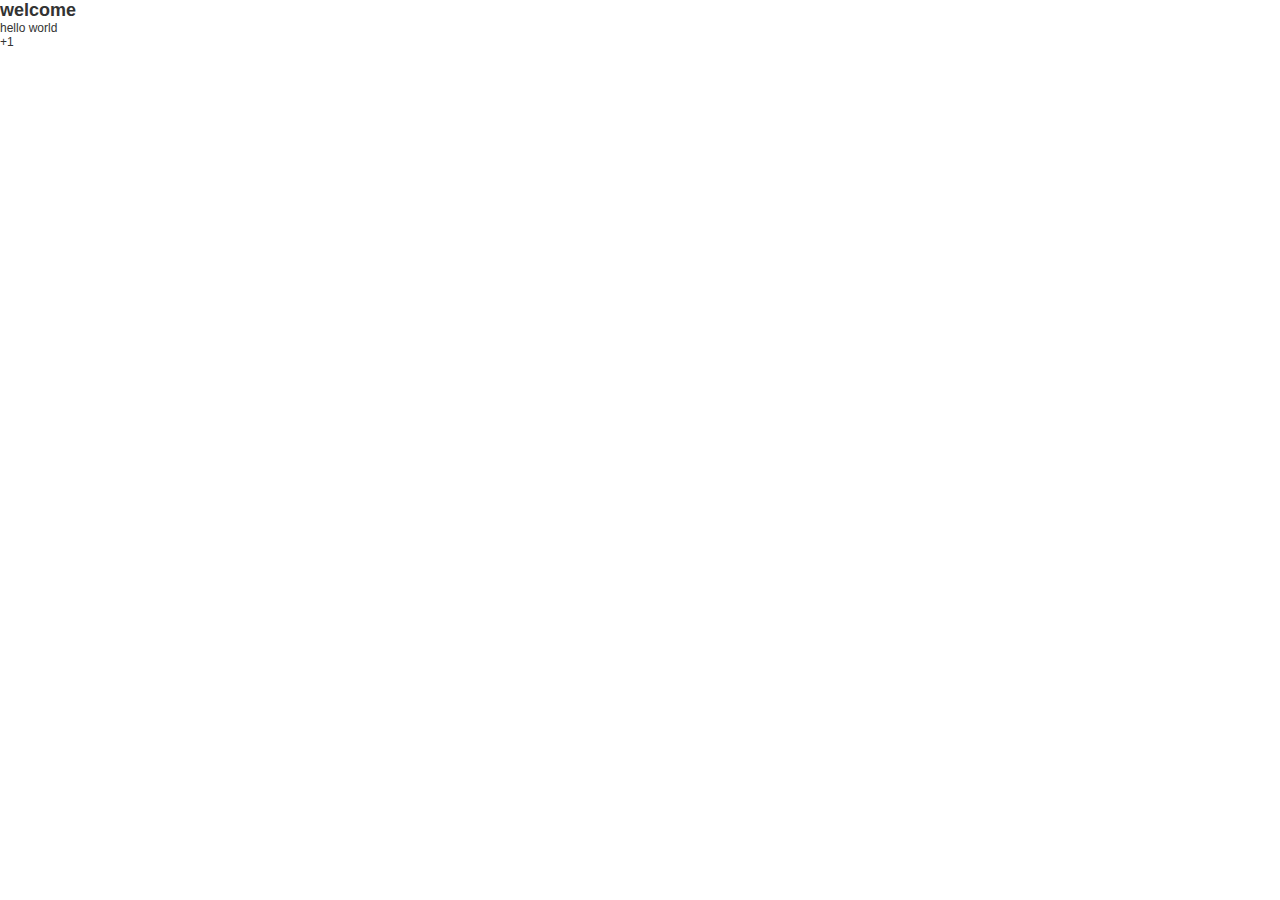
<file: test.html>
<!DOCTYPE html>
<html lang="en">
<head>
    <meta charset="UTF-8">
    <title>Title</title>
    <style>
        .top12 {
            padding-top: 12px
        }

        #register-container .content {
            padding: 40px 45px 0
        }

        .register-title {
            padding-bottom: 15px;
            color: #787878;
            font-size: 14px;
            font-weight: 700
        }

        .text {
            height: 17px;
            width: 187px;
            padding: 4px 0 4px 5px;
            font-size: 12px;
            font-weight: 700;
            color: #333;
            position: absolute
        }

        @media all and (min-width: 0px) {
            .text {
                line-height: normal
            }
        }

        .text-normal {
            border: 1px solid #cdddef;
            background-color: #fff
        }

        .my-photo img, .text-error {
            border: 1px solid red;
            background-color: #fff
        }

        .text-active {
            border: 1px solid #aeaeae;
            background-color: #ffffd5
        }

        .text-box {
            float: left;
            position: relative;
            padding: 2px;
            width: 194px;
            height: 27px;
            overflow: hidden
        }

        .text-box-normal {
            background-color: #fff;
            position: relative
        }

        .reg-ie6 {
            _height: 100%;
            _width: 194px
        }

        .text-box-active {
            background-color: #e6ecf3
        }

        .text-box-active .coner {
            background-image: url(/images/inputbox_blue_3_12.png);
            height: 3px;
            overflow: hidden;
            position: absolute;
            width: 3px
        }

        .text-box-active .top-1eft {
            background-position: 0 0;
            left: 0;
            top: 0
        }

        .text-box-active .top-right {
            background-position: 0 -3px;
            right: 0;
            top: 0
        }

        .text-box-active .botm-left {
            background-position: 0 -6px;
            bottom: 0;
            _bottom: -1px;
            left: 0
        }

        .text-box-active .botm-right {
            background-position: 0 -9px;
            bottom: 0;
            _bottom: -1px;
            right: 0
        }

        .red, .yellow-warn {
            color: #c30;
            font-weight: 700;
            height: 19px
        }

        .yellow-warn {
            color: #f60
        }

        .text-box-error {
            background-color: #ffa6b8
        }

        .text-box-error .coner {
            background-image: url(/images/inputbox_red_3_12.png);
            width: 3px;
            height: 3px;
            position: absolute;
            overflow: hidden
        }

        .text-box-error .top-1eft {
            background-position: 0 0;
            left: 0;
            top: 0
        }

        .text-box-error .top-right {
            background-position: 0 -3px;
            right: 0;
            _right: -1px;
            top: 0
        }

        .text-box-error .botm-left {
            background-position: 0 -6px;
            left: 0;
            bottom: 0;
            _bottom: -1px
        }

        .text-box-error .botm-right {
            background-position: 0 -9px;
            right: 0;
            bottom: 0;
            _right: -1px;
            _bottom: -1px
        }

        table td {
            padding-top: 20px
        }

        table .td1 {
            text-align: right;
            font-size: 14px;
            color: #333;
            padding-right: 13px;
            vertical-align: top
        }

        table .td2 {
            width: 195px;
            text-align: left;
            border-collapse: collapse
        }

        table .td3 {
            vertical-align: bottom
        }

        #verify_code_server {
            float: right;
            margin-right: 25px;
            display: inline;
            margin-top: 2px;
            overflow: hidden
        }

        .Domains, a.password-safe {
            font-size: 12px;
            overflow: hidden
        }

        .Domains {
            text-align: right;
            clear: both;
            color: #999
        }

        a.password-safe {
            display: block;
            color: #69c;
            background: url(/images/question_16_16.png) 0 4px no-repeat;
            padding-top: 4px;
            padding-top: 6px \9;
            padding-left: 22px;
            padding-bottom: 18px;
            margin-left: 4px
        }

        .height {
            height: 16px;
            clear: both
        }

        .terms-service {
            margin-top: 12px;
            margin-left: 75px;
            clear: both;
            position: relative
        }

        .terms-service .L {
            float: left
        }

        .terms-service .R {
            left: 245px;
            left: 245px \9;
            *left: 255px;
            _left: -2px;
            top: -9px;
            top: -9px \9;
            *top: -5px;
            position: absolute
        }

        .terms-service input {
            *vertical-align: -3px
        }

        .terms-service a {
            color: #36c
        }

        .terms-service a:hover {
            text-decoration: underline
        }

        .sucess-ico, .tips-bigbox {
            margin-left: 10px;
            display: none
        }

        .tips-bigbox {
            position: relative;
            width: 245px;
            height: 33px
        }

        .sucess-ico {
            width: 16px;
            height: 16px;
            margin-top: 7px;
            background: url(/images/tip.png) -33px -290px no-repeat
        }

        .tips-info {
            display: block;
            padding-left: 9px;
            color: #333;
            font-size: 12px
        }

        .tips-bigbox .blue-corner {
            background: url(/images/promptdialogbox_blue_8_29.png) 0 0 no-repeat
        }

        .tips-bigbox .blue-vertical-back {
            background-image: url(/images/promptdialogbox_blue_vertical_3_3.png)
        }

        .tips-bigbox .blue-cross-back {
            background-image: url(/images/promptdialogbox_blue_cross_3_3.png)
        }

        #passwordStrong {
            margin-top: 10px
        }

        #passwordStrong span.strong-desc {
            margin-right: 12px
        }

        #passwordStrong b.ruo {
            color: red;
            font-size: 12px;
            font-weight: 400;
            margin-right: 3px
        }

        #passwordStrong b.strong {
            color: #69c;
            font-size: 12px;
            font-weight: 400;
            margin-left: 3px
        }

        #passwordStrong span.strong-pic {
            display: inline-block;
            border: 1px solid #666;
            width: 90px;
            height: 10px;
            overflow: hidden;
            vertical-align: -2px
        }

        .inside-line {
            float: left;
            height: 8px;
            border: 1px solid #fff
        }

        .whitenull {
            width: 88px;
            background-color: #fff
        }

        .redweak {
            width: 22px;
            background-color: red
        }

        .yellowmid {
            width: 44px;
            background-color: #f90
        }

        .bluestrong {
            width: 66px;
            background-color: #09f
        }

        .greensafe {
            width: 88px;
            background-color: #093
        }

        .tips-bigbox .red-corner {
            background: url(/images/promptdialogbox_red_8_29.png) 0 0 no-repeat
        }

        .tips-bigbox .red-vertical-back {
            background-image: url(/images/promptdialogbox_red_vertical_3_3.png)
        }

        .tips-bigbox .red-cross-back {
            background-image: url(/images/promptdialogbox_red_cross_3_3.png)
        }

        .tips-bigbox .tips-smallbox-red {
            border: 1px solid #ff8996;
            height: 29px;
            line-height: 29px;
            margin-left: 7px;
            margin-right: 3px
        }

        .tips-bigbox .bottom-blue {
            background-position: 0 0;
            background-repeat: repeat-x;
            width: 230px;
            height: 3px;
            position: absolute;
            left: 3px;
            bottom: 1px;
            margin-left: 8px;
            overflow: hidden
        }

        .tips-bigbox .right-blue {
            background-position: 0 0;
            background-repeat: repeat-y;
            width: 3px;
            height: 27px;
            position: absolute;
            right: 1px;
            top: 4px
        }

        .tips-bigbox .right-blue2 {
            height: 57px
        }

        .tips-bigbox .tips-smallbox-blue {
            border: 1px solid #95b0dc;
            height: 29px;
            line-height: 29px;
            margin-left: 7px;
            margin-right: 3px
        }

        .tips-bigbox .tips-smallbox-blue2 {
            border: 1px solid #95b0dc;
            height: 58px;
            margin-left: 7px;
            margin-right: 3px
        }

        .tips-bigbox .tips-smallbox-blue2 .mar {
            margin-top: 9px
        }

        .tips-bigbox .password-strong-box {
            margin-left: 0;
            padding-left: 0
        }

        #tips_userPassNormal {
            height: 62px
        }

        #tips_termsOfserviceError, #tips_userNameError, #tips_userPassError, #tips_userPassSameError, #tips_userSecretMailError, #tips_verifyCodeError {
            display: none
        }

        .tips-bigbox .arrow {
            width: 8px;
            height: 13px;
            position: absolute;
            z-index: 1;
            background-position: 0 -16px;
            background-repeat: no-repeat;
            left: 0;
            top: 9px
        }

        .tips-bigbox .top-left {
            position: absolute;
            width: 3px;
            height: 3px;
            background-position: 0 0;
            left: 7px;
            top: 0;
            overflow: hidden
        }

        .tips-bigbox .bom-left, .tips-bigbox .top-right {
            position: absolute;
            width: 4px;
            height: 4px;
            overflow: hidden
        }

        .tips-bigbox .top-right {
            right: 2px;
            top: 0;
            background-position: 0 -3px
        }

        .tips-bigbox .bom-left {
            background-position: 0 -7px;
            bottom: 2px;
            left: 7px
        }

        .tips-bigbox .bom-right {
            position: absolute;
            width: 5px;
            height: 5px;
            background-position: 0 -11px;
            right: 1px;
            bottom: 1px;
            overflow: hidden
        }

        .register-btn {
            color: #fff;
            margin-top: 20px;
            *margin-top: 6px;
            margin-left: 75px;
            font-size: 14px;
            font-weight: 700;
            cursor: pointer;
            float: left;
            clear: both;
            height: 35px
        }

        .register-btn span {
            height: 35px;
            line-height: 35px;
            background-image: url(/images/button_300_593.png);
            display: inline-block;
            float: left
        }

        .register-btn .btn-1 {
            padding-left: 30px;
            background-position: 0 -334px
        }

        .register-btn .btn-2 {
            background-position: right -334px;
            padding-left: 30px;
            height: 35px;
            line-height: 35px
        }

        .register-btn:hover .btn-1 {
            background-position: 0 -369px;
            text-decoration: underline
        }

        .register-btn:hover .btn-2 {
            background-position: right -369px
        }

        .howPasswordSafe-box {
            width: 170px;
            position: absolute;
            margin-top: -9px;
            background-color: #ffffd5;
            z-index: 1000;
            display: none
        }

        .howPasswordSafe-box .safe-corner {
            background: url(/images/promptdialogbox_yellow_15_34.png) 0 0 no-repeat
        }

        .howPasswordSafe-box .safe-vertical-back {
            background-image: url(/images/promptdialogbox_yellow_vertical_3_3.png)
        }

        .howPasswordSafe-box .safe-cross-back {
            background-image: url(/images/promptdialogbox_yellow_cross_3_3.png)
        }

        .howPasswordSafe-box .tips-smallbox-safe {
            border: 1px solid #aaa;
            padding: 12px 10px 7px;
            color: #333;
            font-size: 12px;
            width: 148px;
            overflow: hidden
        }

        .howPasswordSafe-box .tips-smallbox-safe ul {
            margin-top: 10px;
            width: 148px
        }

        .howPasswordSafe-box .tips-smallbox-safe ul li {
            padding-bottom: 6px;
            list-style-type: disc;
            list-style-position: inside
        }

        .howPasswordSafe-box .bottom-blue {
            background-position: 0 0;
            background-repeat: repeat-x;
            width: 165px;
            height: 3px;
            position: absolute;
            left: 3px;
            bottom: -1px;
            overflow: hidden
        }

        .howPasswordSafe-box .right-blue {
            background-position: 0 0;
            background-repeat: repeat-y;
            width: 3px;
            height: 106px;
            height: 102px \9;
            *height: 107px;
            _height: 105px;
            position: absolute;
            right: -1px;
            top: 4px;
            overflow: hidden
        }

        .howPasswordSafe-box .arrow {
            width: 13px;
            height: 8px;
            position: absolute;
            background-position: 0 -16px;
            background-repeat: no-repeat;
            left: 35px;
            top: -7px;
            overflow: hidden
        }

        .howPasswordSafe-box .top-left {
            position: absolute;
            width: 3px;
            height: 3px;
            background-position: 0 0;
            left: 0;
            top: 0;
            overflow: hidden
        }

        .howPasswordSafe-box .top-right {
            position: absolute;
            width: 4px;
            height: 4px;
            background-position: 0 -3px;
            right: 0;
            top: 0;
            overflow: hidden
        }

        .howPasswordSafe-box .bom-left {
            position: absolute;
            width: 4px;
            height: 4px;
            background-position: 0 -7px;
            bottom: 0;
            left: 0;
            overflow: hidden
        }

        .howPasswordSafe-box .bom-right {
            position: absolute;
            width: 5px;
            height: 5px;
            background-position: 0 -11px;
            right: -1px;
            bottom: -1px;
            overflow: hidden
        }

        .loading-ico {
            display: none;
            background: url(/images/loadinfo.gif) 0 3px no-repeat;
            padding-left: 30px;
            clear: both;
            height: 31px;
            line-height: 31px;
            float: left;
            margin-right: 6px
        }

        .portrait {
            text-decoration: none;
            color: #99aecb
        }

        .portrait:hover, .set-nav a:hover, .set-tags .tb:hover, form a:hover {
            text-decoration: underline
        }

        .my-photo img {
            border: 1px solid #ccc;
            padding: 3px
        }

        #digg-dialog-login {
            width: 700px
        }

        .user-login-area {
            overflow: hidden;
            clear: both;
            padding-bottom: 25px;
            background: #fff url(/images/point_1_2.png) repeat-y 350px 0
        }

        .login-area, .reg-area {
            float: left;
            width: 350px
        }

        .reg-area {
            float: right
        }

        table.login-table td {
            padding-left: 73px;
            padding-top: 3px
        }

        table.login-table td.padding2 {
            padding-left: 65px
        }

        table.login-table .td2 {
            padding-top: 15px
        }

        table.login-table td.title {
            text-align: left;
            padding-top: 0
        }

        .terms-service input, table.login-table td.title input {
            margin-right: 6px;
            vertical-align: -2px
        }

        table.login-table td.padding5 {
            padding-left: 76px
        }

        .forget-a {
            display: inline-block;
            float: left;
            *float: none;
            margin-top: 10px;
            margin-left: 35px;
            font-weight: 400;
            _float: left;
            _width: 60px
        }

        form a {
            color: #369
        }

        .dialog-title .zc {
            margin-left: 317px
        }

        table.login-table .td3 {
            padding-left: 3px;
            vertical-align: middle
        }

        table.login-table .td3 .sucess-ico {
            margin-left: 0;
            margin-top: 0
        }

        .reg-lab {
            color: #ccc;
            left: 10px;
            position: absolute;
            top: 8px;
            z-index: 1
        }

        .my-photo {
            float: left
        }

        .mod-head-a {
            float: left;
            margin-right: 40px;
            margin-top: 40px
        }

        .login-er-icon {
            background-position: -33px -274px;
            display: none;
            margin-right: 5px;
            vertical-align: -2px;
            margin-top: 0;
            margin-left: 0
        }

        .reset-area {
            width: 710px;
            margin: 0 auto
        }

        .padding78 {
            padding-left: 78px;
            *padding-left: 74px
        }

        .padding78, .relative {
            position: relative
        }

        .set-tags, .set-tags .tb {
            height: 45px;
            position: relative;
            margin-left: 1px
        }

        .set-line {
            border-bottom: 1px solid #dbe6f2;
            height: 44px;
            left: 0;
            position: absolute;
            top: 0;
            width: 100%
        }

        .set-tags .tb {
            background-color: #f4f7fa;
            color: #369;
            cursor: pointer;
            float: left;
            font-size: 14px;
            height: 43px;
            line-height: 43px;
            margin-left: -1px;
            text-align: center;
            width: 103px;
            z-index: 2;
            border: 1px solid #dbe6f2;
            border-bottom: 0
        }

        .set-tags .w-active {
            background-color: #fff;
            border-bottom: 1px solid #fff;
            color: #333
        }

        .set-tags .w-active:hover {
            border-bottom: 1px solid #fff;
            color: #333;
            text-decoration: none
        }

        .set-nav {
            height: 43px;
            line-height: 43px
        }

        .set-nav a {
            color: #369;
            text-align: center;
            margin-right: 42px
        }

        .set-nav .active {
            color: #333
        }

        .set-nav .active:hover {
            text-decoration: none
        }

        .info-table .t1 {
            width: 88px;
            text-align: left;
            color: #666
        }

        .info-table td {
            padding: 25px 0
        }

        .info-table td, .info-table tr {
            border-bottom: 1px solid #f6f6f6
        }

        .set-nav, table .td-bottom {
            border-bottom: 1px solid #dbe6f2
        }

        body, button, input, select, td, textarea {
            font: 12px Tahoma, Verdana, Arial, Helvetica, "\5b8b\4f53", sans-serif;
            color: #333
        }

        a, blockquote, body, button, dd, dl, dt, fieldset, form, h1, h2, h3, h4, h5, h6, hr, input, legend, li, ol, p, pre, td, textarea, th, ul {
            margin: 0;
            padding: 0;
            word-wrap: break-word;
            word-break: break-all
        }

        textarea {
            line-height: 1.3;
            border: 1px solid #bbd1e9;
            outline: 0;
            resize: vertical;
            overflow: auto;
            zoom: 1
        }

        ol, ul {
            list-style: none
        }

        sup {
            vertical-align: text-top
        }

        sub {
            vertical-align: text-bottom
        }

        a img, fieldset, img {
            border: 0
        }

        a {
            text-decoration: none
        }

        a:focus {
            outline: 0;
            webkit-outline: none
        }

        em, i {
            font-style: normal
        }

        input {
            outline: 0
        }

        b {
            font-weight: 400
        }

        .top-band .top-band-title a.no-comment-title {
            background-color: #4767b2;
            color: #f4f4f4;
            width: 300px;
            height: 35px;
            line-height: 35px;
            text-align: center;
            display: inline-block;
            overflow: hidden
        }

        * {
            margin: 0;
            padding: 0
        }

        html {
            _background-image: url(about:blank);
            _background-attachment: fixed;
            font-family: "宋体", Arial, Helvetica, sans-serif
        }

        .head-band, .head-content {
            height: 44px;
            background-color: #2459a2
        }

        .head-band {
            top: 0;
            left: 0;
            z-index: 1000;
            width: 100%;
            position: fixed
        }

        .head-content {
            width: 1016px;
            margin: 0 auto;
            line-height: 44px;
            position: relative
        }

        .digg-logo {
            width: 121px;
            height: 23px;
            background: url(/images/logo.png) no-repeat 0 0;
            float: left;
            margin-top: 11px
        }

        .icons {
            background: url(/images/tip.png?v=2.9) no-repeat 0 0
        }

        .pub-icons {
            background: url(/images/bottom.png?v=2.8) no-repeat 0 0
        }

        .common-icons {
            background: url(/images/common_total_92_552.png) no-repeat 0 0
        }

        .ico {
            background: url(/images/icon.png) no-repeat 0 0
        }

        .publish-btn {
            background-color: #84a42b;
            border: 1px solid #8aab30;
            color: #fff;
            display: inline-block;
            height: 30px;
            line-height: 30px;
            text-align: center;
            width: 134px;
            float: right;
            font-size: 14px;
            _position: relative
        }

        .publish-btn:hover {
            background-color: #8eb031;
            border: 1px solid #8aab30
        }

        .publish-btn:hover .n1 {
            background-position: 0 -210px;
            _background-position: 0 -211px
        }

        .publish-btn .n1 {
            height: 12px;
            width: 11px;
            _height: 10px;
            _width: 10px;
            background-position: 0 -184px;
            _background-position: 0 -185px;
            display: inline-block;
            _overflow: hidden;
            *vertical-align: 3px;
            _vertical-align: 4px
        }

        .publish-btn .n2 {
            font-weight: 400;
            margin-left: 8px;
            _display: inline-block
        }

        .action-menu, .action-nav {
            font-size: 12px;
            line-height: 43px \9
        }

        .action-menu {
            float: left;
            margin-left: 20px
        }

        .action-menu a.tb {
            color: #c0cddf;
            margin-left: -3px;
            *margin-left: -5px;
            padding: 0 13px 0 16px;
            display: inline-block;
            vertical-align: 1px \9
        }

        .action-menu a.tb:hover {
            color: #fff;
            background-color: #396bb3
        }

        .action-menu a.active, .action-menu a.active:hover {
            color: #fff;
            background-color: #204982
        }

        .action-nav {
            position: absolute;
            right: 131px
        }

        .action-nav a {
            color: #fff;
            margin: 0 5px;
            display: inline-block;
            vertical-align: 1px \9;
            height: 44px;
            padding: 0 20px
        }

        .action-nav a:hover {
            color: #fff;
            background-color: #396bb3
        }

        .action-nav a.active {
            color: #fff;
            background-color: #204982
        }

        #btnDtaiShw {
            left: 40px
        }

        .action-nav .notice-box {
            position: relative;
            float: left;
            right: -18px
        }

        .action-nav .newpage-icon {
            display: block;
            height: 16px;
            width: 21px;
            background: url(/images/new_21_16.gif) no-repeat 0 0;
            position: absolute;
            top: 7px;
            left: -13px
        }

        .userPro-Box {
            display: inline-block;
            float: left;
            _zoom: 1;
            padding: 0 10px;
            _overflow: hidden
        }

        .userPro-Box img {
            float: left;
            margin-top: 7px;
            width: 30px;
            height: 30px
        }

        .userPro-Box .u-nick {
            padding: 0 7px 0 8px;
            float: left
        }

        .top-band #top-bandArrow, .userPro-Box em {
            display: block;
            font-size: 0;
            height: 0;
            width: 0;
            border-width: 5px;
            border-style: solid
        }

        .userPro-Box em {
            float: left;
            margin-top: 20px;
            _overflow: hidden;
            *margin-left: -2px;
            border-color: #c0cddf #2459a2 #2459a2
        }

        .userPro-Box:hover {
            background-color: #396bb3
        }

        .userPro-Box:hover em {
            border-color: #fff #396bb3 #396bb3
        }

        .user-opr-box {
            width: 120px;
            border: 1px solid #d5d5d5;
            display: none;
            position: fixed;
            top: 44px;
            z-index: 202;
            background-color: #fff
        }

        .user-opr-box a {
            text-align: center;
            height: 31px;
            line-height: 31px;
            display: block;
            color: #666;
            border-top: 1px solid #eee
        }

        .user-opr-box a:hover {
            background-color: #eee
        }

        .user-opr-box .ie6-a {
            _position: relative;
            _padding-left: 16px
        }

        .user-opr-box .ie6-a:hover .cangIcon {
            background-position: 0 -223px
        }

        .user-opr-box .cangIcon {
            width: 15px;
            _width: 14px;
            height: 14px;
            background-position: 0 -12px;
            display: inline-block;
            margin-right: 1px;
            vertical-align: -1px;
            _position: absolute;
            _top: 8px;
            _left: 16px;
            _overflow: hidden
        }

        .main-content-band {
            clear: both;
            _zoom: 1;
            background-color: #ededed;
            _height: 100%;
            padding-top: 44px
        }

        .main-content {
            width: 960px;
            margin: 0 auto;
            overflow: hidden;
            height: auto !important;
            min-height: 713px;
            padding: 6px 28px 60px;
            background-color: #fff
        }

        #bind-content, .new-content {
            _height: 750px !important
        }

        .attention-area {
            position: absolute;
            top: 260px;
            z-index: 1;
            display: none
        }

        .attention-area .atten {
            background: url(/images/see.png?v=2.9) no-repeat 0 0;
            width: 30px;
            height: 26px;
            display: block
        }

        .attention-area .att-sina {
            background-position: 0 0
        }

        .attention-area .att-sina:hover {
            background-position: 0 -56px;
            width: 78px
        }

        .attention-area .att-qq {
            background-position: 0 -28px;
            margin-top: 5px
        }

        .attention-area .att-qq:hover {
            background-position: 0 -84px;
            width: 78px
        }

        .content-L {
            width: 630px;
            overflow: hidden;
            margin-top: 3px;
            float: left
        }

        .content-R {
            width: 300px;
            padding-top: 4px;
            float: right
        }

        .tab-tags, .tab-tags .tb {
            height: 36px;
            width: 630px;
            position: relative
        }

        .nav-top-area, .tags {
            border-bottom: 1px solid #ccdcef
        }

        .tags {
            height: 35px;
            width: 100%;
            position: absolute;
            left: 0;
            top: 0
        }

        .tab-tags .tb {
            float: left;
            height: 35px;
            line-height: 35px;
            width: 90px;
            color: #369;
            font-weight: 700;
            font-size: 14px;
            margin-right: 4px;
            cursor: pointer;
            text-align: center;
            background: url(/images/bottom_mo_128_220.png?v=2.8) no-repeat 0 0;
            z-index: 2
        }

        .tab-tags .tb:hover {
            text-decoration: underline;
            background-position: 0 -37px
        }

        .tab-tags .active, .tab-tags .active:hover {
            color: #787878;
            background-position: 0 -74px;
            border-bottom: 2px solid #fff
        }

        .tab-tags .active:hover {
            text-decoration: none
        }

        .tab-tags .uncan {
            background-position: 0 -111px;
            width: 128px
        }

        .tab-tags .uncan:hover {
            background-position: 0 -148px
        }

        .tab-tags .unactive, .tab-tags .unactive:hover {
            background-position: 0 -185px
        }

        .tab-tags .uncan .new-tip {
            display: block;
            width: 23px;
            height: 13px;
            background: url(/images/new.png?v=2.8) no-repeat 0 0;
            position: absolute;
            top: -2px;
            right: -3px;
            z-index: 3
        }

        .nav-top-area {
            overflow: hidden;
            clear: both;
            _zoom: 1
        }

        .child-nav, .sort-nav {
            float: left
        }

        .sort-nav {
            margin-left: 144px;
            *margin-left: 129px;
            _margin-left: 144px;
            margin-top: 10px;
            _margin-top: 7px
        }

        .child-nav a {
            display: inline-block;
            width: 60px;
            height: 26px;
            line-height: 26px;
            margin-top: 3px;
            margin-bottom: 13px;
            color: #369;
            font-size: 12px;
            font-weight: 700;
            text-align: center
        }

        .sort-nav a {
            margin-left: 10px;
            color: #390;
            text-align: center
        }

        .child-nav a:hover, .content-list .item .news-content .part1 a:hover, .sort-nav a:hover {
            text-decoration: underline
        }

        .child-nav .active {
            background-position: 0 -299px;
            color: #333;
            text-decoration: none
        }

        .sort-nav .active {
            color: #b4b4b4
        }

        .child-nav .active:hover, .child-nav .man-active:hover, .sort-nav .active, .sort-nav .active:hover {
            text-decoration: none
        }

        .child-nav .hotbtn {
            margin-left: 3px
        }

        .child-nav .man-active {
            background-position: -62px -299px;
            width: 85px;
            color: #333;
            text-decoration: none
        }

        .digg-move {
            position: absolute;
            z-index: 2;
            bottom: 3px;
            left: 120px;
            display: none
        }

        .content-list {
            position: relative;
            *position: static
        }

        .content-list .manage-box {
            padding: 10px;
            background-color: #f0f3f8;
            margin-bottom: 10px
        }

        .content-list .manage-box .btn {
            display: inline-block;
            margin-right: 20px;
            height: 24px;
            line-height: 24px;
            font-size: 14px;
            font-weight: 700;
            padding-left: 25px;
            color: #99aecb
        }

        .content-list .manage-box .btn:hover {
            color: #369
        }

        .content-list .manage-box .btn-ignore, .content-list .manage-box .btn-ignore-comment {
            padding-left: 0
        }

        .content-list .manage-box .btn-edit {
            background: url(/images/cate/edit2.png) no-repeat left center
        }

        .content-list .manage-box .btn-edit:hover {
            background: url(/images/cate/edit.png) no-repeat left center
        }

        .content-list .manage-box .btn-delete {
            background: url(/images/cate/delete2.png) no-repeat left center
        }

        .content-list .manage-box .btn-delete:hover {
            background: url(/images/cate/delete.png) no-repeat left center
        }

        .content-list .manage-box .btn-ban, .content-list .manage-box .btn-ban-comment {
            background: url(/images/cate/ban2.png) no-repeat left center
        }

        .content-list .manage-box .btn-ban-comment:hover, .content-list .manage-box .btn-ban:hover {
            background: url(/images/cate/ban.png) no-repeat left center
        }

        .content-list .manage-box .btn-recover, .content-list .manage-box .btn-recover-comment, .content-list .manage-box .btn-recover-link, .content-list .manage-box .btn-unban, .content-list .manage-box .btn-unban-comment {
            background: url(/images/cate/unban2.png) no-repeat left center
        }

        .content-list .manage-box .btn-recover-comment:hover, .content-list .manage-box .btn-recover-link:hover, .content-list .manage-box .btn-recover:hover, .content-list .manage-box .btn-unban-comment:hover, .content-list .manage-box .btn-unban:hover {
            background: url(/images/cate/unban.png) no-repeat left center
        }

        .content-list .manage-box .btn-upload {
            background: url(/images/cate/upload2.png) no-repeat left center
        }

        .content-list .manage-box .btn-upload:hover {
            background: url(/images/cate/upload.png) no-repeat left center
        }

        .content-list .manage-box .btn-audit {
            background: url(/images/cate/audit2.png) no-repeat left center
        }

        .content-list .manage-box .btn-audit:hover {
            background: url(/images/cate/audit.png) no-repeat left center
        }

        .content-list .item {
            clear: both;
            padding-top: 10px;
            border-bottom: 1px solid #dce7f4;
            overflow: hidden;
            *overflow: none;
            position: relative;
            _zoom: 1
        }

        .null-item {
            height: 0;
            *height: auto;
            clear: left;
            overflow: hidden;
            *margin-top: -10px;
            _margin-top: 0
        }

        .content-list .item-tufa {
            border-bottom: 1px solid #ccc
        }

        .content-list .item .news-pic {
            float: right;
            margin-left: 10px;
            *margin-left: 0;
            *padding-left: 10px;
            padding-bottom: 5px;
            *padding-bottom: 0
        }

        .content-list .item .news-pic img {
            width: 60px;
            height: 60px;
            background-color: #fff;
            border: 1px solid #ccc;
            padding: 1px;
            vertical-align: top
        }

        .content-list .item .news-content {
            padding-top: 1px;
            padding-top: 2px \9;
            *padding-top: 1px;
            _padding-top: 1px
        }

        .content-list .item .news-content .part1 {
            line-height: 20px
        }

        .content-list .item .news-content .part1 a {
            color: #369;
            font-size: 14px
        }

        .content-list .item .news-content .part1 .show-content, .content-list .item .news-content .part1 .show-content-grey {
            font-size: 14px;
            color: #369;
            font-weight: 700
        }

        .content-list .item .news-content .part1 .show-content2 {
            font-size: 14px;
            color: #333
        }

        .content-list .item .news-content .part1 a.color-chag:visited, .content-list .item .news-content .part2 .time-into .span a {
            color: #99aecb
        }

        .content-list .item .news-content .part1 a.color-chag:visited span.kind-name {
            color: #d9b18e
        }

        .content-list .item .news-content .part1 a.color-chag:visited .kind-name-emergent {
            color: #d28268
        }

        .content-list .item .news-content .part1 .kind-name {
            color: #cd9768;
            font-size: 14px;
            font-weight: 700;
            margin-left: -6px
        }

        .content-list .item .news-content .part1 .kind-name-emergent {
            margin-left: -6px
        }

        .content-list .item .news-content .area-summary {
            font-size: 12px;
            color: #787878;
            margin-top: 3px;
            margin-top: 2px \9;
            *margin-top: 3px;
            _margin-top: 3px;
            font-family: Arial, Helvetica, sans-serif
        }

        .content-list .item .news-content .area-summary .summary {
            line-height: 20px;
            *line-height: 18px;
            _line-height: 18px
        }

        .content-list .item .content-source {
            color: #b4b4b4;
            margin-left: 7px
        }

        .content-list .item .news-content .part1 a.n2 {
            font-size: 12px;
            color: #b4b4b4;
            text-decoration: underline;
            margin-left: 7px;
            vertical-align: 1px;
            cursor: pointer
        }

        .content-list .item .news-content .part1 a.n2 .content-kind {
            _display: inline-block;
            white-space: nowrap
        }

        .content-list .item .news-content .part2 {
            padding-top: 6px;
            padding-top: 5px \9;
            *padding-top: 4px;
            _padding-top: 5px;
            color: #ccc;
            margin-bottom: 12px;
            margin-bottom: 13px \9;
            *margin-bottom: 14px;
            *position: static;
            _zoom: 1
        }

        .content-list .item .news-content .part2 b {
            margin-left: 7px
        }

        .content-list .item .news-content .part2 a, .content-list .item .news-content .part2 span, .part2 .icon-digg {
            display: inline-block
        }

        .content-list .item .news-content .part2 .digg-a, .content-list .item .news-content .part2 .discus-a, .content-list .item .news-content .part2 .isVoted {
            min-width: 54px
        }

        .content-list .item .news-content .part2 .collect-a, .content-list .item .news-content .part2 .remove-col-a {
            width: 69px;
            cursor: pointer
        }

        .content-list .item .news-content .part2 a.collect-a, .content-list .item .news-content .part2 a.digg-a, .content-list .item .news-content .part2 a.discus-a {
            cursor: pointer
        }

        #tips_top_container, .yellow-msg-box-intohot-move {
            top: 0;
            position: fixed;
            z-index: 1
        }

        .yellow-msg-box-intohot-exit {
            top: 0;
            position: relative;
            z-index: 1
        }

        .dynamic_hand-icon, .hand-icon {
            background: url(/images/icon_18_118.png?v=2.13) no-repeat 0 0
        }

        .part2 .icon-digg {
            background-position: 0 -40px;
            width: 18px;
            height: 18px
        }

        .content-list .item .news-content .part2 a.digg-a b {
            color: #99aecb;
            font-size: 14px;
            font-weight: 700;
            *vertical-align: 2px;
            _vertical-align: 2px
        }

        .content-list .item .news-content .part2 .discus-a b, .content-list .item .news-content .part2 a.isVoted b {
            color: #9add7f;
            font-size: 14px;
            font-weight: 700;
            *vertical-align: 2px;
            _vertical-align: 2px
        }

        .content-list .item .news-content .part2 a.digg-a .green, .content-list .item .news-content .part2 span.digg-a .green {
            color: #9add7f;
            font-size: 14px;
            font-weight: 700;
            *vertical-align: 2px
        }

        .content-list .item .news-content .part2 .vote-actived {
            background-position: 0 -20px
        }

        .content-list .item .news-content .part2 a.digg-a:hover .icon-digg {
            background-position: 0 0
        }

        .content-list .item .news-content .part2 a.digg-a:hover b {
            text-decoration: underline;
            color: #369
        }

        .content-list .item .news-content .part2 a.isVoted:hover b {
            text-decoration: underline
        }

        .content-list .item .news-content .part2 .left {
            margin-left: 7px
        }

        .content-list .item .news-content .part2 .icon-discus {
            background-position: 0 -100px;
            width: 18px;
            height: 18px;
            vertical-align: -1px
        }

        .content-list .item .news-content .part2 a.discus-a:hover .icon-discus {
            background-position: 0 -60px
        }

        .content-list .item .news-content .part2 a.discus-a:hover b {
            text-decoration: underline;
            color: #369
        }

        .content-list .item .news-content .part2 a.time-a:hover b {
            text-decoration: underline
        }

        .content-list .item .news-content .part2 .discus-a b {
            padding-right: 3px;
            color: #99aecb;
            vertical-align: 4px
        }

        .content-list .item .news-content .part2 .icon-collect {
            background-position: 0 -160px;
            width: 18px;
            height: 18px
        }

        .content-list .item .news-content .part2 a.collect-a:hover .icon-collect, .content-list .item .news-content .part2 a.remove-col-a:hover .icon-collect {
            background-position: 0 -140px
        }

        .content-list .item .news-content .part2 .time-into .span a:hover, .content-list .item .news-content .part2 .user-a:hover b, .content-list .item .news-content .part2 a.collect-a:hover b, .content-list .item .news-content .part2 a.remove-col-a:hover b, .dynamic_user-a:hover b {
            text-decoration: underline;
            color: #369
        }

        .content-list .item .news-content .part2 .collect-a b, .content-list .item .news-content .part2 .remove-col-a b {
            color: #99aecb;
            font-size: 12px;
            vertical-align: 4px;
            *vertical-align: 2px;
            _vertical-align: 2px
        }

        .content-list .item .news-content .part2 a.collect-a .collect-actived, .content-list .item .news-content .part2 a.remove-col-a .collect-actived {
            background-position: 0 -120px
        }

        .content-list .item .news-content .part2 a.remove-col-a b {
            color: #369
        }

        .content-list .item .news-content .part2 .time-into .span, .content-list .item .news-content .part2 b {
            vertical-align: 4px;
            font-weight: 400;
            _vertical-align: 3px
        }

        .content-list .item .news-content .part2 .time-into .operate, .content-list .item .news-content .part2 .time-into i {
            font-weight: 400;
            vertical-align: 4px;
            *vertical-align: 2px;
            _vertical-align: 3px
        }

        .content-list .item .news-content .part2 .user-a img {
            width: 15px;
            height: 15px;
            padding: 1px;
            border: 1px solid #ccc;
            background-color: #fff;
            *vertical-align: -3px
        }

        .content-list .item .news-content .part2 .user-a {
            _display: inline
        }

        .content-list .item .news-content .part2 .user-a b {
            color: #99aecb;
            vertical-align: 4px;
            vertical-align: 4px \9;
            *vertical-align: 2px;
            _vertical-align: 1px;
            margin-left: 4px
        }

        .content-list .item .news-content .part1 .s-source {
            color: #b4b4b4;
            margin-left: 13px;
            font-size: 12px;
            white-space: nowrap
        }

        .content-list .item .news-content .part1 .s-phone {
            color: #99aecb;
            font-size: 12px
        }

        .content-list .item .news-content .part1 .s-phone:hover {
            color: #369;
            text-decoration: underline
        }

        .content-list .item .news-content .part2 .time-into {
            color: #ccc;
            vertical-align: 0 \9;
            *vertical-align: -1px;
            margin-right: 7px;
            *margin-left: 9px
        }

        .content-list .item .news-content .part2 .time-into b {
            color: #e59373;
            margin-left: 0
        }

        .content-list .item .news-content .part2 .share-line-ge {
            color: #eee;
            margin-left: 5px;
            *margin-left: 3px;
            margin-right: 10px;
            margin-right: 5px \9;
            font-size: 12px;
            vertical-align: 4px;
            *vertical-align: 1px
        }

        .share-site-to {
            color: #ccc;
            vertical-align: 0 \9;
            margin-top: -2px;
            *margin-top: -5px;
            visibility: hidden
        }

        .share-site-to i {
            vertical-align: 4px;
            *vertical-align: 4px;
            _vertical-align: 3px;
            margin-right: 5px
        }

        .share-site-to .share-icon {
            vertical-align: 2px
        }

        .share-site-to .share-icon a {
            background: url(/images/share_icon.png?v=2.15) no-repeat 0 0;
            width: 13px;
            height: 13px;
            display: inline-block;
            _display: inline;
            margin-right: 7px;
            margin-top: 2px;
            opacity: .3;
            filter: alpha(opacity=30)
        }

        .share-site-to .share-icon a:hover {
            opacity: 1;
            filter: alpha(opacity=100)
        }

        .share-site-to .share-icon .share-none {
            background: 0 0;
            *height: 14px;
            width: 1px;
            margin-right: 0
        }

        .share-site-to .share-icon a.icon-sina {
            background-position: 0 -90px;
            width: 17px;
            height: 14px
        }

        .share-site-to .share-icon a.icon-douban {
            background-position: 0 -105px
        }

        .share-site-to .share-icon a.icon-qqzone {
            background-position: 0 -120px;
            width: 16px;
            height: 14px
        }

        .share-site-to .share-icon a.icon-tenxun {
            background-position: 0 -136px
        }

        .share-site-to .share-icon a.icon-renren {
            background-position: 0 -151px
        }

        .share-site-to .share-icon a.icon-mail {
            background-position: 0 -166px;
            width: 15px;
            height: 11px;
            vertical-align: 1px
        }

        .share-site-to .share-icon a.icon-share-arrow {
            background-position: 0 -192px;
            _background-position: 0 -190px;
            margin-left: -4px;
            width: 12px;
            height: 12px;
            *vertical-align: 2px;
            _vertical-align: 1px
        }

        .share-site-to .share-icon a.icon-share-arrow-hover, .share-site-to .share-icon a.icon-share-arrow:hover {
            background-position: 0 -204px;
            _background-position: 0 -202px
        }

        .share-site-to .share-icon a.icon-share-arrow-hover {
            margin-left: -4px;
            width: 12px;
            height: 12px;
            *vertical-align: 2px;
            _vertical-align: 1px;
            display: none
        }

        .share-site-to .share-icon a.icon-share-arrow-greyr {
            background-position: 0 -192px;
            margin-left: -4px;
            width: 12px;
            height: 12px
        }

        .share-site-to .share-icon a.icon-share-arrow-greyl {
            background-position: 0 -216px;
            _background-position: 0 -214px;
            margin-left: -4px;
            width: 12px;
            height: 12px;
            display: none
        }

        .share-site-to .share-icon a.icon-share-arrow-greyl-hover, .share-site-to .share-icon a.icon-share-arrow-greyl:hover {
            background-position: 0 -228px;
            _background-position: 0 -226px
        }

        .share-site-to .share-icon a.icon-share-arrow-greyl-hover {
            margin-left: -4px;
            width: 12px;
            height: 12px
        }

        .show-items {
            text-align: right;
            color: #787878;
            height: 30px;
            line-height: 30px
        }

        .show_item {
            font-size: 12px;
            float: right;
            line-height: 14px
        }

        .chat-area {
            position: relative
        }

        .chat-area .notice, .chat-notice-area .notice {
            font-size: 14px;
            color: #6d7c8d;
            position: relative;
            background: #e9f6f7;
            text-align: center;
            height: 34px;
            line-height: 34px;
            padding: 0;
            margin-bottom: 10px;
            margin-top: -10px;
            z-index: 201;
            box-shadow: 0 0 5px rgba(137, 144, 153, .5);
            opacity: .95
        }

        .chat-notice-area .notice a:hover, .chat-notice-area .notice span:hover {
            text-decoration: underline;
            cursor: pointer
        }

        .chat-notice-area {
            position: absolute;
            width: 300px;
            right: 28px;
            top: 55px
        }

        .chat-notice-area .notice a {
            color: #6d7c8d
        }

        .chat-area .chat, .chat-box {
            position: relative
        }

        .chat-area .chat .chat-loading {
            position: absolute;
            top: 0;
            left: 0;
            width: 300px;
            height: 480px;
            border-radius: 4px;
            text-align: center;
            background: #f9f9f9;
            z-index: 101;
            color: #858d9e
        }

        .chat-area .notice .btn-close {
            background: url(/images/wallet/message_no_cl.png) no-repeat;
            width: 6px;
            height: 6px
        }

        .chat-notice-area .notice .btn-close {
            position: absolute;
            right: 20px;
            top: 12px;
            background: url(/images/message_close.png) no-repeat;
            width: 10px;
            height: 10px
        }

        .chat-area .notice.fix, .chat-notice-area .notice.fix {
            position: fixed;
            top: 54px;
            width: 300px;
            z-index: 201
        }

        .chat-box {
            width: 298px;
            height: 480px;
            border-radius: 4px;
            border: 1px solid #efefef;
            background: #f9f9f9
        }

        .chat-mask {
            position: absolute;
            z-index: 200;
            left: 300px;
            top: 0;
            width: 300px;
            height: 480px
        }

        .chat-main-header, .chat-public-content ul .message {
            position: relative
        }

        .chat-main-header div {
            text-align: center;
            color: #b3b3b3;
            font-size: 12px;
            background: #f2f2f2;
            display: inline-block;
            cursor: pointer;
            height: 25px;
            line-height: 25px;
            position: absolute;
            top: 0
        }

        .chat-main-header .tab-public {
            left: 0
        }

        .chat-main-header .tab-private {
            right: 0
        }

        .chat-main-header div.active {
            color: #4b4f53;
            background: #f9f9f9
        }

        .chat-public-box {
            position: absolute;
            top: 25px;
            width: 100%;
            height: 455px
        }

        .chat-public-content {
            height: 369px;
            overflow-y: auto
        }

        .chat-public-content ul {
            padding-bottom: 20px
        }

        .chat-public-content ul .message-other {
            padding: 10px 54px 0 16px
        }

        .chat-public-content ul .message-other .userpic {
            position: absolute;
            left: 16px;
            top: 10px;
            width: 28px;
            height: 28px
        }

        .chat-public-content ul .message-other .message-content {
            margin-left: 40px
        }

        .chat-public-content ul .message-self {
            padding: 10px 16px 0 54px
        }

        .chat-public-content ul .message-self .userpic {
            position: absolute;
            right: 16px;
            top: 10px;
            width: 28px;
            height: 28px
        }

        .chat-public-content ul .message-self .message-content {
            margin-right: 40px;
            text-align: right
        }

        .chat-public-content ul .message .userpic img {
            border-radius: 28px;
            cursor: pointer
        }

        .chat-public-content ul .message-content .message-info {
            color: #4788d7;
            padding-top: 5px
        }

        .chat-public-content ul .message-content .message-info a {
            color: #4788d7
        }

        .chat-public-content ul .message-content .message-info span {
            color: #a2a2a2
        }

        .chat-public-content ul .message-content .message-text {
            margin-top: 9px;
            padding: 10px;
            background: #eee;
            color: #434950;
            border-radius: 8px;
            display: inline-block;
            text-align: left;
            position: relative
        }

        .chat-public-content ul .message-self .message-content .message-text {
            background: #c5e0fe
        }

        .chat-public-content ul .message-content .message-text .status {
            position: absolute;
            width: 12px;
            height: 100%;
            top: 0;
            left: -20px
        }

        .chat-box ul .status.status-waiting {
            background: url(/images/wallet/in_load.png) center center no-repeat;
            animation: rotate 1s linear infinite
        }

        .chat-box ul .status.status-error {
            background: url(/images/wallet/mark.png) center center no-repeat
        }

        @keyframes rotate {
            0% {
                transform: rotate(0deg)
            }
            to {
                transform: rotate(360deg)
            }
        }

        .chat-box .chat-sender {
            height: 85px;
            padding: 0 16px;
            position: relative;
            border-top: 1px #e8e8e8 solid
        }

        .chat-box .chat-sender .inputer {
            height: 55px
        }

        .chat-box .chat-sender .inputer:hover {
            cursor: text
        }

        .chat-box .chat-sender .inputer textarea {
            resize: none;
            height: 16px;
            width: 100%;
            background: 0 0;
            border: 0;
            color: #434950;
            padding: 0
        }

        .chat-box .chat-sender .inputer .btn-send {
            border-radius: 4px;
            border: 1px #e8e8e8 solid;
            width: 60px;
            height: 22px;
            margin-top: 4px;
            line-height: 22px;
            text-align: center
        }

        .chat-box .chat-sender .funcbar {
            padding: 6px 0
        }

        .chat-box .chat-sender .funcbar .btn-face {
            background: url(/images/wallet/expression.png) no-repeat;
            width: 16px;
            height: 16px
        }

        .chat-box .chat-sender .funcbar .btn-pic {
            background: url(/images/wallet/photo.png) no-repeat center center;
            width: 16px;
            height: 16px;
            margin-left: 10px
        }

        .chat-box .btn {
            display: inline-block;
            cursor: pointer
        }

        .chat-box .exp-box {
            position: absolute;
            width: 282px;
            height: 212px;
            left: 0;
            top: -218px;
            background: url(/images/wallet/ex_bg.png) no-repeat;
            padding: 6px 9px;
            z-index: 1050
        }

        .chat-box .exp-box li {
            width: 35px;
            height: 35px;
            display: inline-block;
            margin: -1px;
            padding: 1px
        }

        .chat-box .exp-box li:hover {
            border: 1px #f58643 solid;
            background-color: #fff4ee;
            padding: 0
        }

        .chat-private-box {
            height: 455px;
            position: absolute;
            top: 25px;
            left: 0;
            z-index: 1;
            background: #f9f9f9;
            width: 298px
        }

        .chat-private-box .func {
            margin-top: 8px;
            padding: 0 18px
        }

        .chat-private-box .func .btn {
            height: 18px;
            width: 86px;
            text-align: center;
            color: #bbb;
            font-size: 12px;
            border: 1px #eee solid;
            border-radius: 2px;
            line-height: 18px;
            margin-right: 8px
        }

        .chat-private-box .func .btn:active {
            border-color: #e5e5e5
        }

        .chat-private-content {
            height: 427px
        }

        .chat-private-box .chat-private-content ul .message {
            position: relative;
            padding: 10px 18px;
            border-bottom: 1px #f5f4f4 solid;
            height: 38px;
            cursor: pointer
        }

        .chat-private-box .chat-private-content ul .message:active {
            background: #eee
        }

        .chat-private-box .chat-private-content ul .message .userpic {
            position: absolute;
            left: 18px;
            top: 10px;
            border-radius: 4px
        }

        .chat-box .page, .chat-private-box .chat-private-content ul .message .userpic img {
            border-radius: 4px
        }

        .chat-private-box .chat-private-content ul .message .message-content {
            margin-left: 52px
        }

        .chat-private-box .chat-private-content ul .message .message-content .message-info {
            font-size: 14px;
            color: #757575;
            line-height: 16px
        }

        .chat-private-box .chat-private-content ul .message .message-content .message-text {
            font-size: 12px;
            color: #bbb;
            line-height: 22px;
            position: relative;
            padding-right: 25px;
            overflow: hidden;
            text-overflow: ellipsis;
            white-space: nowrap
        }

        .chat-private-box .chat-private-content ul .message .message-content .message-text .message-num {
            font-size: 14px;
            background: url(/images/wallet/me_no.png) center center no-repeat;
            width: 19px;
            height: 15px;
            color: #fff;
            position: absolute;
            right: 0;
            top: 3px;
            line-height: 16px;
            text-align: center
        }

        .chat-private-box .chat-private-content ul .message .message-content .message-text .message-more {
            font-size: 14px;
            background: url(/images/wallet/me_3.png) center center no-repeat;
            width: 19px;
            height: 15px;
            position: absolute;
            right: 0;
            top: 3px
        }

        .chat-box .page {
            position: absolute;
            z-index: 100;
            width: 298px;
            height: 480px;
            top: 0;
            left: 300px;
            background: #f9f9f9
        }

        .chat-box .exp {
            display: inline-block;
            width: 36px;
            height: 36px;
            background: url(/images/exp/exp.png);
            margin-bottom: -3px
        }

        .chat-box .page-chat .page-head {
            position: relative;
            padding: 14px 14px 5px;
            border-bottom: 1px #e9e9e9 solid;
            height: 30px;
            text-align: right
        }

        .chat-box .page-chat .page-head .btn-back {
            position: absolute;
            left: 14px;
            top: 19px;
            width: 16px;
            height: 13px;
            background: url(/images/wallet/back.png) no-repeat
        }

        .chat-box .page-chat .page-head .page-head-content {
            position: relative;
            margin-right: 36px;
            display: inline-block
        }

        .chat-box .page-chat .page-head .page-head-content .page-head-userpic {
            position: absolute;
            right: -36px;
            top: 0
        }

        .chat-box .page-chat .page-head .page-head-content .page-head-userpic img {
            border-radius: 2px
        }

        .chat-box .page-chat .page-head .page-head-content .page-head-nick a {
            color: #616161;
            cursor: pointer;
            line-height: 15px
        }

        .chat-box .page-chat .page-head .page-head-content .page-head-nick a:hover {
            color: #275ba0;
            text-decoration: underline
        }

        .chat-box .page-chat .page-head .page-head-content .page-head-sign {
            color: #999;
            line-height: 15px;
            overflow: hidden;
            text-overflow: ellipsis;
            white-space: nowrap;
            width: 144px
        }

        .chat-box .page-chat .page-main-content {
            height: 345px
        }

        .chat-box .page-chat .page-main-content .pic {
            cursor: pointer
        }

        .page-main-content ul {
            padding: 10px 0 20px
        }

        .page-main-content ul .message {
            position: relative;
            margin-bottom: 10px
        }

        .page-main-content ul .message .message-time {
            color: #bababa;
            font-size: 12px;
            text-align: center;
            margin: 0 -54px 10px -16px
        }

        .page-main-content ul .message-other {
            padding: 0 54px 0 16px
        }

        .page-main-content ul .message-self {
            padding: 0 16px 0 54px
        }

        .page-main-content ul .message-self .message-time {
            margin: 0 -16px 10px -54px
        }

        .page-main-content ul .message-self .message-content {
            text-align: right
        }

        .page-main-content ul .message-content .message-text {
            padding: 10px;
            background: #eee;
            color: #434950;
            border-radius: 8px;
            display: inline-block;
            text-align: left;
            position: relative
        }

        .page-main-content ul .message-self .message-content .message-text {
            background: #c5e0fe
        }

        .page-main-content ul .message-content .message-text .status {
            position: absolute;
            width: 12px;
            height: 100%;
            top: 0;
            left: -20px
        }

        .page-main-content ul .message-system .message-text {
            margin: 0 16px;
            padding: 3px 5px;
            font-size: 10px;
            text-align: left;
            color: #fff;
            border-radius: 8px;
            background: #d1d1d1
        }

        .chat-box .page-info {
            background: rgba(228, 239, 251, .93);
            top: 0;
            left: 0;
            text-align: center
        }

        .chat-box .page-info .page-info-userpic {
            padding: 80px 0 11px
        }

        .chat-box .page-info .page-info-userpic img {
            border-radius: 100px
        }

        .chat-box .page-info .page-info-content {
            color: #858d9e
        }

        .chat-box .page-info .page-info-content .page-info-nick {
            font-size: 18px;
            padding-bottom: 9px
        }

        .chat-box .page-info .page-info-content .page-info-vice {
            font-size: 14px;
            padding-bottom: 15px
        }

        .chat-box .page-info .page-info-content .page-info-data {
            font-size: 14px;
            padding-bottom: 22px
        }

        .chat-box .page-info .page-info-content .page-info-sign {
            font-size: 14px;
            overflow: hidden;
            text-overflow: ellipsis;
            white-space: nowrap;
            padding: 0 50px 35px
        }

        .chat-box .page-info .page-info-content .page-info-enter .btn-round {
            padding-top: 78px;
            width: 65px;
            font-size: 14px
        }

        .chat-box .page-info .page-info-content .page-info-enter .btn-chat {
            background: url(/images/wallet/chat.png) no-repeat top center;
            position: relative;
            margin-right: 45px
        }

        .chat-box .page-info .page-info-content .page-info-enter .btn-chat:active {
            background: url(/images/wallet/chat_select.png) no-repeat top center
        }

        .chat-box .page-info .page-info-content .page-info-enter .btn-chat .chat-coin {
            background: #f6fbff;
            position: absolute;
            top: 0;
            left: 0;
            border-radius: 65px;
            width: 65px;
            height: 50px;
            color: #85a5cd;
            padding-top: 15px
        }

        .chat-box .page-info .page-info-content .page-info-enter .btn-chat .chat-coin:active {
            background: #80a3c9;
            color: #fff
        }

        .chat-box .page-info .page-info-content .page-info-enter .btn-chat .chat-coin .num {
            font-size: 18px
        }

        .chat-box .page-info .page-info-content .page-info-enter .btn-info {
            background: url(/images/wallet/in_Pe_ce.png) no-repeat top center
        }

        .chat-box .page-info .page-info-content .page-info-enter .btn-info:active {
            background: url(/images/wallet/in_Pe_ce_se.png) no-repeat top center
        }

        .ad {
            height: 200px
        }

        .top-band {
            overflow: hidden;
            margin-top: 4px;
            margin-bottom: 10px;
            font-size: 12px;
            line-height: 18px
        }

        .top-band .top-band-type {
            display: inline-block;
            font-size: 14px;
            font-weight: 700;
            padding-bottom: 10px
        }

        .top-band .top-band-type span {
            color: #c30
        }

        .top-band .top-band-title {
            margin-bottom: -3px;
            position: relative
        }

        .top-band .top-band-title a {
            width: 150px;
            height: 35px;
            line-height: 35px;
            text-align: center;
            display: inline-block;
            overflow: hidden
        }

        .top-band .top-band-title .top-band-title-default {
            background-color: #f4f4f4;
            color: #4767b2
        }

        .top-band .top-band-title .top-band-title-select {
            background-color: #4767b2;
            color: #f4f4f4
        }

        .top-band #top-bandArrow {
            position: absolute;
            top: 35px;
            border-color: #4767b2 #fff #fff
        }

        .top-band .top-item {
            padding-top: 17px;
            padding-bottom: 14px;
            background: url(/images/cent_secant_4_1.gif) repeat-x 0 bottom;
            _height: 100%
        }

        .top-band .top-item .top-points {
            float: left
        }

        .top-band .top-item .top-points .points-a {
            width: 32px;
            height: 22px;
            line-height: 22px;
            display: block;
            color: #666;
            font-size: 12px;
            font-weight: 700;
            text-align: center;
            background-color: #f0f0f0
        }

        .top-band .top-item .top-content {
            color: #333;
            display: block;
            margin-left: 40px
        }

        .top-band .top-item .top-comm-content {
            color: #333;
            display: block;
            padding-top: 4px;
            padding-bottom: 10px
        }

        .top-band .top-item .top-comm-linktitle {
            color: #666;
            background: #e2edfb;
            display: block;
            padding: 8px 5px 8px 10px
        }

        .comment-nr a, .top-band .top-item .top-comm-nick:hover, .top-band .top-item .top-comm-operate-pre:hover, .top-band .top-item .top-content:hover {
            color: #369
        }

        .top-band .top-item .top-comm-nick {
            color: #879ac5
        }

        .top-band .top-item .top-comm-time {
            color: #adadad
        }

        .top-band .top-item .top-comm-operate-pre {
            color: #879ac5;
            padding-left: 5px
        }

        .top-band .top-item .top-comm-operate-after {
            color: #adadad;
            padding-left: 5px
        }

        .top-band .top-item .top-content a {
            color: #666
        }

        .footer-band .foot-nav a:hover, .profile-areat3 .profile_gf a :hover, .top-band .top-item .top-content a:hover {
            text-decoration: underline
        }

        .no-bottom, .page-area, .top-band .top-item {
            overflow: hidden;
            clear: both
        }

        .no-bottom {
            background-color: #fff;
            height: 11px
        }

        .page-area {
            margin-top: 9px
        }

        .page-area .page-R {
            background-position: 610px -226px;
            background-repeat: no-repeat;
            height: 39px;
            line-height: 39px;
            text-align: right
        }

        .page-area .page-R span {
            float: left;
            margin-left: 290px
        }

        .page-area .page-R a {
            display: inline-block;
            margin-right: 4px;
            width: 51px;
            height: 31px;
            background-repeat: no-repeat;
            margin-top: 4px
        }

        .pre-a {
            background-position: -51px -321px;
            cursor: pointer
        }

        .pre-a-hover {
            background-position: -102px -321px
        }

        .pre-a-valid {
            background-position: 0 -321px;
            cursor: default
        }

        .next-a {
            background-position: -51px -352px;
            cursor: pointer
        }

        .next-a-hover {
            background-position: -102px -352px
        }

        .next-a-valid {
            background-position: 0 -352px;
            cursor: default
        }

        .footer-band {
            margin: 0 auto;
            width: 960px;
            font-size: 12px;
            background-color: #fff;
            padding: 0 28px;
            overflow: hidden
        }

        .footer-band .foot-nav {
            padding-top: 15px;
            text-align: center;
            border-top: 1px solid #ccdcef;
            position: relative;
            *position: static
        }

        .footer-band .foot-nav a {
            color: #369;
            margin-left: 10px;
            margin-right: 10px
        }

        .footer-band .foot-nav span {
            color: #5681ab;
            display: inline-block;
            height: 11px;
            overflow: hidden
        }

        .footer-band .foot-nav .new-icon {
            position: absolute;
            top: 1px;
            left: 525px;
            *left: 525px;
            _left: 385px;
            width: 21px;
            height: 16px;
            background: url(/images/new_21_16.gif) no-repeat 0 0
        }

        .footer-band .foot-nav2 {
            margin-top: 6px;
            margin-bottom: 15px;
            text-align: center
        }

        .foot_e {
            vertical-align: -2px;
            margin-right: 3px
        }

        .foot_b {
            color: #999;
            font-size: 12px
        }

        .my-name {
            color: #787878;
            font-size: 14px;
            line-height: 14px;
            margin-top: 15px;
            margin-bottom: 25px
        }

        .inline-block {
            display: inline-block;
            *display: inline;
            _zoom: 1
        }

        #tips_top_container {
            display: none;
            left: 0;
            _position: absolute;
            text-align: center;
            width: 100%;
            z-index: 10000;
            _overflow: hidden;
            _top: expression(documentElement.scrollTop)
        }

        #tips_top_container .tips-top {
            background-color: #cfc;
            border: 1px solid #3c0;
            margin: 0 auto;
            padding: 7px 0 9px;
            position: relative;
            *line-height: 30px;
            _line-height: 19px
        }

        .tips-top-text {
            color: #333;
            font-size: 14px;
            font-weight: 700;
            margin: 0 30px 0 20px
        }

        #tips_top_container .tips-top a, #yellow-msg-box a {
            height: 17px;
            overflow: hidden;
            position: absolute;
            right: 6px;
            width: 17px;
            z-index: 10000
        }

        #tips_top_container .tips-top a {
            top: 5px \9;
            _top: 7px;
            top: 7px
        }

        .icon-common {
            background-image: url(/images/common_total_92_552.png);
            overflow: hidden
        }

        .icon-close-success {
            background-position: -33px 0
        }

        .icon-close-success:hover {
            background-position: -33px -17px
        }

        .icon-close-fail {
            background-position: -33px -34px
        }

        .icon-close-fail:hover {
            background-position: -33px -51px
        }

        .icon-close-warning {
            background-position: -33px -102px
        }

        .icon-close-warning:hover {
            background-position: -33px -119px
        }

        .yellow-msg-box {
            height: 35px;
            line-height: 35px;
            font-weight: 700;
            background-color: #333;
            opacity: .3;
            filter: alpha(opacity=30);
            color: #fff;
            z-index: 1;
            position: absolute;
            left: 0;
            width: 208px;
            text-align: left;
            text-indent: 10px
        }

        .yellow-msg-box-hover {
            border: 1px solid #d8b783;
            background-color: #ffee8f;
            color: #333;
            cursor: pointer
        }

        #yellow-msg-box a {
            top: 6px
        }

        .msg-close-a {
            background-position: -33px -170px
        }

        .msg-close-a:hover {
            background-position: -33px -187px
        }

        .yellow-comment-msg-box {
            height: 25px;
            line-height: 25px;
            border: 1px solid #fbe9c0;
            background-color: #fff9e2;
            color: #d47f39;
            width: 628px;
            text-align: center;
            text-indent: 10px;
            display: none;
            text-decoration: none
        }

        .yellow-comment-msg-box-hover {
            border: 1px solid #f9dda7;
            background-color: #fff6d2;
            color: #d47f39;
            cursor: pointer;
            text-decoration: underline
        }

        .nav-tip {
            height: 37px;
            line-height: 37px;
            color: #787878;
            font-size: 14px;
            font-weight: 700
        }

        .profile-area {
            padding: 13px;
            background-color: #e6ecf3;
            border: 1px solid #ccdcef;
            position: relative;
            _zoom: 1;
            min-height: 66px
        }

        .profile-area .t1 {
            overflow: hidden;
            clear: both;
            _zoom: 1;
            position: relative
        }

        .profile-area .t1 .photo {
            position: absolute;
            left: 0;
            top: 0
        }

        .profile-area .t1 img {
            background-color: #fff;
            border: 1px solid #ccc;
            padding: 3px;
            width: 56px;
            height: 56px
        }

        .profile-area .t1 .profile-R {
            margin-top: 3px;
            margin-left: 85px;
            width: 188px;
            min-height: 60px;
            position: relative
        }

        .profile-area .t1 .profile-R .tu {
            font-size: 13px;
            line-height: 15px;
            font-weight: 700;
            padding-top: 0;
            margin-top: 0;
            display: inline-block;
            width: 100px;
            height: 15px;
            overflow: hidden;
            white-space: nowrap;
            text-overflow: ellipsis
        }

        .profile-area .t1 .profile-R .medal {
            display: inline-block;
            width: 31px;
            height: 15px;
            margin: 0 4px;
            background-color: #689aca;
            color: #fff;
            border-radius: 8px 0;
            line-height: 15px;
            text-align: center;
            font-size: 10.38px;
            cursor: pointer
        }

        .profile-area .t1 .profile-R .tu a {
            color: #123056
        }

        .profile-area .t1 .profile-R .quan .t a, .profile-area .t1 .profile-R .tu a:hover, .profile-area .t1 .profile-R a:hover {
            color: #369;
            text-decoration: underline
        }

        .profile-area .t1 .profile-R .tu-r {
            position: absolute;
            top: 5px;
            right: 0;
            font-size: 11px;
            cursor: pointer;
            color: #369;
            -webkit-text-size-adjust: none
        }

        .profile-area .t1 .profile-R .tu-r .span_bj {
            background: url(/images/span_bj.png) no-repeat center center;
            background-size: 11px 11px;
            display: inline-block;
            width: 11px;
            height: 11px
        }

        .profile-area .t1 .profile-R .tu-m {
            margin: 4px 0;
            font-size: 12px;
            height: 20px;
            line-height: 20px
        }

        .profile-area .t1 .profile-R .tu-m .medal {
            display: inline-block;
            width: 31px;
            height: 15px;
            margin: 0 4px;
            background-color: #689aca;
            color: #fff;
            border-radius: 8px 0;
            line-height: 15px;
            text-align: center;
            font-size: 10.38px;
            cursor: pointer
        }

        .profile-area .t1 .profile-R .tu-b {
            color: #5b5b5b
        }

        .profile-area .t1 .profile-B {
            height: 15px;
            line-height: 15px;
            margin-top: 13px;
            font-size: 11px
        }

        .profile-area .t1 .profile-B_2 {
            height: 27px;
            line-height: 27px;
            margin-top: 13px;
            font-size: 11px;
            margin-left: 5px
        }

        .profile-area .t1 .profile-B_2 .btn-chat {
            line-height: 25px;
            height: 25px;
            color: #fff;
            background: #687ca3;
            display: inline-block;
            width: 60px;
            cursor: pointer;
            margin-left: 6px;
            text-align: center
        }

        .profile-area .t1 .profile-R .quan {
            margin-top: 12px
        }

        .profile-area .t1 .profile-R .quan .t {
            padding-left: 6px;
            vertical-align: 4px
        }

        .profile-areat2, .profile-areat3 {
            margin-top: 10px;
            position: relative
        }

        .profile-areat2 {
            background-color: #e6ecf3;
            border: 1px solid #ccdcef;
            padding: 10px 24px
        }

        .profile-areat3 {
            padding: 10px 0
        }

        .profile-areat3 .profile_gf {
            font-size: 12px;
            margin-bottom: 12px;
            padding-left: 2px
        }

        .profile-areat3 .profile_gf .profile_gf_number {
            font-weight: 700;
            margin-left: .5em
        }

        .profile-areat3 .profile_gf a {
            color: #366797
        }

        .profile-areat3 .profile_user_gf {
            height: 36px
        }

        .profile-areat3 .profile_user_none {
            height: 5px
        }

        .profile-areat3 .profile_user_gf li {
            display: inline-block;
            overflow: hidden;
            height: 29px;
            width: 29px;
            border-radius: 2px
        }

        .profile-areat3 .profile_user_gf img {
            width: 29px;
            height: 29px
        }

        .comment_age, .comment_age02 {
            position: absolute;
            left: -112px;
            top: 61px;
            background-color: #fff;
            padding: 10px 22px;
            border-radius: 5px;
            color: #9a9a9a;
            font-weight: 700;
            z-index: 99;
            border: 1px solid #dfe4eb;
            box-shadow: #dfe4eb 0 1px 5px 2px;
            width: 272px
        }

        .comment_age02 {
            left: 20px;
            top: 21px;
            box-shadow: #dfe4eb 0 1px 5px -1px
        }

        .comment_age_p01, .comment_age_p02, .comment_age_p03 {
            font-size: 12px;
            line-height: 20px;
            margin-left: 44px;
            text-align: center
        }

        .comment_age_p02, .comment_age_p03 {
            font-size: 15px
        }

        .comment_age_p03 {
            line-height: 40px
        }

        #comment_age_img {
            width: 40px;
            height: 40px;
            float: left;
            margin: 0;
            padding: 0;
            border: 0
        }

        .profile-areat2 .t2 {
            overflow: hidden
        }

        .profile-areat2 .t2 .s1, .profile-areat2 .t2 .s2 {
            float: left;
            text-align: center;
            width: 52px
        }

        .profile-areat2 .t2 .s1 a, .profile-areat2 .t2 .s2 a {
            display: block
        }

        .profile-areat2 .t2 .s1 a:hover, .profile-areat2 .t2 .s2 a:hover {
            text-decoration: underline
        }

        .profile-areat2 .t2 .s1 .shu1 {
            color: #369;
            font-size: 20px
        }

        .profile-areat2 .t2 .s1 .fa1 {
            color: #333;
            font-size: 12px;
            margin-top: 3px
        }

        .profile-areat2 .t2 .s2 {
            width: 74px
        }

        .profile-areat2 .t2 .s2 .shu1 {
            color: #369;
            font-size: 20px
        }

        .profile-areat2 .t2 .s2 .fa1 {
            color: #333;
            font-size: 12px;
            margin-top: 3px
        }

        .profile-area .t1 .profile-R .tu-m .xian {
            display: inline-block;
            margin-left: 6px;
            margin-right: 6px;
            margin-top: 2px;
            height: 12px;
            border-left: 2px solid #ccdcef;
            overflow: hidden;
            width: 0
        }

        .profile-areat2 .t2 .xian {
            float: left;
            margin-left: 6px;
            margin-right: 6px;
            margin-top: 6px;
            height: 38px;
            border-left: 1px solid #ccdcef;
            overflow: hidden;
            width: 0
        }

        .comment-nr {
            line-height: 20px;
            font-size: 14px;
            color: #333
        }

        .comment-line {
            overflow: hidden;
            clear: both;
            margin-top: 6px
        }

        .comment-line .comment-state .cai-num, .comment-line .comment-state span {
            color: #989898
        }

        .comment-line .comment-state a {
            color: #369
        }

        .comment-line .comment-state .see-a {
            color: #369;
            margin-left: 10px
        }

        .comment-line .comment-state .jubao {
            color: #99aecb
        }

        .comment-line .comment-state .see-a:hover, .comment-line .comment-state a.cai2:hover, .comment-line .comment-state a.cai:hover, .comment-line .comment-state a.ding2:hover, .comment-line .comment-state a.ding:hover, .comment-title a:hover, .quan-li-big-desc a:hover {
            text-decoration: underline
        }

        .comment-line .comment-state em {
            padding-left: 2px;
            padding-right: 2px
        }

        .comment-line .comment-state .cai, .comment-line .comment-state .cai2, .comment-line .comment-state .ding, .comment-line .comment-state .ding2 {
            margin-right: 5px;
            margin-left: 10px
        }

        .comment-line .comment-state .ding-num {
            color: #c30
        }

        .comment_state_hf a.cai:hover, .comment_state_hf a.ding:hover {
            color: #326699;
            text-decoration: underline
        }

        .comment-line .comment-time {
            color: #ccc;
            font-size: 12px;
            float: left
        }

        .comment-line .comment-state {
            float: right
        }

        .comment-title {
            margin-top: 12px;
            line-height: 15px;
            clear: both;
            padding-bottom: 7px
        }

        .comment-title a {
            line-height: 17px;
            color: #b4b4b4
        }

        .w80 a {
            width: 80px
        }

        .notice-num-title {
            height: 0;
            _width: 22px
        }

        .notice-num-title .dynamic-no {
            width: 6px;
            height: 6px;
            display: inline-block;
            background: url(/images/wallet/dy_no.png) no-repeat center center;
            position: absolute;
            right: 13px;
            top: 14px
        }

        .notice-num-title .notice-no {
            width: 18px;
            height: 14px;
            display: inline-block;
            background: url(/images/wallet/no_2.png) no-repeat center center;
            position: absolute;
            right: 1px;
            top: 9px;
            text-align: center;
            line-height: 14px;
            color: #fff
        }

        .notice-num-title .notice-no-more {
            background: url(/images/wallet/no_3.png) no-repeat center center
        }

        .login-btn-a:hover {
            color: #fff;
            background-color: #396bb3
        }

        .content-list .padding-bottom20 {
            padding-bottom: 20px
        }

        .content-list .padding-top20 {
            padding-top: 20px
        }

        .ask-title {
            font-weight: 700;
            float: left;
            width: 300px
        }

        .ask-nr, .f-list span {
            float: left
        }

        .ask-nr input, .ask-nr label {
            padding-right: 15px
        }

        .quan-icon {
            background: url(/images/Citizens-medal_24_48.png) no-repeat 0 0;
            width: 24px;
            height: 24px;
            display: inline-block;
            cursor: pointer
        }

        .quan-noli {
            background-position: 0 -24px
        }

        .quan-li-big {
            width: 150px;
            padding: 10px;
            position: absolute;
            top: 25px;
            left: 110px;
            z-index: 10;
            display: none;
            background-color: #fff;
            border: 1px solid #ccc;
            border-radius: 5px;
            -moz-border-radius: 5px;
            -webkit-border-radius: 5px;
            box-shadow: 1px 1px 1px #ccc
        }

        .quan-li-big-img {
            background: url(/images/Citizens-medal_48.png) no-repeat 2px 2px;
            width: 48px;
            height: 48px;
            float: left;
            padding: 2px
        }

        .quan-li-big-desc {
            float: right;
            width: 90px
        }

        .quan-li-big-desc a {
            color: #369;
            margin-top: 10px;
            display: block;
            float: right
        }

        .action-nav .nav-L {
            float: left;
            margin-top: 1px;
            margin-top: 3px \9
        }

        .key-sera {
            float: right;
            margin-top: 6px
        }

        .nav-search-a .span {
            color: #97a8bc;
            position: absolute;
            right: 27px;
            top: 8px
        }

        .key-sera a.i, .search-txt-s {
            border: 1px solid #e0e0e0;
            background-color: #f4f4f4;
            float: left
        }

        .search-txt-s {
            color: #333;
            line-height: 25px \9;
            padding: 2px 2px 2px 5px;
            height: 25px;
            width: 91px
        }

        .key-sera a.i span {
            background-position: 0 -197px;
            display: block;
            height: 12px;
            margin-left: 11px;
            margin-top: 9px;
            width: 11px;
            _overflow: hidden
        }

        .key-sera a.i {
            width: 30px;
            height: 29px;
            display: inline-block;
            border-left: 0
        }

        .search-area {
            padding-top: 14px;
            padding-bottom: 20px;
            border-bottom: 1px solid #ccdcef;
            overflow: hidden
        }

        .search-td1 {
            padding-right: 5px;
            font-weight: 700;
            color: #787878;
            font-size: 14px
        }

        .search-txt {
            padding: 2px;
            border: 1px solid #bbb;
            width: 516px;
            height: 26px;
            line-height: 26px \9
        }

        .search-btn {
            background-color: #84a42b;
            border: 1px solid #8aab30;
            color: #fff;
            float: right;
            font-size: 14px;
            height: 30px;
            line-height: 30px;
            line-height: 31px \9;
            text-align: center
        }

        .search-btn-big {
            width: 96px
        }

        #searchBtn_2 {
            width: 55px;
            background-position: 0 -254px;
            padding-left: 0;
            padding-right: 0;
            padding-top: 0
        }

        #searchBtn_2:hover {
            background-position: 0 -282px;
            color: #fff
        }

        .search-btn-big:hover {
            background-color: #8eb031;
            border: 1px solid #8aab30;
            text-decoration: none
        }

        .no-search-contanier {
            background: 0 0 #ffc;
            border: 1px solid #e6e6e6;
            color: #787878;
            display: block;
            font-weight: 700;
            margin: 30px 0 20px;
            padding-bottom: 16px;
            padding-top: 15px;
            text-align: center
        }

        #search-a-btn {
            display: block;
            *display: inline-block;
            position: relative;
            z-index: 3;
            background-color: #195695
        }

        .search-box, .sel-search-a {
            border: 1px solid #7fb0e0;
            border-radius: 3px
        }

        .search-box {
            background-color: #195695;
            padding: 5px;
            position: absolute;
            z-index: 2;
            right: -1px;
            top: 18px;
            *top: 19px;
            _top: 18px;
            display: none;
            border-top-right-radius: 0;
            -moz-border-top-right-radius: 0;
            -webkit-border-top-right-radius: 0
        }

        .sel-search-a {
            border-bottom: 0 solid #195695;
            -webkit-border-radius: 3px;
            -moz-border-radius: 3px
        }

        .search-nav-box {
            margin-top: 29px
        }

        .search-nav-a {
            width: 44px;
            height: 26px;
            line-height: 26px;
            display: inline-block;
            color: #369;
            background-color: #fff;
            text-align: center
        }

        .search-nav-box .active {
            background-color: #eee;
            color: #333;
            cursor: default
        }

        .action-nav .search-a-btn-hover {
            padding-left: 7px;
            padding-right: 7px;
            padding-top: 3px;
            *padding-top: 4px;
            _padding-top: 3px
        }

        .top30 {
            margin-top: 18px
        }

        #con_left {
            display: inline;
            float: left;
            margin-left: 25px;
            margin-top: 25px;
            padding-bottom: 100px;
            width: 571px
        }

        #con_right {
            display: inline;
            float: right;
            margin-right: 25px;
            margin-top: 10px;
            padding-bottom: 101px;
            width: 256px
        }

        .second-title {
            border-bottom: 1px solid #e6e6e6;
            color: #787878;
            font-size: 20px;
            font-weight: 700;
            height: 41px;
            line-height: 41px;
            text-indent: 27px
        }

        .con-right-bor {
            margin-top: 15px;
            position: relative
        }

        .con-right-arrow {
            background-image: url(/images/Four-horns_ai_15_60.png);
            height: 15px;
            overflow: hidden;
            position: absolute;
            width: 15px
        }

        .con-right-arrow-topleft {
            left: 0;
            top: 0
        }

        .con-right-arrow-topright {
            background-position: 0 -15px;
            right: 0;
            top: 0
        }

        .con-right-arrow-bottomleft {
            background-position: 0 -30px;
            bottom: -1px;
            left: -1px;
            position: relative
        }

        .con-right-arrow-bottomright {
            background-position: 0 -45px;
            bottom: -1px;
            float: right;
            position: relative;
            right: -1px
        }

        .con-right-con, .con-right-title {
            -moz-border-bottom-colors: none;
            -moz-border-image: none;
            -moz-border-left-colors: none;
            -moz-border-right-colors: none;
            -moz-border-top-colors: none
        }

        .con-right-title {
            background: 0 0 #d4f2af;
            color: #693;
            font-size: 18px;
            font-weight: 700;
            height: 41px;
            line-height: 41px;
            text-indent: 25px;
            border-color: #c1e396 #c1e396 -moz-use-text-color;
            border-style: solid solid none;
            border-width: 1px 1px medium
        }

        .con-right-con {
            border-color: -moz-use-text-color #c1e396 #c1e396;
            border-right: 1px solid #c1e396;
            border-style: none solid solid;
            border-width: medium 1px 1px;
            width: 254px
        }

        .friend-pic-arrow {
            height: 15px;
            overflow: hidden;
            position: absolute;
            width: 15px
        }

        .friend-pic-arrow-topleft {
            left: -1px;
            top: -1px
        }

        .friend-pic-arrow-topright {
            background-position: 0 -15px;
            right: -1px;
            top: -1px
        }

        .friend-pic-arrow-bottomright {
            background-position: 0 -45px;
            bottom: -1px;
            right: -1px
        }

        .friend-pic-arrow-bottomleft {
            background-position: 0 -30px;
            bottom: -1px;
            left: -1px
        }

        .aside-pic-container {
            padding: 5px 0 0 10px;
            width: 244px
        }

        .aside-logo-pic {
            background: 0 0 #fff;
            border: 1px solid #ccc;
            display: inline;
            float: left;
            height: 70px;
            margin: 10px 8px 0 0;
            position: relative;
            width: 70px
        }

        .aside-logo-pic img {
            display: block;
            height: 70px;
            width: 70px
        }

        .main-logo-container {
            margin-left: 25px;
            *overflow: hidden
        }

        .main-logo-pic a {
            color: #369
        }

        .error-box a:hover, .friend-item-list li a:hover, .main-logo-pic a:hover {
            text-decoration: underline
        }

        .main-logo-pic {
            display: inline;
            float: left;
            margin: 23px 20px 0 0;
            *margin: 23px 17px 0 0;
            padding: 1px;
            position: relative
        }

        .main-logo-pic img {
            display: block;
            height: 65px;
            width: 154px
        }

        .friend-item-list {
            margin-left: 25px;
            margin-top: 20px;
            padding-bottom: 10px
        }

        .friend-item-list li {
            float: left;
            line-height: 14px;
            margin-top: 8px;
            width: 88px
        }

        .friend-item-list li a {
            color: #0982bb
        }

        .sv_t {
            border-bottom: 1px solid #ccdcef;
            color: #787878;
            font-size: 16px;
            font-weight: 700;
            padding: 39px 0 10px
        }

        .sv_t_b {
            font-size: 13px;
            padding: 54px 0 19px;
            color: #555
        }

        .no-page {
            margin: 100px auto 0
        }

        .icon-error-page {
            background: url(/images/404.png) no-repeat 0 0
        }

        .icon-error-head {
            background-position: -70px 0;
            height: 180px;
            width: 150px;
            margin: 0 auto
        }

        .icon-error-head-sys {
            background-position: 0 -287px;
            height: 170px;
            width: 600px
        }

        .icon401, .icon404 {
            width: 300px;
            height: 28px;
            background-position: 0 -190px;
            margin: 0 auto
        }

        .icon401 {
            width: 450px;
            height: 23px;
            background-position: 0 -264px
        }

        .icon403, .icon500, .icon503 {
            width: 280px;
            height: 23px;
            background-position: 0 -218px;
            margin: 0 auto
        }

        .icon500, .icon503 {
            width: 480px;
            background-position: 0 -241px
        }

        .icon503 {
            background-position: 0 -458px;
            margin: 10px auto 0
        }

        .error-box {
            text-align: center;
            padding-top: 20px
        }

        .error-box a {
            font-size: 14px;
            font-weight: 700;
            color: #369
        }

        .fans_right div, .radius2 {
            border-radius: 3px
        }

        .nickset-box {
            position: absolute;
            top: 38px;
            right: 30px;
            z-index: 10;
            display: none
        }

        .nickset-box .nick-arrow {
            position: absolute;
            width: 18px;
            height: 12px;
            background: url(/images/tip_18_12.png) no-repeat 0 0;
            right: 29px;
            top: -11px
        }

        .nickset-box .close-nick {
            position: absolute;
            width: 5px;
            height: 5px;
            background: url(/images/off_5_10.png) no-repeat 0 0;
            right: 5px;
            top: 4px;
            display: block;
            padding: 0;
            overflow: hidden
        }

        .nickset-box .close-nick:hover {
            background-position: 0 -5px
        }

        .nickset-box .nick-desc {
            font-size: 14px;
            background-color: #ffe9ad;
            border: 1px solid #fab418;
            padding: 10px 13px
        }

        .nickset-box .nick-desc a {
            color: #666;
            padding: 0;
            font-weight: 400
        }

        .nickset-box .nick-desc a:hover {
            text-decoration: underline;
            color: #666
        }

        #gotop {
            background: url(/images/Back-to-the-top_38_78.png) 0 0 no-repeat;
            bottom: 30px;
            left: 86%;
            cursor: pointer;
            height: 38px;
            width: 38px;
            position: fixed;
            z-index: 2;
            _position: absolute;
            _top: expression(documentElement.scrollTop+documentElement.clientHeight-this.offsetHeight - 30)
        }

        #gotop:hover {
            background-position: 0 -40px
        }

        #gotop, .a-hidden, .item .timeIntoPool {
            display: none
        }

        .clear-div {
            height: 0;
            clear: both;
            overflow: hidden;
            font-size: 0
        }

        #maskIframe, .notice-area {
            position: fixed;
            top: 44px;
            z-index: 202;
            background-color: #fff;
            display: none
        }

        .notice-area .notice-box {
            border: 1px solid #d5d5d5;
            padding: 6px 10px 8px 7px;
            width: 231px;
            overflow: hidden;
            background-color: #fff
        }

        .notice-area .notice-box a {
            padding: 0;
            font-weight: 400
        }

        .notice-area .notice-box a:hover {
            text-decoration: underline
        }

        .f-list {
            overflow: hidden;
            padding: 8px 0 9px;
            background: url(/images/notice_line.png) 0 bottom repeat-x;
            _zoom: 1
        }

        .f-n-icon {
            background: url(/images/tongzhi.png) 0 0 no-repeat;
            display: inline-block
        }

        .f-list span.f-bs-f, .f-list span.f-bs-h, .f-list span.f-bs-p, .f-list span.f-bs-s, .f-list span.f-bs-w {
            width: 16px;
            height: 16px;
            background-image: url(/images/wallet/reply.png);
            background-size: 100% 100%;
            background-repeat: no-repeat;
            background-position: center;
            margin-top: 1px
        }

        .f-list span.f-bs-f, .f-list span.f-bs-p, .f-list span.f-bs-s, .f-list span.f-bs-w {
            background-image: url(/images/wallet/comment.png)
        }

        .f-list span.f-bs-f, .f-list span.f-bs-s, .f-list span.f-bs-w {
            background-image: url(/images/wallet/follow.png)
        }

        .f-list span.f-bs-s, .f-list span.f-bs-w {
            background-image: url(/images/wallet/wallet.png)
        }

        .f-list span.f-bs-s {
            background-image: url(/images/wallet/sys_notice.png)
        }

        .f-list a.f-close {
            width: 17px;
            height: 22px;
            background-position: 0 -54px;
            position: absolute;
            right: 1px;
            font-weight: 400;
            cursor: pointer;
            margin-top: -5px;
            *margin-top: -4px;
            display: none;
            overflow: hidden
        }

        .opr-area .f-btn-read {
            width: 81px;
            background-position: 0 -78px;
            color: #888;
            float: left;
            margin-left: 5px
        }

        .opr-area .f-btn-read:hover {
            color: #888
        }

        .notice-area .notice-box .opr-area .f-btn-all {
            width: 102px;
            background-position: 0 -108px;
            color: #369;
            float: right;
            padding-left: 5px
        }

        .f-t a, .f-t a:hover, .opr-area .f-btn-all:hover {
            color: #369
        }

        .f-btn-all em {
            font-family: Tahoma
        }

        .f-btn-pot {
            width: 13px;
            height: 13px;
            background-position: 0 -138px;
            position: absolute;
            top: -4px;
            right: 47px;
            _overflow: hidden
        }

        .f-list span.f-time, .f-t {
            margin-left: 6px;
            overflow: hidden
        }

        .f-t {
            width: 203px;
            line-height: 18px;
            margin-top: -2px;
            float: left
        }

        .f-t a {
            display: inline
        }

        .f-list .f-t a.f-href {
            font-weight: 700
        }

        .f-list span.f-time {
            font-family: Tahoma, Geneva, sans-serif;
            color: #b5b5b5;
            float: none;
            word-wrap: break-word;
            height: auto;
            display: inline;
            *vertical-align: 0
        }

        .notice-box .opr-area {
            overflow: hidden;
            padding-top: 12px;
            *height: 100%
        }

        .notice-box .opr-area a {
            height: 28px;
            line-height: 27px;
            text-align: center;
            display: block
        }

        .del-coll-btn {
            display: block;
            width: 20px;
            height: 20px;
            background-position: 0 -753px;
            position: absolute;
            right: 10px;
            top: 11px
        }

        .del-coll-btn:hover {
            background-position: 0 -775px
        }

        .del-coll-btn:active {
            background-position: 0 -797px
        }

        .coll-null-box {
            padding-top: 8px
        }

        .coll-null-box .null-t {
            font-size: 14px;
            color: #787878;
            word-spacing: 50
        }

        .coll-null-box .null-t a {
            color: #369
        }

        .coll-null-box .null-t a:hover, .item .ds-L .desc .h2:hover, .search-itme-a .p-box .name a:hover {
            text-decoration: underline
        }

        .coll-null-box .null-icon {
            background: url(/images/collect_0.png?v=2.13) 0 0 no-repeat;
            overflow: hidden
        }

        .coll-null-box .dian {
            background-position: 0 -252px;
            width: 5px;
            height: 5px;
            display: inline-block;
            padding-right: 5px;
            vertical-align: 2px;
            *vertical-align: 5px
        }

        .coll-null-box .null-t .favo {
            background-position: 0 -259px;
            display: inline-block;
            width: 18px;
            height: 18px;
            margin: 0 6px;
            vertical-align: -3px;
            *vertical-align: -1px
        }

        .coll-null-box .man {
            background-position: 0 0;
            width: 350px;
            height: 250px;
            margin-top: 20px;
            margin-left: 150px
        }

        .add-coll-img, .mov-coll-img {
            position: absolute;
            z-index: 2;
            height: 34px;
            width: 101px
        }

        .add-coll-img {
            width: 89px
        }

        .new-ico {
            background: url(/images/new_icon.png?v=2.14) 0 0 no-repeat
        }

        .down-block {
            display: block;
            margin-top: 12px;
            position: relative;
            width: 300px;
            height: 62px;
            background-position: 0 0
        }

        .down-block .down-close {
            background-position: 0 -180px;
            width: 10px;
            height: 10px;
            position: absolute;
            right: 8px;
            top: 7px;
            display: block;
            cursor: pointer
        }

        .htTag-ico {
            background: url(/images/huati_tag.png?v=2.15) 0 0 no-repeat
        }

        .content-list .item .news-content .part1 a.tag-huati-box {
            font-size: 12px;
            color: #556d6f;
            margin-left: 7px;
            cursor: pointer;
            position: relative;
            overflow: hidden
        }

        .content-list .item .news-content .part1 a.tag-huati-box:hover {
            text-decoration: none
        }

        .ht-box, a.tag-huati-box .htT2 {
            display: inline-block;
            height: 19px
        }

        .ht-box {
            line-height: 19px;
            line-height: 21px \9;
            *line-height: 19px;
            padding-right: 1px;
            background-position: 0 -21px;
            position: relative
        }

        a.tag-huati-box .ht-box .htT1 {
            background-position: 0 0;
            height: 19px;
            width: 3px;
            vertical-align: 1px;
            position: absolute;
            left: -3px;
            display: block
        }

        a.tag-huati-box .ht-box .htT3 {
            vertical-align: 5px;
            *vertical-align: 4px;
            margin-left: 2px;
            left: 4px;
            display: block
        }

        a.tag-huati-box .htT2 {
            background-position: 0 -42px;
            width: 11px;
            position: absolute;
            top: -2px;
            *top: 4px;
            right: -11px
        }

        .advertIframe {
            position: fixed;
            top: 42px
        }

        #maskIframe {
            position: absolute;
            right: 0;
            z-index: 1;
            width: 250px
        }

        .video-box {
            margin-top: 12px;
            margin-bottom: 13px
        }

        .part2 .vidio-a {
            margin-right: 7px;
            *margin-right: 10px;
            cursor: pointer
        }

        .vidio-icon {
            background: url(/images/icon_play.png?v=2.19) 0 0 no-repeat
        }

        .part2 .vidio-a .vidio-s {
            background-position: 0 0
        }

        .part2 .vidio-a:hover .vidio-s {
            background-position: 0 -20px
        }

        .part2 .vidio-a .vidio-e {
            background-position: 0 -40px
        }

        .part2 .vidio-a:hover .vidio-e {
            background-position: 0 -60px
        }

        .flash-loading {
            display: block;
            margin-left: 220px;
            _margin-left: 150px
        }

        #download_bg {
            display: block;
            margin-top: 12px
        }

        .tijina-box {
            margin-top: 20px
        }

        .tijina-box table td {
            padding-top: 0
        }

        .tijina-box .order-by {
            display: block;
            background-color: #f8f8f8;
            height: 27px;
            line-height: 27px;
            line-height: 28px \9;
            color: #666;
            border: 1px solid #e5e5e5;
            position: relative;
            width: 82px
        }

        .tijina-box .order-by:hover {
            text-decoration: none
        }

        .tijina-box .order-by .newest {
            margin: 0 24px 0 12px
        }

        .tijina-box .arrow {
            border-color: #333 #f8f8f8 #f8f8f8;
            border-right: 5px solid #f8f8f8;
            border-style: solid;
            border-width: 5px;
            display: block;
            font-size: 0;
            height: 0;
            position: absolute;
            top: 11px;
            right: 13px;
            width: 0
        }

        .orderByBox {
            position: absolute;
            z-index: 100;
            border: 1px solid #e5e5e5;
            border-top: 0;
            display: none;
            width: 82px
        }

        .orderByBox a {
            display: block;
            height: 27px;
            line-height: 27px;
            background-color: #f8f8f8;
            padding-left: 23px;
            color: #666;
            border-top: 1px solid #e5e5e5
        }

        .orderByBox a:hover {
            background-color: #eee
        }

        .search-itme-a {
            padding: 7px 0 17px;
            overflow: hidden;
            clear: both
        }

        .search-itme-a .p-img {
            float: left
        }

        .search-itme-a .p-box {
            float: left;
            margin-left: 18px;
            margin-top: 5px
        }

        .jifenCount span, .search-itme-a .p-box .name a {
            color: #369
        }

        .search-itme-a .p-box .events {
            color: #999;
            margin-top: 10px
        }

        .search-itme-a .p-box .events span {
            margin-right: 10px
        }

        .highlight {
            color: #ec0000
        }

        .item .ds-L {
            float: left
        }

        .item .upHTBox {
            display: block;
            float: left
        }

        .item .ds-L .pic {
            height: 93px;
            vertical-align: top;
            width: 93px
        }

        .item .ds-L .desc {
            margin-left: 111px
        }

        .item .ds-L .desc .h2 {
            display: inline;
            font-family: Microsoft YaHei;
            font-size: 18px;
            color: #333
        }

        .item .ds-L .desc .detail {
            line-height: 18px;
            padding-top: 9px;
            width: 380px
        }

        .item .ds-R {
            float: right;
            padding-top: 17px
        }

        .hati-ico {
            background: url(/images/huati.png?v=2.15) no-repeat 0 0;
            display: block
        }

        .item .ds-R .share {
            height: 34px;
            width: 112px
        }

        .ds-R .att {
            background-position: 0 0
        }

        .ds-R .att:hover {
            background-position: 0 -72px
        }

        .ds-R .attend {
            background-position: 0 -144px
        }

        .content-list .sear-itm {
            padding-bottom: 18px;
            padding-top: 18px;
            overflow: hidden
        }

        .author {
            color: #e59373;
            margin-left: -13px;
            margin-right: 15px
        }

        .coloseComment {
            color: #e59373;
            padding: 14px 0 0
        }

        .common-btn {
            width: 100px;
            display: inline-block;
            height: 32px;
            line-height: 32px;
            background-color: #07639a;
            color: #fff;
            text-align: center;
            font-size: 13px
        }

        .common-btn:hover {
            background-color: #087bb5
        }

        .common-btn-unvalid {
            background-color: #bfd6e5
        }

        #mail-em {
            background-color: #ff8207
        }

        .jifenCount {
            color: #333;
            width: 78px
        }

        .jifenCount:hover, .txt-box .lahei-box a:hover {
            text-decoration: underline
        }

        #mask2 .foot div, .heimdan, .jifenCount {
            display: inline-block
        }

        .attention, .mailkou {
            width: 60px;
            height: 25px;
            background-color: #687ca3;
            color: #fff;
            text-align: center;
            line-height: 25px
        }

        .attention {
            background-color: #2e85e6;
            cursor: pointer
        }

        .mailkou:hover {
            background-color: #5d7095
        }

        .removeLahe {
            color: #666;
            margin-right: 5px
        }

        .txt-box {
            margin-top: 25px;
            position: relative
        }

        .txt-box .toPerson {
            color: #666;
            padding-bottom: 10px
        }

        .txt-box .sendMbox {
            padding: 16px 0;
            border-bottom: 1px solid #f6f6f6;
            text-align: right;
            height: 32px
        }

        .txt-box .lahei-box {
            position: absolute;
            top: -10px;
            right: 0
        }

        .txt-box .lahei-box a {
            color: #0b79e9
        }

        .sixin-txt {
            text-indent: 0;
            height: 55px;
            resize: none;
            width: 525px;
            font-size: 12px;
            line-height: 18px;
            min-height: 20px;
            outline: medium;
            overflow: auto;
            padding: 4px 2px 0
        }

        .flash-sixin {
            background-color: #e59373;
            opacity: .3;
            filter: alpha(opacity=30)
        }

        .mask-bg {
            position: fixed;
            height: 100%;
            width: 100%;
            top: 0;
            left: 0;
            background: rgba(0, 0, 0, .5)
        }

        #mask2 {
            width: 600px;
            margin: 100px auto;
            background: #fff
        }

        #mask2 .head {
            background: #e5ebf3;
            height: 30px;
            position: relative
        }

        #mask2 .body, #mask2 .foot {
            padding: 20px;
            position: relative
        }

        #mask2 .body textarea {
            width: 100%;
            height: 100px
        }

        #mask2 .body .content-url {
            width: 100%;
            height: 30px
        }

        #mask2 .foot {
            height: 30px;
            padding: 0 20px 20px
        }

        #mask2 .foot div {
            padding: 7px 30px;
            font-size: 16px;
            color: #369;
            cursor: pointer
        }

        #mask2 .foot .btn-cancel {
            position: absolute;
            right: 120px;
            top: 0
        }

        #mask2 .foot .btn-submit {
            background: #015e98;
            position: absolute;
            color: #fff;
            right: 20px;
            top: 0
        }

        #mask2 .foot .btn-submit:hover {
            background: #087bb5
        }

        #mask2 .btn-close {
            display: inline-block;
            position: absolute;
            right: 10px;
            top: 10px;
            width: 10px;
            height: 10px;
            background: url(/images/close.png) no-repeat;
            background-size: 10px 10px;
            cursor: pointer
        }

        .fans_outer {
            margin-top: 13px;
            padding-bottom: 13px;
            clear: both;
            border-bottom: 1px solid #dce7f4;
            position: relative
        }

        .fans_left {
            display: inline-block;
            vertical-align: top
        }

        .fans_left img {
            width: 50px;
            height: 50px
        }

        .fans_inner {
            width: 410px;
            margin: 0 20px;
            display: inline-block
        }

        .fans_right {
            position: absolute;
            right: 2px;
            top: 0
        }

        .fans_right div {
            border: 1px solid #ebeff3;
            font-weight: 700;
            color: #6086aa;
            margin: 2px 1px;
            cursor: pointer;
            padding: 3px 7px;
            vertical-align: middle
        }

        .fans_xian {
            display: inline-block;
            margin-left: 6px;
            margin-right: 6px;
            margin-top: 2px;
            height: 12px;
            border-left: 2px solid #ccdcef;
            overflow: hidden;
            width: 0
        }

        .fans_innerLi01 {
            height: 20px;
            line-height: 20px;
            font-size: 14px;
            font-weight: 700;
            color: #25598b
        }

        .fans_inner_bq {
            display: inline-block;
            width: 31px;
            height: 15px;
            margin: 0 4px;
            background-color: #689aca;
            color: #fff;
            border-radius: 8px 0;
            line-height: 15px;
            text-align: center;
            font-size: 10.38px;
            cursor: pointer;
            position: relative
        }

        .fans_innerLi02 {
            height: 32px;
            line-height: 32px;
            font-size: 12px
        }

        .fans_innerLi02 div, .fans_right div {
            display: inline-block
        }

        .fans_innerLi02 span {
            color: #25598b;
            font-weight: 700
        }

        .fans_innerLi03 {
            height: 20px;
            line-height: 20px;
            font-size: 12px;
            color: #9d9d9d
        }

        .fans_innerLi03 span {
            color: #696969
        }

        .fans_innerLi04, .fans_innerLi04 span {
            line-height: 27px;
            font-size: 12px;
            color: #9d9d9d
        }

        .fans_innerLi04 span {
            color: #696969
        }

        .img_bg_gz {
            width: 12px;
            height: 12px;
            float: left;
            margin: 5px 4px 5px -2px
        }

        .fans_right_gz span {
            float: left
        }

        .fans_right_gz span, .fans_right_sx span {
            height: 21px;
            display: block;
            line-height: 21px
        }

        .my-fabu {
            width: 80px;
            height: 40px;
            background: green;
            text-align: center;
            line-height: 40px;
            color: #fff;
            float: right
        }

        .comment-zy, .dynamic_rb {
            font-size: 14px;
            color: #ccc
        }

        .comment-zy {
            color: #b5b5b5;
            margin: 8px 0
        }

        .comment-zy a:hover, .hf_hover:hover {
            text-decoration: underline
        }

        .comment_state_hf {
            margin-bottom: 8px
        }

        .hf_hover:hover {
            color: #326699
        }

        .comment_state_hf span {
            font-size: 12px;
            color: #9aaeca
        }

        .comment_state_hf a {
            color: #9aaeca
        }

        .dynamic_user-a img {
            width: 15px;
            height: 15px;
            padding: 1px;
            border: 1px solid #ccc;
            background-color: #fff
        }

        .dynamic_user-a b {
            color: #9aaece;
            margin-left: 4px
        }

        .dyanmic_jb, .dyanmic_yjb {
            color: #9aaece;
            margin: 0 20px;
            cursor: pointer
        }

        .dyanmic_yjb {
            color: #d6d6d6
        }

        .no-FlowListContant {
            background: #ffc;
            color: #787878;
            font-weight: 700;
            padding-top: 15px;
            padding-bottom: 16px;
            text-align: center;
            margin: 30px 0;
            border: 1px solid #e6e6e6;
            display: block
        }

        .ico-dynamic, .ico-notice {
            display: inline-block;
            position: relative;
            top: 2px;
            margin-right: 1px
        }

        .ico-dynamic {
            background: url(/images/icon-dynamic.png) no-repeat center center;
            width: 14px;
            height: 12px
        }

        .ico-notice {
            background: url(/images/icon-notice.png) no-repeat center center;
            width: 12px;
            height: 14px
        }

        .content-wallet {
            width: 517px;
            height: 253px;
            background: #7481a1;
            padding: 0 249px;
            color: #fff;
            text-align: center
        }

        .MY_wallet_center span {
            font-size: 36px
        }

        .MY_wallet_top {
            width: 100%;
            height: 90px;
            line-height: 90px;
            font-size: 24px
        }

        .MY_wallet_bottom {
            width: 100%;
            height: 70px;
            font-size: 18px;
            line-height: 49px;
            padding-top: 24px
        }

        .MY_wallet_center {
            width: 100%;
            height: 60px;
            font-size: 60px;
            line-height: 60px
        }

        .MY_wallet_bottom div {
            width: 234px;
            display: inline-block;
            border-radius: 25px;
            cursor: pointer
        }

        #buy_CTB {
            background: #18b0ff;
            margin-right: 24px
        }

        #withdrawals_CTB {
            border: 1px solid #fff
        }

        .consumer_fine_head {
            padding: 42px 0 26px 36px;
            font-size: 18px;
            color: #5b606c;
            border-bottom: 1px solid #d8d5e2
        }

        .consumer_fine_head span {
            color: #b2b9cb
        }

        .consumer_fine_ul {
            height: 95px;
            border-bottom: 1px solid #f1f1f1;
            clear: both;
            zoom: 1
        }

        .consumer_fine_ul li div img {
            border-radius: 50%
        }

        .consumer_fine_ul li {
            height: 95px;
            float: left;
            line-height: 95px;
            font-size: 14px
        }

        .consumer_fine_ul div {
            line-height: 26px;
            height: 26px;
            font-size: 14px
        }

        #consumer_fine_div {
            height: 48px;
            width: 48px;
            padding: 2px;
            margin: 22px 0 0 53px
        }

        .purchase_CTB {
            position: fixed;
            width: 582px;
            height: 316px;
            background: #fff;
            border-radius: 10px;
            top: 200px;
            left: 50%;
            margin-left: -291px
        }

        .purchase_top {
            margin-top: 44px;
            margin-bottom: 30px;
            padding-left: 90px
        }

        .purchase_bottom {
            background: #e9f3fb;
            padding: 16px 74px 20px 90px;
            border-bottom-right-radius: 10px;
            border-bottom-left-radius: 10px
        }

        .quantity {
            margin-bottom: 28px
        }

        .payment-amount div, .quantity div {
            display: inline-block;
            margin-right: 28px;
            font-size: 18px;
            color: #858d9e
        }

        #quantity_input, .payment-amount span {
            width: 142px;
            text-align: center;
            font-size: 18px
        }

        .payment-amount span {
            display: inline-block;
            color: #f72f2f
        }

        #quantity_input {
            border: 0;
            border-bottom: 1px solid #d7d6df;
            line-height: 18px;
            color: #5b606c;
            padding-bottom: 3px
        }

        .czfs_left {
            margin-right: 6px
        }

        .czfs_left, .czfs_right {
            width: 204px;
            height: 44px;
            display: inline-block;
            cursor: pointer
        }

        .pay-zfb {
            background: url(/images/wallet/zhifubao_to.png) center center no-repeat
        }

        .pay-zfb.active {
            background: url(/images/wallet/zhifubao_to_se.png) center center no-repeat
        }

        .pay-wx {
            background: url(/images/wallet/weixin_to.png) center center no-repeat
        }

        .pay-wx.active {
            background: url(/images/wallet/weixin_to_se.png) center center no-repeat
        }

        .btn-recharge {
            width: 418px;
            height: 44px;
            background: #06659a;
            color: #fff;
            text-align: center;
            line-height: 44px;
            font-size: 18px;
            margin-top: 16px;
            border-radius: 4px;
            cursor: pointer
        }

        .recharge_method {
            margin-bottom: 14px;
            font-size: 14px;
            color: #858d9e
        }

        .purchase_bg {
            position: fixed;
            background: rgba(0, 0, 0, .2);
            width: 100%;
            height: 100%;
            top: 0;
            z-index: 1001;
            left: 0
        }

        .purchase_bg .btn-block {
            border-radius: 4px;
            font-size: 18px;
            height: 40px;
            display: inline-block;
            line-height: 40px;
            cursor: pointer
        }

        .purchase_bg .ct {
            color: #adb6c9;
            font-size: 18px;
            border: 0;
            border-bottom: 1px solid #d7d6df;
            line-height: 18px;
            padding-bottom: 3px;
            width: 140px;
            text-align: center
        }

        .purchase_bg .ct:focus {
            color: #555
        }

        .main-content .btn-close {
            position: absolute;
            top: 10px;
            right: 10px;
            background: url(/images/wallet/window_close.png) center center no-repeat;
            width: 11px;
            height: 11px;
            cursor: pointer
        }

        .ditu_container, .play_audio {
            margin: -10px;
            position: relative;
            overflow: hidden
        }

        .play_audio {
            box-sizing: border-box;
            display: inline-block;
            width: 50px;
            padding: 0 10px;
            line-height: 32px;
            vertical-align: middle;
            cursor: pointer;
            text-align: right;
            height: 32px
        }

        .play_audio img {
            position: absolute;
            left: 10px;
            top: 9px;
            height: 12px
        }

        .ditu_container {
            -webkit-border-radius: 8px;
            -moz-border-radius: 8px;
            border-radius: 8px;
            max-width: 230px;
            height: 120px
        }

        .ditu_container > div:last-child {
            width: 230px;
            height: 120px;
            -webkit-border-radius: 8px;
            -moz-border-radius: 8px;
            border-radius: 8px
        }

        .ditu_container .tip {
            position: absolute;
            bottom: 0;
            left: 0;
            width: 100%;
            text-indent: 5px;
            height: 20px;
            line-height: 20px;
            background-color: rgba(0, 0, 0, .6);
            color: #fff;
            font-size: 12px;
            z-index: 161;
            border-radius: 0 0 8px 8px
        }

        .ditu_container .amap-layers {
            -webkit-border-radius: 8px;
            -moz-border-radius: 8px;
            border-radius: 8px
        }

        .xn_share_wrapper {
            text-decoration: none;
            font-family: verdana, arial, sans-serif;
            cursor: pointer;
            display: inline-block
        }

        .xn_share_icon_medium, .xn_share_icon_small {
            background-image: url(http://xnimg.cn/xnapp/share/img/v/16_16.png);
            background-repeat: no-repeat;
            overflow: hidden;
            width: 16px;
            height: 16px
        }

        .xn_share_icon_medium {
            background-image: url(http://xnimg.cn/xnapp/share/img/v/24_24.png);
            width: 24px;
            height: 24px
        }

        .xn_share_button_small, .xn_share_icon_large {
            background-image: url(http://xnimg.cn/xnapp/share/img/v/32_32.png);
            background-repeat: no-repeat;
            overflow: hidden;
            width: 32px;
            height: 32px
        }

        .xn_share_button_small {
            background-image: url(http://xnimg.cn/xnapp/share/img/v/53_16.png);
            width: 53px;
            height: 16px
        }

        .xn_share_button_large, .xn_share_button_medium {
            background-image: url(http://xnimg.cn/xnapp/share/img/v/68_24.png);
            background-repeat: no-repeat;
            overflow: hidden;
            width: 68px;
            height: 24px
        }

        .xn_share_button_large {
            background-image: url(http://xnimg.cn/xnapp/share/img/v/180_24.png);
            width: 108px
        }

        .dialog {
            position: absolute;
            background-color: #e6ecf3;
            z-index: 300;
            text-align: left;
            width: 581px;
            box-shadow: 0 2px 0 #787878;
            -webkit-box-shadow: 0 2px 0 #787878;
            -moz-box-shadow: 0 2px 0 #787878;
            overflow: hidden;
            display: none;
        }

        .dialog-titlebar {
            position: relative
        }

        .dialog-title {
            color: #8aa3c4;
            font-weight: 700;
            padding: 0 0 0 10px;
            height: 28px;
            line-height: 26px;
            font-size: 14px;
        }

        #add-pub-btn3 {
            margin-top: 0
        }

        .tab-tags .w-active, .tab-tags .w-active:hover {
            color: #787878;
            background-position: 0 -74px;
            border-bottom: 1px solid #fff
        }

        .tab-tags .w-active:hover {
            text-decoration: none
        }

        .tags .w-active a {
            color: #333
        }

        .tags .w-active a:hover {
            text-decoration: none
        }

        .dialog-titlebar-close {
            position: absolute;
            right: 8px;
            top: 6px
        }

        .dialog-btn-close {
            background-position: 0 -499px;
            width: 15px;
            height: 15px;
            display: block
        }

        .dialog-btn-close:hover {
            background-position: 0 -482px
        }

        .dialog-content {
            padding: 15px 20px 0;
            background-color: #fff;
            overflow: hidden
        }

        .dialog-main-content {
            overflow: hidden;
            _height: 100%
        }

        .txt-input-area {
            background-color: #e6ecf3;
            padding: 5px;
            position: relative
        }

        #dig_lcpage a, #dig_lcpage span, .corner {
            border-radius: 5px;
            -moz-border-radius: 5px;
            -webkit-border-radius: 5px
        }

        .no-corner-bottom {
            border-bottom-left-radius: 0;
            border-bottom-right-radius: 0;
            -moz-border-bottom-left-radius: 0;
            -moz-border-bottom-right-radius: 0;
            -webkit-border-bottom-left-radius: 0;
            -webkit-border-bottom-right-radius: 0
        }

        .corner-bottom {
            border-bottom-left-radius: 5px;
            border-bottom-right-radius: 5px;
            -moz-border-bottom-left-radius: 5px;
            -moz-border-bottom-right-radius: 5px;
            -webkit-border-bottom-left-radius: 5px;
            -webkit-border-bottom-right-radius: 5px
        }

        #txt-duanzi, #txt-img, #txt-yaoyan {
            height: 70px
        }

        #txt-comment, #txt-duanzi, #txt-img, #txt-yaoyan {
            width: 523px;
            border: 1px solid #ccdcef;
            font-size: 13px;
            color: #333;
            padding: 2px
        }

        #txt-zhaiyao, #txt-zhaiyao-share {
            height: 70px
        }

        #txt-zhaiyao, #txt-zhaiyao-share, .txt-huifu {
            width: 523px;
            border: 1px solid #ccdcef;
            font-size: 13px;
            color: #333;
            padding: 2px
        }

        #txt-zixun {
            height: 24px;
            line-height: 24px;
            font-size: 14px
        }

        #lab-duanzi, #lab-img, #lab-yaoyan {
            top: 9px
        }

        #lab-comment, #lab-duanzi, #lab-img, #lab-yaoyan {
            position: absolute;
            left: 12px;
            color: #ccc;
            z-index: 2;
            font-weight: 400
        }

        #lab_phone {
            top: 9px
        }

        #lab_phone, #lab_sms_code, #lab_verfify_code {
            position: absolute;
            left: 12px;
            color: #ccc;
            z-index: 2;
            font-weight: 400
        }

        #lab-feedback {
            position: absolute;
            left: 12px;
            top: 9px;
            color: #ccc
        }

        #lab-feedback, .lab-comment-top {
            z-index: 2;
            font-weight: 400
        }

        #lab-duanzi, #lab-img, #lab-yaoyan {
            _left: 7px
        }

        #lab_sms_code, #lab_verfify_code {
            top: 9px
        }

        #lab-zixun {
            position: absolute;
            left: 12px;
            top: 11px;
            _top: 13px;
            color: #ccc
        }

        .publish-content-zixun {
            overflow: hidden;
            display: block;
            padding-top: 15px
        }

        .publish-content-pic {
            overflow: hidden
        }

        .publish-content-duanzi, .publish-content-pic, .publish-content-yaoyan {
            display: none;
            padding-top: 15px
        }

        .write-length {
            float: right;
            margin-right: 10px;
            height: 29px;
            line-height: 24px;
            color: #8ca1c1
        }

        .write-length span {
            font-size: 20px;
            font-family: Constantia, Georgia;
            margin-left: 4px;
            margin-right: 4px
        }

        .write-error-box {
            background-color: #fff;
            float: left;
            color: #f60;
            line-height: 35px;
            margin-top: 15px
        }

        .write-error {
            float: right;
            margin-right: 10px;
            line-height: 29px
        }

        .write-error, .write-error-desc {
            display: none;
            height: 29px;
            color: #f60
        }

        .dialog-buttonpane {
            background-color: #e6ecf3;
            padding-bottom: 5px;
            overflow: hidden;
            _zoom: 1
        }

        .button-container {
            float: right
        }

        .new-pub-btn, .pub-btn {
            width: 95px;
            height: 31px;
            line-height: 31px;
            display: block;
            text-align: center;
            color: #fff;
            font-size: 14px;
            margin-top: 5px;
            font-weight: 700
        }

        .new-pub-btn {
            width: 96px;
            height: 30px;
            line-height: 30px;
            display: inline-block;
            margin-top: 15px
        }

        .pub-clear-btn {
            color: #369;
            margin-right: 18px;
            display: inline-block
        }

        .comment-R .pp .name:hover, .pub-clear-btn:hover, a.repeat-upload:hover {
            text-decoration: underline
        }

        .pub-btn-unvalid {
            background-position: 0 -165px;
        }

        .new-pub-btn-unvalid {
            background-position: 0 -563px
        }

        .pub-btn-valid {
            background-position: 0 -99px
        }

        .new-pub-btn-valid {
            background-position: 0 -499px
        }

        .pub-btn-valid:hover {
            background-position: 0 -132px
        }

        .new-pub-btn-valid:hover {
            background-position: 0 -531px
        }

        #add-pub-loading0, #mailSend-loading, #nots-loading, #pub-loading0, #pub-loading1, #pub-loading2, #pub-loading7 {
            background: url(/images/loadinfo.gif) no-repeat 0 0
        }

        #pub-loading0, #pub-loading1, #pub-loading2, #pub-loading3, #pub-loading4, #pub-loading5 {
            _width: 55px
        }

        #add-pub-loading0 {
            _width: 20px
        }

        #img-loading, .loading {
            display: none;
            cursor: default
        }

        .loading {
            color: #369;
            margin-right: 6px;
            padding-left: 30px;
            font-weight: 700;
            background: url(/images/loadinfo_bule.gif) no-repeat 0 0;
            line-height: 29px;
            height: 29px
        }

        #img-loading {
            height: 50px;
            margin-top: 15px;
            margin-left: 160px
        }

        .dialog-nobind-img {
            text-align: center;
            display: none;
            padding-bottom: 30px
        }

        .tags .color {
            color: #666
        }

        .W {
            width: auto !important
        }

        .nobrder {
            border-bottom: 1px solid #fff
        }

        .op, .op-6 {
            opacity: .5;
            filter: alpha(opacity=50)
        }

        .mask {
            background-color: #333;
            height: 100%;
            width: 100%;
            position: absolute;
            z-index: 210;
            display: none;
            left: 0;
            top: 0
        }

        .p1 {
            overflow: hidden;
            _zoom: 1
        }

        .float-left {
            float: left
        }

        .tab-alt {
            margin-bottom: 5px;
            font-size: 12px;
            color: #999
        }

        .small-txt-input-area {
            background-color: #e6ecf3;
            padding: 6px;
            position: relative;
            border-radius: 5px;
            -moz-border-radius: 5px;
            -webkit-border-radius: 5px
        }

        .small-txt-input {
            width: 420px;
            height: 30px;
            line-height: 30px;
            border: 1px solid #ccdcef;
            font-size: 12px;
            color: #333;
            padding: 2px
        }

        .martop10 {
            margin-top: 10px
        }

        .martop8 {
            margin-top: 8px
        }

        .w496 {
            width: 523px
        }

        .img-sel-area img, .white {
            background-color: #fff
        }

        .bottom-null {
            padding-bottom: 0
        }

        .add-bottom-border {
            border-bottom: 1px solid #ccdcef
        }

        #txt-zixun-content {
            line-height: 24px;
            height: 24px;
            font-size: 13px
        }

        .add-pub-btn {
            width: 62px;
            height: 31px;
            line-height: 31px;
            display: block;
            text-align: center;
            color: #fff;
            font-size: 14px;
            font-weight: 700;
            margin-top: 5px
        }

        .add-pub-btn-unvalid {
            background-position: 0 -66px
        }

        .add-pub-btn-valid {
            background-position: 0 0
        }

        .add-pub-btn-valid:hover {
            background-position: 0 -33px;
            text-decoration: none
        }

        .toclass-btn-area {
            _zoom: 1;
            margin-top: 15px;
            line-height: 30px
        }

        .toclass-btn, .toclass-btn-area .tospan {
            height: 28px;
            display: inline-block;
            font-size: 12px
        }

        .toclass-btn-area .tospan {
            padding-right: 6px;
            color: #999
        }

        .toclass-btn {
            width: 60px;
            line-height: 28px;
            line-height: 30px \9;
            margin-right: 3px;
            text-align: center;
            color: #fff;
            font-weight: 700
        }

        .toclass-btn-unvalid {
            background-position: 0 -469px
        }

        .toclass-btn-unfavor-unvalid {
            background-position: 0 -655px;
            width: 105px
        }

        .toclass-btn-valid {
            background-position: 0 -409px
        }

        .toclass-btn-unfavor-valid {
            background-position: 0 -595px;
            width: 105px
        }

        .toclass-btn-unvalid:hover {
            background-position: 0 -439px
        }

        .toclass-btn-unfavor-unvalid:hover {
            background-position: 0 -625px;
            width: 105px
        }

        .img-area {
            margin-top: 10px;
            overflow: hidden;
            padding-left: 8px;
            background-color: #e6ecf3;
            border-radius: 5px;
            -moz-border-radius: 5px;
            -webkit-border-radius: 5px;
            _zoom: 1
        }

        .img-area .img-sel-title {
            color: #8aa3c4;
            padding-top: 10px;
            padding-bottom: 8px;
            font-weight: 700
        }

        .img-sel-area {
            overflow: hidden;
            clear: both
        }

        .img-sel-area .inline-img {
            float: left;
            position: relative;
            padding-bottom: 10px;
            padding-right: 4px
        }

        .img-sel-area .sel-icon {
            background-position: -32px -290px;
            background-repeat: no-repeat;
            width: 18px;
            height: 16px;
            display: none;
            position: absolute;
            bottom: 4px;
            right: 0;
            z-index: 10
        }

        .img-sel-area img {
            width: 60px;
            height: 60px;
            padding: 1px;
            border: 1px solid #ccdcef;
            vertical-align: top
        }

        .img-sel-area .line, .w-null {
            float: left;
            height: 60px;
            overflow: hidden
        }

        .img-sel-area .line {
            border-left: 1px dotted #ccdcef;
            margin-right: 5px;
            margin-top: 2px
        }

        .w-null {
            width: 3px
        }

        .w-null-0 {
            width: 0;
            display: none;
            font: 0;
            height: 0;
            overflow: hidden
        }

        #zixun-big-area {
            display: block;
            overflow: hidden
        }

        .imgRule {
            color: #8ca1c1;
            padding-left: 6px;
            vertical-align: 2px;
            margin-left: -3px;
            font-family: "\5b8b\4f53"
        }

        .fabu-btn-box span, .line-block {
            display: inline-block
        }

        .pic-yellow {
            float: left;
            padding-left: 6px;
            padding-top: 4px
        }

        .pic-yellow label {
            padding-left: 5px;
            color: #8ca1c1
        }

        #boxYellow, .yaoyan-sel-area input {
            vertical-align: -2px
        }

        a.repeat-upload {
            margin-left: 20px;
            color: #369;
            font-weight: 700
        }

        #show-img-area {
            display: none
        }

        .txt-huifu {
            height: 32px;
            min-height: 32px
        }

        #adUploadImgUrl, #imgUrl {
            border: 0;
            filter: alpha(opacity=0);
            background: 0 0;
            opacity: 0;
            -moz-opacity: 0;
            width: 62px;
            height: 31px;
            left: 5px;
            top: 5px \9;
            *top: 5px;
            position: absolute;
            cursor: pointer
        }

        #adUploadImgUrl:hover, #imgUrl:hover {
            cursor: pointer
        }

        .upload-dialog {
            width: 541px;
            display: none;
            position: absolute;
            background-color: #e6ecf3;
            z-index: 300;
            text-align: left;
            top: 120px
        }

        .avaupload-dialog-content {
            height: 458px;
            background-color: #fff
        }

        .dialog-content td {
            white-space: nowrap
        }

        .dialog-buttonpane {
            text-align: right
        }

        .dialog-buttonpane a.btn {
            margin-left: 10px
        }

        .picture-dialog-content-uploadtips {
            color: #787878;
            margin: 5px 0
        }

        .picture-dialog-content-imagecontainer {
            background-color: #fff;
            border: 1px solid #bbd1e9;
            height: 300px;
            position: relative;
            width: 300px
        }

        .upload-image-default {
            left: 70px;
            position: absolute;
            top: 70px
        }

        .upload-image-loading {
            display: none;
            left: 134px;
            position: absolute;
            top: 134px
        }

        .avaupload-dialog-icon {
            background-position: 0 -16px
        }

        .ava-preview-140, .ava-preview-48 {
            background-color: #fff;
            border: 1px solid #bbd1e9;
            overflow: hidden;
            position: relative
        }

        .ava-preview-48 {
            height: 48px;
            width: 48px
        }

        .ava-preview-140 {
            height: 140px;
            width: 140px
        }

        .ava-preview-size {
            color: #787878;
            margin: 7px 0 20px
        }

        .sms-dialog {
            width: 549px
        }

        .flash {
            color: #e6ecf3
        }

        #add-pub-loading2 {
            margin: 0 auto;
            width: 150px;
            cursor: default;
            background: url(/images/loadinfo_bule.gif) no-repeat 0 0
        }

        #add-pub-loading2:hover {
            text-decoration: none
        }

        .w10 {
            width: 6px
        }

        .mail-dialog {
            width: 519px
        }

        .m-dialog-content {
            padding: 9px 32px 0 30px
        }

        .mail-area {
            margin-bottom: 35px
        }

        .mail-area td.tn {
            padding-right: 16px;
            text-align: right;
            color: #999
        }

        .mail-area .share-mail-txt, .mail-area textarea {
            width: 398px;
            height: 26px;
            line-height: 26px;
            border: 1px solid #bdc9d2;
            position: static;
            font-weight: 400
        }

        .mail-area textarea {
            height: 111px;
            line-height: 17px;
            width: 393px;
            padding: 2px 5px
        }

        #dig_lcpage {
            float: left
        }

        #dig_lcpage .ct_pagepw {
            font-weight: 700;
            color: #333;
            *line-height: 32px
        }

        #dig_lcpage li {
            display: inline
        }

        #dig_lcpage .ct_pageeli, #dig_lcpage .ct_pagepw {
            margin-right: 6px;
            border: 0
        }

        #dig_lcpage a, #dig_lcpage span {
            float: left;
            color: #369;
            height: 34px;
            line-height: 34px;
            *line-height: 32px;
            text-align: center;
            width: 34px;
            border: 1px solid #e1e1e1
        }

        a.ct_pagepa {
            font-size: 12px;
            margin-right: 6px
        }

        #dig_lcpage a.ct_page_edge {
            margin-right: 9px;
            width: 77px;
            font-weight: 400
        }

        #dig_lcpage a:hover {
            color: #fff;
            background-color: #369;
            border: 1px solid #369
        }

        .ct_pagesp {
            font-size: 12px;
            color: #787878
        }

        .ct_pagepi {
            width: 40px;
            border: 1px solid #ccc;
            *vertical-align: middle;
            text-align: center
        }

        .ct_pagenumber {
            height: 19px;
            width: 44px
        }

        .ct_goto {
            font-size: 12px;
            color: #787878;
            margin-left: 2px;
            margin-right: 10px
        }

        .w564, .yaoyan-sel-area {
            overflow: hidden;
            display: none
        }

        .yaoyan-sel-area label {
            margin-right: 10px
        }

        .content-list .nobottom {
            border-bottom: 0 solid #fff
        }

        .w564 {
            width: 549px;
            padding-left: 81px;
            display: block
        }

        .w546 {
            width: 546px
        }

        .noright {
            padding: 0
        }

        #txt-comment {
            height: 60px
        }

        #comment-buttonpane1 {
            padding-right: 0;
            padding-bottom: 6px;
            _zoom: 1
        }

        .em-must {
            font-style: normal;
            color: #8aa3c4;
            font-weight: 700;
            display: block;
            padding-bottom: 6px;
            *padding-bottom: 4px
        }

        #lab-comment {
            top: 10px;
            _left: 7px
        }

        .tags .tb a.sort-a {
            font-size: 14px
        }

        .comment-sum {
            float: right;
            font-size: 12px;
            color: #787878;
            margin-top: 15px
        }

        .comment-list {
            position: relative
        }

        #comment-list .items, .comment-list-top-2 .items {
            clear: both;
            padding-top: 10px;
            padding-bottom: 10px;
            background: url(/images/cent_secant_4_1.gif) repeat-x 0 bottom;
            overflow: hidden;
            position: relative
        }

        .comment-list-top-2 .items {
            padding-bottom: 8px;
            padding-top: 8px;
            background: url(/images/cent_secant_4_1.gif) repeat-x 0 bottom !important;
            _zoom: 1
        }

        #pub-btn4 {
            margin-right: 6px
        }

        .comment-L {
            float: left
        }

        .comment-L .hen-line img {
            border: 1px solid #ccc;
            padding: 1px;
            background-color: #fff
        }

        .box-arrow {
            background-position: 0 -712px;
            width: 14px;
            height: 7px;
            float: right;
            margin-right: 7px;
            _margin-right: 4px;
            _overflow: hidden
        }

        .huifu-box {
            padding-top: 7px;
            padding-bottom: 20px;
            display: block;
            _padding-top: 0;
            *padding-top: 0
        }

        .txt-input-area-div {
            position: relative;
            *position: static;
            _position: relative;
            background-color: #e6ecf3;
            padding: 5px
        }

        .paddingleft34 {
            padding-left: 34px
        }

        .pp {
            clear: none
        }

        .comment-R {
            padding-left: 51px;
            padding-top: 2px;
            _overflow: hidden
        }

        .comment-R .pp .name {
            color: #99aecb;
            padding-right: 15px
        }

        .comment-R .pp .s-phone {
            margin-left: 12px;
            white-space: nowrap
        }

        .comment-R-top .pp .s-phone {
            margin-left: 8px;
            white-space: nowrap
        }

        .comment-R .pp .into-time, .comment-line-top .comment-state span.cai, .comment-line-top .comment-state span.ding {
            color: #b4b4b4
        }

        .comment-R .p2 {
            line-height: 20px;
            padding-top: 7px
        }

        .comment-R .p2 a {
            color: #369
        }

        .comment-line-top {
            width: auto;
            height: 21px;
            _height: 19px;
            padding: 0 5px;
            line-height: 20px;
            border: 1px solid #e7d8bd;
            text-align: center;
            background-color: #fbf6ee;
            position: absolute;
            bottom: 1px;
            right: 1px;
            _margin-top: -20px;
            _float: right;
            _position: static;
            display: none
        }

        .child-txt-area {
            display: none;
            _zoom: 1
        }

        .yaoyan-state {
            color: #390;
            margin-left: 15px
        }

        .pub-loading4 {
            display: block
        }

        #write-error-box5 {
            background-color: transparent;
            text-align: left;
            padding-left: 7px;
            height: 30px;
            line-height: 30px
        }

        .feed_lding {
            height: 30px;
            line-height: 40px;
            text-align: center;
            margin-top: 1px;
            width: 628px
        }

        .feed_lding .icon_lding {
            background: url(/images/loading.gif) no-repeat 0 0;
            display: inline-block;
            height: 16px;
            padding-right: 4px;
            vertical-align: -3px;
            width: 16px
        }

        #pub-btn5 {
            margin-top: 0;
            margin-right: 6px
        }

        .nologin-sel-area {
            height: 40px;
            line-height: 30px;
            color: #b4b4b4
        }

        .login-btn-a {
            color: #369;
            padding-left: 8px;
            padding-right: 8px
        }

        .no-comment-area {
            margin-top: 10px;
            border: 1px dashed #ccdcef;
            border-radius: 10px;
            -moz-border-radius: 10px;
            -webkit-border-radius: 10px;
            text-align: center;
            display: none
        }

        .no-comment-area .no1 {
            padding-top: 15px;
            padding-bottom: 5px;
            font-size: 14px;
            font-weight: 700
        }

        .no-comment-area .no2 {
            padding-bottom: 20px;
            font-size: 12px;
            color: #b4b4b4
        }

        #write-error-box4 {
            background-color: transparent;
            text-align: left;
            padding-left: 7px;
            height: 28px;
            line-height: 28px
        }

        .comment-hover {
            background-color: #fffeec
        }

        .loading-ico-top {
            background: url(/images/pinglun_loading.gif?v=2.7) no-repeat 0 7px;
            padding-left: 23px;
            color: #369;
            margin-right: 0;
            margin-top: -5px;
            cursor: default
        }

        .comment-box-area {
            position: relative;
            margin-top: -3px;
            display: none;
            _width: 100%
        }

        .comment-box-area .arrow {
            width: 11px;
            height: 7px;
            position: absolute;
            top: -6px;
            left: 55px;
            display: block;
            overflow: hidden
        }

        .comment-box-area .close-comt {
            width: 10px;
            height: 9px;
            position: absolute;
            top: 12px;
            right: 12px;
            display: block;
            background-position: 0 -29px;
            overflow: hidden
        }

        .comment-box-area .close-comt:hover {
            background-position: 0 -38px
        }

        .comment-box {
            border: 1px solid #cbdcee;
            background-color: #f6f6f6;
            padding: 12px 15px 0;
            margin-bottom: 12px;
            width: 598px;
            _zoom: 1
        }

        .comment-box .comment-box-top {
            padding-bottom: 10px;
            background: url(/images/cent_secant_4_1.gif) repeat-x 0 bottom;
            overflow: hidden;
            clear: both;
            _zoom: 1;
            display: none
        }

        .comment-box .comment-box-top .tip-1 {
            float: left;
            font-weight: 700;
            font-size: 12px;
            color: #b4b4b4
        }

        .comment-box .comment-box-top .tip-2 {
            float: left;
            margin-left: 25px
        }

        .comment-box .comment-box-top .tip-2 a, .comment-box .tip-3 a {
            color: #99aecb;
            display: inline-block
        }

        .comment-box .tip-2 a:hover, .comment-box .tip-3 a:hover {
            text-decoration: underline
        }

        .pinglun {
            background: url(/images/pinglun.png?v=2.7) no-repeat 0 0
        }

        .comment-box .comment-box-top .tip-2 .em1, .comment-box .tip-3 .em2 {
            background-position: 0 -7px;
            width: 11px;
            height: 11px;
            display: inline-block;
            margin-right: 3px;
            *vertical-align: 1px;
            overflow: hidden;
            *overflow: none;
            _overflow: hidden
        }

        .comment-box .tip-3 .em2 {
            background-position: 0 -18px;
            vertical-align: -1px;
            *vertical-align: 0
        }

        .comment-box .tip-3 {
            float: right;
            margin-top: 8px;
            margin-right: 8px
        }

        .comment-R .pp .into-time-top {
            margin-left: 10px;
            display: inline-block;
            *display: inline
        }

        .comment-list-top-2 img {
            width: 15px;
            height: 15px
        }

        .comment-R-top {
            margin-left: 22px;
            padding-left: 2px;
            position: relative;
            _position: static;
            line-height: 19px
        }

        .comment-R-top, li.last span.folder .comment-R-top {
            padding-bottom: 3px;
            _padding-bottom: 2px;
            padding-top: 3px;
            margin-top: -2px
        }

        li.last span.folder .comment-L {
            margin-top: 1px
        }

        .comment-R-top .pp {
            _width: 90%
        }

        .comment-R-top .pp .phone-name, .comment-line-top .comment-state a {
            color: #99aecb
        }

        .comment-R-top .pp .phone-name:hover, .comment-line-top .comment-state a.cai:hover, .comment-line-top .comment-state a.ding:hover, .comment-line-top .comment-state a.jubao:hover {
            text-decoration: underline;
            color: #369
        }

        .comment-R-top .pp .name, .comment-box .more-comt-btn a {
            color: #369
        }

        .comment-line-top .comment-state .cai, .comment-line-top .comment-state .ding {
            margin-right: 8px
        }

        .comment-line-top .comment-state .line-huifu {
            color: #dfe7f2
        }

        .comment-line-top .comment-state .see-a {
            color: #369;
            margin-left: 3px;
            margin-right: 3px
        }

        .comment-R-top .pp .p3 a:hover, .comment-box .more-comt-btn a:hover, .comment-line-top .comment-state .see-a:hover {
            text-decoration: underline
        }

        .comment-R-top .pp .p3 a, .comment-line-top .comment-state .jubao {
            color: #99aecb
        }

        .W_radio {
            margin-right: 3px;
            vertical-align: -2px
        }

        .cholab {
            margin-left: 3px
        }

        #Jubao-dialog table td {
            color: #999;
            padding-top: 10px;
            padding-right: 0
        }

        #Jubao-dialog textarea {
            width: 325px;
            height: 40px
        }

        #Jubao-dialog {
            width: 400px
        }

        .huifu-top-box {
            overflow: hidden;
            clear: both;
            _zoom: 1;
            margin-top: 8px
        }

        .comment-box .more-comt-btn {
            display: none;
            margin-top: 8px
        }

        .huifu-top-box .box-l {
            float: left
        }

        .huifu-top-box .box-r {
            float: right;
            margin-top: -2px
        }

        .txt-huifu-top {
            font-size: 12px;
            resize: none;
            height: 40px;
            width: 510px;
            min-height: 20px;
            padding: 4px 2px 0;
            line-height: 18px;
            overflow: auto;
            outline: 0;
            *display: block
        }

        .yaoyan-state-top {
            margin-left: 10px;
            color: #390;
            display: inline-block
        }

        .yaoyan-sel-area-top {
            margin-top: 8px;
            margin-bottom: -2px
        }

        .pub-loading-top {
            padding-left: 19px;
            margin-top: 4px
        }

        .lab-comment-top {
            top: 8px;
            left: 8px;
            position: static !important;
            color: #333;
            line-height: 17px;
            padding: 2px;
            cursor: default;
            display: none
        }

        .write-error-box-top {
            color: #f60;
            display: block;
            height: 27px
        }

        .write-error-box-top .write-error-desc {
            margin-right: 0;
            line-height: 20px;
            height: 25px;
            display: block
        }

        .comment-L img {
            background-color: #fff;
            border: 1px solid #ccc;
            padding: 1px
        }

        .em-must-top {
            font-style: normal;
            color: #8aa3c4;
            display: inline-block
        }

        .CH {
            font-family: "SimSun"
        }

        .txt-input-area-div-top {
            position: relative;
            background-color: #e6ecf3;
            padding: 5px
        }

        .interest-news-area {
            margin-top: 55px;
            overflow: hidden;
            display: none
        }

        .interest-news-area .news-t {
            font-size: 14px;
            font-weight: 700;
            padding-bottom: 12px;
            border-bottom: 1px solid #ccdcef
        }

        .interest-news-area .chg-news-btn {
            display: block;
            width: 50px;
            height: 25px;
            line-height: 25px;
            color: #369;
            text-align: center;
            background-color: #ecf1f7;
            float: right;
            margin: 5px 0 8px;
            border-radius: 5px
        }

        .interest-news-area .chg-news-btn:hover {
            background-color: #dee8f5;
            text-decoration: underline
        }

        .interest-news-area .news-lists {
            clear: both
        }

        .interest-news-area .news-lists .inter-box {
            padding-top: 15px;
            border-top: 1px dashed #ccdcef;
            padding-bottom: 15px;
            margin-left: -21px
        }

        .interest-news-area .news-lists .no-t-box {
            border: 0;
            padding-top: 0
        }

        .interest-news-area .news-lists .news-block {
            display: inline-block;
            width: 195px;
            height: 260px;
            text-align: center;
            background-color: #ecf1f7;
            margin-left: 22px;
            border-radius: 6px;
            vertical-align: top
        }

        .interest-news-area .news-lists .news-block:hover {
            background-color: #dee8f5
        }

        .interest-news-area .news-lists .news-block:hover .desc {
            text-decoration: underline;
            cursor: pointer
        }

        .interest-news-area .news-lists .news-block img {
            padding: 1px;
            background-color: #fff;
            border: 1px solid #ccdcef;
            width: 80px;
            height: 80px;
            margin: 22px auto 28px
        }

        .interest-news-area .news-lists .news-block .desc {
            width: 145px;
            color: #369;
            margin: 0 auto;
            display: block;
            line-height: 20px;
            text-align: left
        }

        .fabu-btn-box {
            display: block;
            margin-bottom: 10px
        }

        .fabu-btn-box:hover .tou {
            background-position: 0 -80px
        }

        .fabu-btn-box:hover .wei {
            background-position: 0 -149px
        }

        .fabu-btn-box:hover .fabu-btn {
            background-position: 0 -149px;
            background-color: #8eb031
        }

        .fabu-btn {
            background-color: #84a42b;
            color: #fff;
            height: 33px;
            line-height: 33px;
            line-height: 35px \9;
            text-align: center;
            width: 260px;
            margin-left: -1px;
            vertical-align: 12px
        }

        .fabu-btn-box .tou {
            background-position: 0 -45px;
            height: 33px;
            width: 6px
        }

        .fabu-btn-box .wei {
            background-position: 0 -114px;
            height: 33px;
            width: 27px
        }

        .fabu-btn .n1 {
            height: 12px;
            width: 11px;
            background-position: 0 -184px;
            vertical-align: -1px
        }

        .fabu-btn .n2 {
            font-weight: 400;
            margin-left: 8px;
            display: inline
        }

        .coloseComment-c {
            color: #e59373;
            padding: 14px;
            background-color: #f6f6f6;
            border-radius: 5px
        }

        .treeview, .treeview ul {
            padding: 0;
            margin: 0;
            list-style: none
        }

        .treeview ul {
            background-color: #fff
        }

        .treeview li ul {
            margin-left: 3px;
            _margin-left: 6px;
            background: url(/images/pinglun_line.gif?v=2.7) no-repeat 0 -10px;
            _overflow: hidden
        }

        .treeview .hitarea {
            background: url(/images/pinglun_default.gif?v=2.7) -64px -45px no-repeat;
            height: 12px;
            width: 16px;
            margin-left: -16px;
            float: left;
            cursor: pointer;
            margin-top: 4px
        }

        * html .hitarea {
            display: inline;
            float: none
        }

        .treeview li {
            margin: 0;
            padding: 3px 0 3px 16px;
            clear: both;
            background: url(/images/pinglun_line.gif?v=2.7) 0 0 no-repeat
        }

        .treeview a.selected {
            background-color: #eee
        }

        #treecontrol {
            margin: 1em 0;
            display: none
        }

        .treeview li.collapsable, .treeview li.expandable {
            background-position: 0 -176px
        }

        .treeview .expandable-hitarea {
            background-position: -80px -13px
        }

        .treeview li.last {
            background-position: 0 -1766px;
            _margin-top: -4px;
            _margin-left: 0;
            padding-top: 10px
        }

        .treeview li.lastCollapsable, .treeview li.lastExpandable {
            background-image: url(/images/pinglun_default.gif?v=2.7);
            _zoom: 1
        }

        .treeview li.lastCollapsable {
            background-position: 0 -161px;
            _margin-left: 0;
            _margin-top: -4px;
            padding-top: 10px
        }

        .treeview li.lastExpandable {
            background-position: -32px -97px;
            padding-top: 10px
        }

        .treeview div.lastCollapsable-hitarea, .treeview div.lastExpandable-hitarea {
            background-position: 0
        }

        .treeview-red li {
            background-image: url(/images/treeview-red-line.gif)
        }

        .treeview-red .hitarea, .treeview-red li.lastCollapsable, .treeview-red li.lastExpandable {
            background-image: url(/images/treeview-red.gif)
        }

        .treeview-black li {
            background-image: url(/images/treeview-black-line.gif)
        }

        .treeview-black .hitarea, .treeview-black li.lastCollapsable, .treeview-black li.lastExpandable {
            background-image: url(/images/treeview-black.gif)
        }

        .treeview-gray li {
            background-image: url(/images/treeview-gray-line.gif)
        }

        .treeview-gray .hitarea, .treeview-gray li.lastCollapsable, .treeview-gray li.lastExpandable {
            background-image: url(/images/treeview-gray.gif)
        }

        .treeview-famfamfam li {
            background-image: url(/images/treeview-famfamfam-line.gif)
        }

        .treeview-famfamfam .hitarea, .treeview-famfamfam li.lastCollapsable, .treeview-famfamfam li.lastExpandable {
            background-image: url(/images/treeview-famfamfam.gif)
        }

        .treeview .placeholder {
            background: url(/images/ajax-loader.gif) 0 0 no-repeat;
            height: 16px;
            width: 16px;
            display: block
        }

        .filetree li {
            padding: 0 0 0 16px;
            *padding-top: 3px
        }

        .filetree span.file, .filetree span.folder {
            padding: 0;
            display: block;
            background: url(/images/pinglun_line.gif?v=2.7) no-repeat 3px 0;
            _display: inline;
            _height: 100%;
            _zoom: 1;
            *overflow: hidden
        }

        .filetree li.expandable span.folder {
            background: url(/images/folder-closed.gif) 0 0 no-repeat
        }

        .filetree span.file {
            background: url(/images/file.gif) 0 0 no-repeat
        }

        .comment-L-top {
            height: 19px;
            margin-top: -1px
        }

        .mCustomScrollbar {
            -ms-touch-action: pinch-zoom;
            touch-action: pinch-zoom
        }

        .mCustomScrollbar.mCS_no_scrollbar, .mCustomScrollbar.mCS_touch_action {
            -ms-touch-action: auto;
            touch-action: auto
        }

        .mCustomScrollBox {
            position: relative;
            overflow: hidden;
            height: 100%;
            max-width: 100%;
            outline: 0;
            direction: ltr
        }

        .mCSB_container {
            overflow: hidden;
            width: auto;
            height: auto
        }

        .mCSB_inside > .mCSB_container {
            margin-right: 30px
        }

        .mCSB_container.mCS_no_scrollbar_y.mCS_y_hidden {
            margin-right: 0
        }

        .mCS-dir-rtl > .mCSB_inside > .mCSB_container {
            margin-right: 0;
            margin-left: 30px
        }

        .mCS-dir-rtl > .mCSB_inside > .mCSB_container.mCS_no_scrollbar_y.mCS_y_hidden {
            margin-left: 0
        }

        .mCSB_scrollTools {
            position: absolute;
            width: 16px;
            height: auto;
            left: auto;
            top: 0;
            right: 0;
            bottom: 0;
            opacity: .75;
            filter: "alpha(opacity=75)";
            -ms-filter: "alpha(opacity=75)"
        }

        .mCSB_outside + .mCSB_scrollTools {
            right: -26px
        }

        .mCS-dir-rtl > .mCSB_inside > .mCSB_scrollTools {
            right: auto;
            left: 0
        }

        .mCS-dir-rtl > .mCSB_outside + .mCSB_scrollTools {
            right: auto;
            left: -26px
        }

        .mCSB_scrollTools .mCSB_draggerContainer {
            position: absolute;
            top: 0;
            left: 0;
            bottom: 0;
            right: 0;
            height: auto
        }

        .mCSB_scrollTools a + .mCSB_draggerContainer {
            margin: 20px 0
        }

        .mCSB_scrollTools .mCSB_dragger .mCSB_dragger_bar, .mCSB_scrollTools .mCSB_draggerRail {
            width: 2px;
            height: 100%;
            margin: 0 auto;
            -webkit-border-radius: 16px;
            -moz-border-radius: 16px;
            border-radius: 16px
        }

        .mCSB_scrollTools .mCSB_dragger {
            cursor: pointer;
            width: 100%;
            height: 30px;
            z-index: 1
        }

        .mCSB_scrollTools .mCSB_dragger .mCSB_dragger_bar {
            position: relative;
            width: 4px;
            text-align: center
        }

        .mCSB_scrollTools_vertical.mCSB_scrollTools_onDrag_expand .mCSB_dragger.mCSB_dragger_onDrag_expanded .mCSB_dragger_bar, .mCSB_scrollTools_vertical.mCSB_scrollTools_onDrag_expand .mCSB_draggerContainer:hover .mCSB_dragger .mCSB_dragger_bar {
            width: 12px
        }

        .mCSB_scrollTools_vertical.mCSB_scrollTools_onDrag_expand .mCSB_dragger.mCSB_dragger_onDrag_expanded + .mCSB_draggerRail, .mCSB_scrollTools_vertical.mCSB_scrollTools_onDrag_expand .mCSB_draggerContainer:hover .mCSB_draggerRail {
            width: 8px
        }

        .mCSB_scrollTools .mCSB_buttonDown, .mCSB_scrollTools .mCSB_buttonUp {
            display: block;
            position: absolute;
            height: 20px;
            width: 100%;
            overflow: hidden;
            margin: 0 auto;
            cursor: pointer
        }

        .mCSB_scrollTools .mCSB_buttonDown {
            bottom: 0
        }

        .mCSB_horizontal.mCSB_inside > .mCSB_container {
            margin-right: 0;
            margin-bottom: 30px
        }

        .mCSB_horizontal.mCSB_outside > .mCSB_container {
            min-height: 100%
        }

        .mCSB_horizontal > .mCSB_container.mCS_no_scrollbar_x.mCS_x_hidden {
            margin-bottom: 0
        }

        .mCSB_container_wrapper, .mCSB_scrollTools.mCSB_scrollTools_horizontal {
            width: auto;
            height: 16px;
            top: auto;
            right: 0;
            bottom: 0;
            left: 0
        }

        .mCustomScrollBox + .mCSB_scrollTools + .mCSB_scrollTools.mCSB_scrollTools_horizontal, .mCustomScrollBox + .mCSB_scrollTools.mCSB_scrollTools_horizontal {
            bottom: -26px
        }

        .mCSB_scrollTools.mCSB_scrollTools_horizontal a + .mCSB_draggerContainer {
            margin: 0 20px
        }

        .mCSB_scrollTools.mCSB_scrollTools_horizontal .mCSB_draggerRail {
            width: 100%;
            height: 2px;
            margin: 7px 0
        }

        .mCSB_scrollTools.mCSB_scrollTools_horizontal .mCSB_dragger {
            width: 30px;
            height: 100%;
            left: 0
        }

        .mCSB_scrollTools.mCSB_scrollTools_horizontal .mCSB_dragger .mCSB_dragger_bar {
            width: 100%;
            height: 4px;
            margin: 6px auto
        }

        .mCSB_scrollTools_horizontal.mCSB_scrollTools_onDrag_expand .mCSB_dragger.mCSB_dragger_onDrag_expanded .mCSB_dragger_bar, .mCSB_scrollTools_horizontal.mCSB_scrollTools_onDrag_expand .mCSB_draggerContainer:hover .mCSB_dragger .mCSB_dragger_bar {
            height: 12px;
            margin: 2px auto
        }

        .mCSB_scrollTools_horizontal.mCSB_scrollTools_onDrag_expand .mCSB_dragger.mCSB_dragger_onDrag_expanded + .mCSB_draggerRail, .mCSB_scrollTools_horizontal.mCSB_scrollTools_onDrag_expand .mCSB_draggerContainer:hover .mCSB_draggerRail {
            height: 8px;
            margin: 4px 0
        }

        .mCSB_scrollTools.mCSB_scrollTools_horizontal .mCSB_buttonLeft, .mCSB_scrollTools.mCSB_scrollTools_horizontal .mCSB_buttonRight {
            display: block;
            position: absolute;
            width: 20px;
            height: 100%;
            overflow: hidden;
            margin: 0 auto;
            cursor: pointer
        }

        .mCS-dir-rtl > .mCustomScrollBox.mCSB_vertical_horizontal.mCSB_inside > .mCSB_container_wrapper.mCS_no_scrollbar_y.mCS_y_hidden + .mCSB_scrollTools ~ .mCSB_scrollTools.mCSB_scrollTools_horizontal, .mCSB_scrollTools.mCSB_scrollTools_horizontal .mCSB_buttonLeft {
            left: 0
        }

        .mCS-dir-rtl > .mCustomScrollBox.mCSB_vertical_horizontal.mCSB_inside > .mCSB_scrollTools.mCSB_scrollTools_horizontal, .mCSB_container_wrapper.mCS_no_scrollbar_y.mCS_y_hidden + .mCSB_scrollTools ~ .mCSB_scrollTools.mCSB_scrollTools_horizontal, .mCSB_scrollTools.mCSB_scrollTools_horizontal .mCSB_buttonRight {
            right: 0
        }

        .mCSB_container_wrapper {
            position: absolute;
            height: auto;
            overflow: hidden;
            top: 0;
            margin-right: 30px;
            margin-bottom: 30px
        }

        .mCSB_container_wrapper > .mCSB_container {
            padding-right: 30px;
            padding-bottom: 30px;
            -webkit-box-sizing: border-box;
            -moz-box-sizing: border-box;
            box-sizing: border-box
        }

        .mCSB_vertical_horizontal > .mCSB_scrollTools.mCSB_scrollTools_vertical {
            bottom: 20px
        }

        .mCSB_vertical_horizontal > .mCSB_scrollTools.mCSB_scrollTools_horizontal {
            right: 20px
        }

        .mCSB_container_wrapper.mCS_no_scrollbar_x.mCS_x_hidden + .mCSB_scrollTools.mCSB_scrollTools_vertical {
            bottom: 0
        }

        .mCS-dir-rtl > .mCustomScrollBox.mCSB_vertical_horizontal.mCSB_inside > .mCSB_scrollTools.mCSB_scrollTools_horizontal {
            left: 20px
        }

        .mCS-dir-rtl > .mCSB_inside > .mCSB_container_wrapper {
            margin-right: 0;
            margin-left: 30px
        }

        .mCSB_container_wrapper.mCS_no_scrollbar_y.mCS_y_hidden > .mCSB_container {
            padding-right: 0
        }

        .mCSB_container_wrapper.mCS_no_scrollbar_x.mCS_x_hidden > .mCSB_container {
            padding-bottom: 0
        }

        .mCustomScrollBox.mCSB_vertical_horizontal.mCSB_inside > .mCSB_container_wrapper.mCS_no_scrollbar_y.mCS_y_hidden {
            margin-right: 0;
            margin-left: 0
        }

        .mCustomScrollBox.mCSB_vertical_horizontal.mCSB_inside > .mCSB_container_wrapper.mCS_no_scrollbar_x.mCS_x_hidden {
            margin-bottom: 0
        }

        .mCSB_scrollTools, .mCSB_scrollTools .mCSB_buttonDown, .mCSB_scrollTools .mCSB_buttonLeft, .mCSB_scrollTools .mCSB_buttonRight, .mCSB_scrollTools .mCSB_buttonUp, .mCSB_scrollTools .mCSB_dragger .mCSB_dragger_bar {
            -webkit-transition: opacity .2s ease-in-out, background-color .2s ease-in-out;
            -moz-transition: opacity .2s ease-in-out, background-color .2s ease-in-out;
            -o-transition: opacity .2s ease-in-out, background-color .2s ease-in-out;
            transition: opacity .2s ease-in-out, background-color .2s ease-in-out
        }

        .mCSB_scrollTools_horizontal.mCSB_scrollTools_onDrag_expand .mCSB_draggerRail, .mCSB_scrollTools_horizontal.mCSB_scrollTools_onDrag_expand .mCSB_dragger_bar, .mCSB_scrollTools_vertical.mCSB_scrollTools_onDrag_expand .mCSB_draggerRail, .mCSB_scrollTools_vertical.mCSB_scrollTools_onDrag_expand .mCSB_dragger_bar {
            -webkit-transition: width .2s ease-out .2s, height .2s ease-out .2s, margin-left .2s ease-out .2s, margin-right .2s ease-out .2s, margin-top .2s ease-out .2s, margin-bottom .2s ease-out .2s, opacity .2s ease-in-out, background-color .2s ease-in-out;
            -moz-transition: width .2s ease-out .2s, height .2s ease-out .2s, margin-left .2s ease-out .2s, margin-right .2s ease-out .2s, margin-top .2s ease-out .2s, margin-bottom .2s ease-out .2s, opacity .2s ease-in-out, background-color .2s ease-in-out;
            -o-transition: width .2s ease-out .2s, height .2s ease-out .2s, margin-left .2s ease-out .2s, margin-right .2s ease-out .2s, margin-top .2s ease-out .2s, margin-bottom .2s ease-out .2s, opacity .2s ease-in-out, background-color .2s ease-in-out;
            transition: width .2s ease-out .2s, height .2s ease-out .2s, margin-left .2s ease-out .2s, margin-right .2s ease-out .2s, margin-top .2s ease-out .2s, margin-bottom .2s ease-out .2s, opacity .2s ease-in-out, background-color .2s ease-in-out
        }

        .mCS-autoHide > .mCustomScrollBox > .mCSB_scrollTools, .mCS-autoHide > .mCustomScrollBox ~ .mCSB_scrollTools {
            opacity: 0;
            filter: "alpha(opacity=0)";
            -ms-filter: "alpha(opacity=0)"
        }

        .mCS-autoHide:hover > .mCustomScrollBox > .mCSB_scrollTools, .mCS-autoHide:hover > .mCustomScrollBox ~ .mCSB_scrollTools, .mCustomScrollBox:hover > .mCSB_scrollTools, .mCustomScrollBox:hover ~ .mCSB_scrollTools, .mCustomScrollbar > .mCustomScrollBox > .mCSB_scrollTools.mCSB_scrollTools_onDrag, .mCustomScrollbar > .mCustomScrollBox ~ .mCSB_scrollTools.mCSB_scrollTools_onDrag {
            opacity: 1;
            filter: "alpha(opacity=100)";
            -ms-filter: "alpha(opacity=100)"
        }

        .mCSB_scrollTools .mCSB_draggerRail {
            background-color: #000;
            background-color: rgba(0, 0, 0, .4);
            filter: "alpha(opacity=40)";
            -ms-filter: "alpha(opacity=40)"
        }

        .mCSB_scrollTools .mCSB_dragger .mCSB_dragger_bar {
            background-color: #fff;
            background-color: rgba(255, 255, 255, .75);
            filter: "alpha(opacity=75)";
            -ms-filter: "alpha(opacity=75)"
        }

        .mCSB_scrollTools .mCSB_dragger:hover .mCSB_dragger_bar {
            background-color: #fff;
            background-color: rgba(255, 255, 255, .85);
            filter: "alpha(opacity=85)";
            -ms-filter: "alpha(opacity=85)"
        }

        .mCSB_scrollTools .mCSB_dragger.mCSB_dragger_onDrag .mCSB_dragger_bar, .mCSB_scrollTools .mCSB_dragger:active .mCSB_dragger_bar {
            background-color: #fff;
            background-color: rgba(255, 255, 255, .9);
            filter: "alpha(opacity=90)";
            -ms-filter: "alpha(opacity=90)"
        }

        .mCSB_scrollTools .mCSB_buttonDown, .mCSB_scrollTools .mCSB_buttonLeft, .mCSB_scrollTools .mCSB_buttonRight, .mCSB_scrollTools .mCSB_buttonUp {
            background-image: url(mCSB_buttons.png);
            background-repeat: no-repeat;
            opacity: .4;
            filter: "alpha(opacity=40)";
            -ms-filter: "alpha(opacity=40)"
        }

        .mCSB_scrollTools .mCSB_buttonUp {
            background-position: 0 0
        }

        .mCSB_scrollTools .mCSB_buttonDown {
            background-position: 0 -20px
        }

        .mCSB_scrollTools .mCSB_buttonLeft {
            background-position: 0 -40px
        }

        .mCSB_scrollTools .mCSB_buttonRight {
            background-position: 0 -56px
        }

        .mCSB_scrollTools .mCSB_buttonDown:hover, .mCSB_scrollTools .mCSB_buttonLeft:hover, .mCSB_scrollTools .mCSB_buttonRight:hover, .mCSB_scrollTools .mCSB_buttonUp:hover {
            opacity: .75;
            filter: "alpha(opacity=75)";
            -ms-filter: "alpha(opacity=75)"
        }

        .mCSB_scrollTools .mCSB_buttonDown:active, .mCSB_scrollTools .mCSB_buttonLeft:active, .mCSB_scrollTools .mCSB_buttonRight:active, .mCSB_scrollTools .mCSB_buttonUp:active {
            opacity: .9;
            filter: "alpha(opacity=90)";
            -ms-filter: "alpha(opacity=90)"
        }

        .mCS-dark.mCSB_scrollTools .mCSB_draggerRail {
            background-color: #000;
            background-color: rgba(0, 0, 0, .15)
        }

        .mCS-dark.mCSB_scrollTools .mCSB_dragger .mCSB_dragger_bar {
            background-color: #000;
            background-color: rgba(0, 0, 0, .75)
        }

        .mCS-dark.mCSB_scrollTools .mCSB_dragger:hover .mCSB_dragger_bar {
            background-color: rgba(0, 0, 0, .85)
        }

        .mCS-dark.mCSB_scrollTools .mCSB_dragger.mCSB_dragger_onDrag .mCSB_dragger_bar, .mCS-dark.mCSB_scrollTools .mCSB_dragger:active .mCSB_dragger_bar {
            background-color: rgba(0, 0, 0, .9)
        }

        .mCS-dark.mCSB_scrollTools .mCSB_buttonUp {
            background-position: -80px 0
        }

        .mCS-dark.mCSB_scrollTools .mCSB_buttonDown {
            background-position: -80px -20px
        }

        .mCS-dark.mCSB_scrollTools .mCSB_buttonLeft {
            background-position: -80px -40px
        }

        .mCS-dark.mCSB_scrollTools .mCSB_buttonRight {
            background-position: -80px -56px
        }

        .mCS-dark-2.mCSB_scrollTools .mCSB_draggerRail {
            width: 4px
        }

        .mCS-light-2.mCSB_scrollTools .mCSB_draggerRail {
            width: 4px;
            background-color: #fff;
            background-color: rgba(255, 255, 255, .1);
            -webkit-border-radius: 1px;
            -moz-border-radius: 1px;
            border-radius: 1px
        }

        .mCS-dark-2.mCSB_scrollTools .mCSB_dragger .mCSB_dragger_bar {
            width: 4px
        }

        .mCS-light-2.mCSB_scrollTools .mCSB_dragger .mCSB_dragger_bar {
            width: 4px;
            background-color: #fff;
            background-color: rgba(255, 255, 255, .75);
            -webkit-border-radius: 1px;
            -moz-border-radius: 1px;
            border-radius: 1px
        }

        .mCS-dark-2.mCSB_scrollTools_horizontal .mCSB_dragger .mCSB_dragger_bar, .mCS-dark-2.mCSB_scrollTools_horizontal .mCSB_draggerRail, .mCS-light-2.mCSB_scrollTools_horizontal .mCSB_dragger .mCSB_dragger_bar, .mCS-light-2.mCSB_scrollTools_horizontal .mCSB_draggerRail {
            width: 100%;
            height: 4px;
            margin: 6px auto
        }

        .mCS-light-2.mCSB_scrollTools .mCSB_dragger:hover .mCSB_dragger_bar {
            background-color: #fff;
            background-color: rgba(255, 255, 255, .85)
        }

        .mCS-light-2.mCSB_scrollTools .mCSB_dragger.mCSB_dragger_onDrag .mCSB_dragger_bar, .mCS-light-2.mCSB_scrollTools .mCSB_dragger:active .mCSB_dragger_bar {
            background-color: #fff;
            background-color: rgba(255, 255, 255, .9)
        }

        .mCS-light-2.mCSB_scrollTools .mCSB_buttonUp {
            background-position: -32px 0
        }

        .mCS-light-2.mCSB_scrollTools .mCSB_buttonDown {
            background-position: -32px -20px
        }

        .mCS-light-2.mCSB_scrollTools .mCSB_buttonLeft {
            background-position: -40px -40px
        }

        .mCS-light-2.mCSB_scrollTools .mCSB_buttonRight {
            background-position: -40px -56px
        }

        .mCS-dark-2.mCSB_scrollTools .mCSB_dragger .mCSB_dragger_bar, .mCS-dark-2.mCSB_scrollTools .mCSB_draggerRail {
            background-color: #000;
            background-color: rgba(0, 0, 0, .1);
            -webkit-border-radius: 1px;
            -moz-border-radius: 1px;
            border-radius: 1px
        }

        .mCS-dark-2.mCSB_scrollTools .mCSB_dragger .mCSB_dragger_bar {
            background-color: rgba(0, 0, 0, .75)
        }

        .mCS-dark-2.mCSB_scrollTools .mCSB_dragger:hover .mCSB_dragger_bar {
            background-color: #000;
            background-color: rgba(0, 0, 0, .85)
        }

        .mCS-dark-2.mCSB_scrollTools .mCSB_dragger.mCSB_dragger_onDrag .mCSB_dragger_bar, .mCS-dark-2.mCSB_scrollTools .mCSB_dragger:active .mCSB_dragger_bar {
            background-color: #000;
            background-color: rgba(0, 0, 0, .9)
        }

        .mCS-dark-2.mCSB_scrollTools .mCSB_buttonUp {
            background-position: -112px 0
        }

        .mCS-dark-2.mCSB_scrollTools .mCSB_buttonDown {
            background-position: -112px -20px
        }

        .mCS-dark-2.mCSB_scrollTools .mCSB_buttonLeft {
            background-position: -120px -40px
        }

        .mCS-dark-2.mCSB_scrollTools .mCSB_buttonRight {
            background-position: -120px -56px
        }

        .mCS-dark-thick.mCSB_scrollTools .mCSB_draggerRail {
            width: 4px
        }

        .mCS-light-thick.mCSB_scrollTools .mCSB_draggerRail {
            width: 4px;
            background-color: #fff;
            background-color: rgba(255, 255, 255, .1);
            -webkit-border-radius: 2px;
            -moz-border-radius: 2px;
            border-radius: 2px
        }

        .mCS-dark-thick.mCSB_scrollTools .mCSB_dragger .mCSB_dragger_bar {
            width: 6px
        }

        .mCS-light-thick.mCSB_scrollTools .mCSB_dragger .mCSB_dragger_bar {
            width: 6px;
            background-color: #fff;
            background-color: rgba(255, 255, 255, .75);
            -webkit-border-radius: 2px;
            -moz-border-radius: 2px;
            border-radius: 2px
        }

        .mCS-dark-thick.mCSB_scrollTools_horizontal .mCSB_draggerRail, .mCS-light-thick.mCSB_scrollTools_horizontal .mCSB_draggerRail {
            width: 100%;
            height: 4px;
            margin: 6px 0
        }

        .mCS-dark-thick.mCSB_scrollTools_horizontal .mCSB_dragger .mCSB_dragger_bar, .mCS-light-thick.mCSB_scrollTools_horizontal .mCSB_dragger .mCSB_dragger_bar {
            width: 100%;
            height: 6px;
            margin: 5px auto
        }

        .mCS-light-thick.mCSB_scrollTools .mCSB_dragger:hover .mCSB_dragger_bar {
            background-color: #fff;
            background-color: rgba(255, 255, 255, .85)
        }

        .mCS-light-thick.mCSB_scrollTools .mCSB_dragger.mCSB_dragger_onDrag .mCSB_dragger_bar, .mCS-light-thick.mCSB_scrollTools .mCSB_dragger:active .mCSB_dragger_bar {
            background-color: #fff;
            background-color: rgba(255, 255, 255, .9)
        }

        .mCS-light-thick.mCSB_scrollTools .mCSB_buttonUp {
            background-position: -16px 0
        }

        .mCS-light-thick.mCSB_scrollTools .mCSB_buttonDown {
            background-position: -16px -20px
        }

        .mCS-light-thick.mCSB_scrollTools .mCSB_buttonLeft {
            background-position: -20px -40px
        }

        .mCS-light-thick.mCSB_scrollTools .mCSB_buttonRight {
            background-position: -20px -56px
        }

        .mCS-dark-thick.mCSB_scrollTools .mCSB_dragger .mCSB_dragger_bar, .mCS-dark-thick.mCSB_scrollTools .mCSB_draggerRail {
            background-color: #000;
            background-color: rgba(0, 0, 0, .1);
            -webkit-border-radius: 2px;
            -moz-border-radius: 2px;
            border-radius: 2px
        }

        .mCS-dark-thick.mCSB_scrollTools .mCSB_dragger .mCSB_dragger_bar {
            background-color: rgba(0, 0, 0, .75)
        }

        .mCS-dark-thick.mCSB_scrollTools .mCSB_dragger:hover .mCSB_dragger_bar {
            background-color: #000;
            background-color: rgba(0, 0, 0, .85)
        }

        .mCS-dark-thick.mCSB_scrollTools .mCSB_dragger.mCSB_dragger_onDrag .mCSB_dragger_bar, .mCS-dark-thick.mCSB_scrollTools .mCSB_dragger:active .mCSB_dragger_bar {
            background-color: #000;
            background-color: rgba(0, 0, 0, .9)
        }

        .mCS-dark-thick.mCSB_scrollTools .mCSB_buttonUp {
            background-position: -96px 0
        }

        .mCS-dark-thick.mCSB_scrollTools .mCSB_buttonDown {
            background-position: -96px -20px
        }

        .mCS-dark-thick.mCSB_scrollTools .mCSB_buttonLeft {
            background-position: -100px -40px
        }

        .mCS-dark-thick.mCSB_scrollTools .mCSB_buttonRight {
            background-position: -100px -56px
        }

        .mCS-light-thin.mCSB_scrollTools .mCSB_draggerRail {
            background-color: #fff;
            background-color: rgba(255, 255, 255, .1)
        }

        .mCS-dark-thin.mCSB_scrollTools .mCSB_dragger .mCSB_dragger_bar, .mCS-light-thin.mCSB_scrollTools .mCSB_dragger .mCSB_dragger_bar {
            width: 2px
        }

        .mCS-dark-thin.mCSB_scrollTools_horizontal .mCSB_draggerRail, .mCS-light-thin.mCSB_scrollTools_horizontal .mCSB_draggerRail {
            width: 100%
        }

        .mCS-dark-thin.mCSB_scrollTools_horizontal .mCSB_dragger .mCSB_dragger_bar, .mCS-light-thin.mCSB_scrollTools_horizontal .mCSB_dragger .mCSB_dragger_bar {
            width: 100%;
            height: 2px;
            margin: 7px auto
        }

        .mCS-dark-thin.mCSB_scrollTools .mCSB_draggerRail {
            background-color: #000;
            background-color: rgba(0, 0, 0, .15)
        }

        .mCS-dark-thin.mCSB_scrollTools .mCSB_dragger .mCSB_dragger_bar {
            background-color: #000;
            background-color: rgba(0, 0, 0, .75)
        }

        .mCS-dark-thin.mCSB_scrollTools .mCSB_dragger:hover .mCSB_dragger_bar {
            background-color: #000;
            background-color: rgba(0, 0, 0, .85)
        }

        .mCS-dark-thin.mCSB_scrollTools .mCSB_dragger.mCSB_dragger_onDrag .mCSB_dragger_bar, .mCS-dark-thin.mCSB_scrollTools .mCSB_dragger:active .mCSB_dragger_bar {
            background-color: #000;
            background-color: rgba(0, 0, 0, .9)
        }

        .mCS-dark-thin.mCSB_scrollTools .mCSB_buttonUp {
            background-position: -80px 0
        }

        .mCS-dark-thin.mCSB_scrollTools .mCSB_buttonDown {
            background-position: -80px -20px
        }

        .mCS-dark-thin.mCSB_scrollTools .mCSB_buttonLeft {
            background-position: -80px -40px
        }

        .mCS-dark-thin.mCSB_scrollTools .mCSB_buttonRight {
            background-position: -80px -56px
        }

        .mCS-rounded.mCSB_scrollTools .mCSB_draggerRail {
            background-color: #fff;
            background-color: rgba(255, 255, 255, .15)
        }

        .mCS-rounded-dark.mCSB_scrollTools .mCSB_dragger, .mCS-rounded-dots-dark.mCSB_scrollTools .mCSB_dragger, .mCS-rounded-dots.mCSB_scrollTools .mCSB_dragger, .mCS-rounded.mCSB_scrollTools .mCSB_dragger {
            height: 14px
        }

        .mCS-rounded-dark.mCSB_scrollTools .mCSB_dragger .mCSB_dragger_bar, .mCS-rounded-dots-dark.mCSB_scrollTools .mCSB_dragger .mCSB_dragger_bar, .mCS-rounded-dots.mCSB_scrollTools .mCSB_dragger .mCSB_dragger_bar, .mCS-rounded.mCSB_scrollTools .mCSB_dragger .mCSB_dragger_bar {
            width: 14px;
            margin: 0 1px
        }

        .mCS-rounded-dark.mCSB_scrollTools_horizontal .mCSB_dragger, .mCS-rounded-dots-dark.mCSB_scrollTools_horizontal .mCSB_dragger, .mCS-rounded-dots.mCSB_scrollTools_horizontal .mCSB_dragger, .mCS-rounded.mCSB_scrollTools_horizontal .mCSB_dragger {
            width: 14px
        }

        .mCS-rounded-dark.mCSB_scrollTools_horizontal .mCSB_dragger .mCSB_dragger_bar, .mCS-rounded-dots-dark.mCSB_scrollTools_horizontal .mCSB_dragger .mCSB_dragger_bar, .mCS-rounded-dots.mCSB_scrollTools_horizontal .mCSB_dragger .mCSB_dragger_bar, .mCS-rounded.mCSB_scrollTools_horizontal .mCSB_dragger .mCSB_dragger_bar {
            height: 14px;
            margin: 1px 0
        }

        .mCS-rounded-dark.mCSB_scrollTools_vertical.mCSB_scrollTools_onDrag_expand .mCSB_dragger.mCSB_dragger_onDrag_expanded .mCSB_dragger_bar, .mCS-rounded-dark.mCSB_scrollTools_vertical.mCSB_scrollTools_onDrag_expand .mCSB_draggerContainer:hover .mCSB_dragger .mCSB_dragger_bar, .mCS-rounded.mCSB_scrollTools_vertical.mCSB_scrollTools_onDrag_expand .mCSB_dragger.mCSB_dragger_onDrag_expanded .mCSB_dragger_bar, .mCS-rounded.mCSB_scrollTools_vertical.mCSB_scrollTools_onDrag_expand .mCSB_draggerContainer:hover .mCSB_dragger .mCSB_dragger_bar {
            width: 16px;
            height: 16px;
            margin: -1px 0
        }

        .mCS-rounded-dark.mCSB_scrollTools_vertical.mCSB_scrollTools_onDrag_expand .mCSB_dragger.mCSB_dragger_onDrag_expanded + .mCSB_draggerRail, .mCS-rounded-dark.mCSB_scrollTools_vertical.mCSB_scrollTools_onDrag_expand .mCSB_draggerContainer:hover .mCSB_draggerRail, .mCS-rounded.mCSB_scrollTools_vertical.mCSB_scrollTools_onDrag_expand .mCSB_dragger.mCSB_dragger_onDrag_expanded + .mCSB_draggerRail, .mCS-rounded.mCSB_scrollTools_vertical.mCSB_scrollTools_onDrag_expand .mCSB_draggerContainer:hover .mCSB_draggerRail {
            width: 4px
        }

        .mCS-rounded-dark.mCSB_scrollTools_horizontal.mCSB_scrollTools_onDrag_expand .mCSB_dragger.mCSB_dragger_onDrag_expanded .mCSB_dragger_bar, .mCS-rounded-dark.mCSB_scrollTools_horizontal.mCSB_scrollTools_onDrag_expand .mCSB_draggerContainer:hover .mCSB_dragger .mCSB_dragger_bar, .mCS-rounded.mCSB_scrollTools_horizontal.mCSB_scrollTools_onDrag_expand .mCSB_dragger.mCSB_dragger_onDrag_expanded .mCSB_dragger_bar, .mCS-rounded.mCSB_scrollTools_horizontal.mCSB_scrollTools_onDrag_expand .mCSB_draggerContainer:hover .mCSB_dragger .mCSB_dragger_bar {
            height: 16px;
            width: 16px;
            margin: 0 -1px
        }

        .mCS-rounded-dark.mCSB_scrollTools_horizontal.mCSB_scrollTools_onDrag_expand .mCSB_dragger.mCSB_dragger_onDrag_expanded + .mCSB_draggerRail, .mCS-rounded-dark.mCSB_scrollTools_horizontal.mCSB_scrollTools_onDrag_expand .mCSB_draggerContainer:hover .mCSB_draggerRail, .mCS-rounded.mCSB_scrollTools_horizontal.mCSB_scrollTools_onDrag_expand .mCSB_dragger.mCSB_dragger_onDrag_expanded + .mCSB_draggerRail, .mCS-rounded.mCSB_scrollTools_horizontal.mCSB_scrollTools_onDrag_expand .mCSB_draggerContainer:hover .mCSB_draggerRail {
            height: 4px;
            margin: 6px 0
        }

        .mCS-rounded.mCSB_scrollTools .mCSB_buttonUp {
            background-position: 0 -72px
        }

        .mCS-rounded.mCSB_scrollTools .mCSB_buttonDown {
            background-position: 0 -92px
        }

        .mCS-rounded.mCSB_scrollTools .mCSB_buttonLeft {
            background-position: 0 -112px
        }

        .mCS-rounded.mCSB_scrollTools .mCSB_buttonRight {
            background-position: 0 -128px
        }

        .mCS-rounded-dark.mCSB_scrollTools .mCSB_dragger .mCSB_dragger_bar, .mCS-rounded-dots-dark.mCSB_scrollTools .mCSB_dragger .mCSB_dragger_bar {
            background-color: #000;
            background-color: rgba(0, 0, 0, .75)
        }

        .mCS-rounded-dark.mCSB_scrollTools .mCSB_draggerRail {
            background-color: #000;
            background-color: rgba(0, 0, 0, .15)
        }

        .mCS-rounded-dark.mCSB_scrollTools .mCSB_dragger:hover .mCSB_dragger_bar, .mCS-rounded-dots-dark.mCSB_scrollTools .mCSB_dragger:hover .mCSB_dragger_bar {
            background-color: #000;
            background-color: rgba(0, 0, 0, .85)
        }

        .mCS-rounded-dark.mCSB_scrollTools .mCSB_dragger.mCSB_dragger_onDrag .mCSB_dragger_bar, .mCS-rounded-dark.mCSB_scrollTools .mCSB_dragger:active .mCSB_dragger_bar, .mCS-rounded-dots-dark.mCSB_scrollTools .mCSB_dragger.mCSB_dragger_onDrag .mCSB_dragger_bar, .mCS-rounded-dots-dark.mCSB_scrollTools .mCSB_dragger:active .mCSB_dragger_bar {
            background-color: #000;
            background-color: rgba(0, 0, 0, .9)
        }

        .mCS-rounded-dark.mCSB_scrollTools .mCSB_buttonUp {
            background-position: -80px -72px
        }

        .mCS-rounded-dark.mCSB_scrollTools .mCSB_buttonDown {
            background-position: -80px -92px
        }

        .mCS-rounded-dark.mCSB_scrollTools .mCSB_buttonLeft {
            background-position: -80px -112px
        }

        .mCS-rounded-dark.mCSB_scrollTools .mCSB_buttonRight {
            background-position: -80px -128px
        }

        .mCS-rounded-dots-dark.mCSB_scrollTools_vertical .mCSB_draggerRail, .mCS-rounded-dots.mCSB_scrollTools_vertical .mCSB_draggerRail {
            width: 4px
        }

        .mCS-rounded-dots-dark.mCSB_scrollTools .mCSB_draggerRail, .mCS-rounded-dots-dark.mCSB_scrollTools_horizontal .mCSB_draggerRail, .mCS-rounded-dots.mCSB_scrollTools .mCSB_draggerRail, .mCS-rounded-dots.mCSB_scrollTools_horizontal .mCSB_draggerRail {
            background-color: transparent;
            background-position: center
        }

        .mCS-rounded-dots-dark.mCSB_scrollTools .mCSB_draggerRail, .mCS-rounded-dots.mCSB_scrollTools .mCSB_draggerRail {
            background-repeat: repeat-y;
            opacity: .3;
            filter: "alpha(opacity=30)";
            -ms-filter: "alpha(opacity=30)"
        }

        .mCS-rounded-dots.mCSB_scrollTools .mCSB_draggerRail {
            background-image: url([data-uri])
        }

        .mCS-rounded-dots-dark.mCSB_scrollTools_horizontal .mCSB_draggerRail, .mCS-rounded-dots.mCSB_scrollTools_horizontal .mCSB_draggerRail {
            height: 4px;
            margin: 6px 0;
            background-repeat: repeat-x
        }

        .mCS-rounded-dots.mCSB_scrollTools .mCSB_buttonUp {
            background-position: -16px -72px
        }

        .mCS-rounded-dots.mCSB_scrollTools .mCSB_buttonDown {
            background-position: -16px -92px
        }

        .mCS-rounded-dots.mCSB_scrollTools .mCSB_buttonLeft {
            background-position: -20px -112px
        }

        .mCS-rounded-dots.mCSB_scrollTools .mCSB_buttonRight {
            background-position: -20px -128px
        }

        .mCS-rounded-dots-dark.mCSB_scrollTools .mCSB_draggerRail {
            background-image: url([data-uri])
        }

        .mCS-rounded-dots-dark.mCSB_scrollTools .mCSB_buttonUp {
            background-position: -96px -72px
        }

        .mCS-rounded-dots-dark.mCSB_scrollTools .mCSB_buttonDown {
            background-position: -96px -92px
        }

        .mCS-rounded-dots-dark.mCSB_scrollTools .mCSB_buttonLeft {
            background-position: -100px -112px
        }

        .mCS-rounded-dots-dark.mCSB_scrollTools .mCSB_buttonRight {
            background-position: -100px -128px
        }

        .mCS-3d-dark.mCSB_scrollTools .mCSB_dragger .mCSB_dragger_bar, .mCS-3d-thick-dark.mCSB_scrollTools .mCSB_dragger .mCSB_dragger_bar, .mCS-3d-thick.mCSB_scrollTools .mCSB_dragger .mCSB_dragger_bar, .mCS-3d.mCSB_scrollTools .mCSB_dragger .mCSB_dragger_bar {
            background-repeat: repeat-y;
            background-image: -moz-linear-gradient(left, rgba(255, 255, 255, .5) 0, rgba(255, 255, 255, 0) 100%);
            background-image: -webkit-gradient(linear, left top, right top, color-stop(0, rgba(255, 255, 255, .5)), color-stop(100%, rgba(255, 255, 255, 0)));
            background-image: -webkit-linear-gradient(left, rgba(255, 255, 255, .5) 0, rgba(255, 255, 255, 0) 100%);
            background-image: -o-linear-gradient(left, rgba(255, 255, 255, .5) 0, rgba(255, 255, 255, 0) 100%);
            background-image: -ms-linear-gradient(left, rgba(255, 255, 255, .5) 0, rgba(255, 255, 255, 0) 100%);
            background-image: linear-gradient(to right, rgba(255, 255, 255, .5) 0, rgba(255, 255, 255, 0) 100%)
        }

        .mCS-3d-dark.mCSB_scrollTools_horizontal .mCSB_dragger .mCSB_dragger_bar, .mCS-3d-thick-dark.mCSB_scrollTools_horizontal .mCSB_dragger .mCSB_dragger_bar, .mCS-3d-thick.mCSB_scrollTools_horizontal .mCSB_dragger .mCSB_dragger_bar, .mCS-3d.mCSB_scrollTools_horizontal .mCSB_dragger .mCSB_dragger_bar {
            background-repeat: repeat-x;
            background-image: -moz-linear-gradient(top, rgba(255, 255, 255, .5) 0, rgba(255, 255, 255, 0) 100%);
            background-image: -webkit-gradient(linear, left top, left bottom, color-stop(0, rgba(255, 255, 255, .5)), color-stop(100%, rgba(255, 255, 255, 0)));
            background-image: -webkit-linear-gradient(top, rgba(255, 255, 255, .5) 0, rgba(255, 255, 255, 0) 100%);
            background-image: -o-linear-gradient(top, rgba(255, 255, 255, .5) 0, rgba(255, 255, 255, 0) 100%);
            background-image: -ms-linear-gradient(top, rgba(255, 255, 255, .5) 0, rgba(255, 255, 255, 0) 100%);
            background-image: linear-gradient(to bottom, rgba(255, 255, 255, .5) 0, rgba(255, 255, 255, 0) 100%)
        }

        .mCS-3d-dark.mCSB_scrollTools_vertical .mCSB_dragger, .mCS-3d.mCSB_scrollTools_vertical .mCSB_dragger {
            height: 70px
        }

        .mCS-3d-dark.mCSB_scrollTools_horizontal .mCSB_dragger, .mCS-3d.mCSB_scrollTools_horizontal .mCSB_dragger {
            width: 70px
        }

        .mCS-3d-dark.mCSB_scrollTools, .mCS-3d-thick-dark.mCSB_scrollTools, .mCS-3d-thick.mCSB_scrollTools, .mCS-3d.mCSB_scrollTools {
            opacity: 1;
            filter: "alpha(opacity=30)";
            -ms-filter: "alpha(opacity=30)"
        }

        .mCS-3d-dark.mCSB_scrollTools .mCSB_dragger .mCSB_dragger_bar, .mCS-3d-dark.mCSB_scrollTools .mCSB_draggerRail, .mCS-3d.mCSB_scrollTools .mCSB_dragger .mCSB_dragger_bar, .mCS-3d.mCSB_scrollTools .mCSB_draggerRail {
            -webkit-border-radius: 16px;
            -moz-border-radius: 16px;
            border-radius: 16px
        }

        .mCS-3d-dark.mCSB_scrollTools .mCSB_draggerRail {
            width: 8px
        }

        .mCS-3d.mCSB_scrollTools .mCSB_draggerRail {
            width: 8px;
            background-color: #000;
            background-color: rgba(0, 0, 0, .2);
            box-shadow: inset 1px 0 1px rgba(0, 0, 0, .5), inset -1px 0 1px rgba(255, 255, 255, .2)
        }

        .mCS-3d-dark.mCSB_scrollTools .mCSB_dragger .mCSB_dragger_bar, .mCS-3d-dark.mCSB_scrollTools .mCSB_dragger.mCSB_dragger_onDrag .mCSB_dragger_bar, .mCS-3d-dark.mCSB_scrollTools .mCSB_dragger:active .mCSB_dragger_bar, .mCS-3d-dark.mCSB_scrollTools .mCSB_dragger:hover .mCSB_dragger_bar, .mCS-3d.mCSB_scrollTools .mCSB_dragger .mCSB_dragger_bar, .mCS-3d.mCSB_scrollTools .mCSB_dragger.mCSB_dragger_onDrag .mCSB_dragger_bar, .mCS-3d.mCSB_scrollTools .mCSB_dragger:active .mCSB_dragger_bar, .mCS-3d.mCSB_scrollTools .mCSB_dragger:hover .mCSB_dragger_bar {
            background-color: #555
        }

        .mCS-3d-dark.mCSB_scrollTools .mCSB_dragger .mCSB_dragger_bar, .mCS-3d.mCSB_scrollTools .mCSB_dragger .mCSB_dragger_bar {
            width: 8px
        }

        .mCS-3d-dark.mCSB_scrollTools_horizontal .mCSB_draggerRail {
            width: 100%;
            height: 8px;
            margin: 4px 0
        }

        .mCS-3d.mCSB_scrollTools_horizontal .mCSB_draggerRail {
            width: 100%;
            height: 8px;
            margin: 4px 0;
            box-shadow: inset 0 1px 1px rgba(0, 0, 0, .5), inset 0 -1px 1px rgba(255, 255, 255, .2)
        }

        .mCS-3d-dark.mCSB_scrollTools_horizontal .mCSB_dragger .mCSB_dragger_bar, .mCS-3d.mCSB_scrollTools_horizontal .mCSB_dragger .mCSB_dragger_bar {
            width: 100%;
            height: 8px;
            margin: 4px auto
        }

        .mCS-3d.mCSB_scrollTools .mCSB_buttonUp {
            background-position: -32px -72px
        }

        .mCS-3d.mCSB_scrollTools .mCSB_buttonDown {
            background-position: -32px -92px
        }

        .mCS-3d.mCSB_scrollTools .mCSB_buttonLeft {
            background-position: -40px -112px
        }

        .mCS-3d.mCSB_scrollTools .mCSB_buttonRight {
            background-position: -40px -128px
        }

        .mCS-3d-dark.mCSB_scrollTools .mCSB_draggerRail {
            background-color: #000;
            background-color: rgba(0, 0, 0, .1);
            box-shadow: inset 1px 0 1px rgba(0, 0, 0, .1)
        }

        .mCS-3d-dark.mCSB_scrollTools_horizontal .mCSB_draggerRail {
            box-shadow: inset 0 1px 1px rgba(0, 0, 0, .1)
        }

        .mCS-3d-dark.mCSB_scrollTools .mCSB_buttonUp {
            background-position: -112px -72px
        }

        .mCS-3d-dark.mCSB_scrollTools .mCSB_buttonDown {
            background-position: -112px -92px
        }

        .mCS-3d-dark.mCSB_scrollTools .mCSB_buttonLeft {
            background-position: -120px -112px
        }

        .mCS-3d-dark.mCSB_scrollTools .mCSB_buttonRight {
            background-position: -120px -128px
        }

        .mCS-3d-thick-dark.mCSB_scrollTools, .mCS-3d-thick-dark.mCSB_scrollTools .mCSB_draggerContainer, .mCS-3d-thick.mCSB_scrollTools, .mCS-3d-thick.mCSB_scrollTools .mCSB_draggerContainer {
            -webkit-border-radius: 7px;
            -moz-border-radius: 7px;
            border-radius: 7px
        }

        .mCSB_inside + .mCS-3d-thick-dark.mCSB_scrollTools_vertical, .mCSB_inside + .mCS-3d-thick.mCSB_scrollTools_vertical {
            right: 1px
        }

        .mCS-3d-thick-dark.mCSB_scrollTools_vertical, .mCS-3d-thick.mCSB_scrollTools_vertical {
            box-shadow: inset 1px 0 1px rgba(0, 0, 0, .1), inset 0 0 14px rgba(0, 0, 0, .5)
        }

        .mCS-3d-thick-dark.mCSB_scrollTools_horizontal {
            bottom: 1px
        }

        .mCS-3d-thick.mCSB_scrollTools_horizontal {
            bottom: 1px;
            box-shadow: inset 0 1px 1px rgba(0, 0, 0, .1), inset 0 0 14px rgba(0, 0, 0, .5)
        }

        .mCS-3d-thick-dark.mCSB_scrollTools .mCSB_dragger .mCSB_dragger_bar, .mCS-3d-thick.mCSB_scrollTools .mCSB_dragger .mCSB_dragger_bar {
            -webkit-border-radius: 5px;
            -moz-border-radius: 5px;
            border-radius: 5px;
            width: 12px;
            margin: 2px;
            position: absolute;
            height: auto;
            top: 0;
            bottom: 0;
            left: 0;
            right: 0
        }

        .mCS-3d-thick.mCSB_scrollTools .mCSB_dragger .mCSB_dragger_bar {
            box-shadow: inset 1px 0 0 rgba(255, 255, 255, .4)
        }

        .mCS-3d-thick-dark.mCSB_scrollTools_horizontal .mCSB_dragger .mCSB_dragger_bar {
            height: 12px;
            width: auto
        }

        .mCS-3d-thick.mCSB_scrollTools_horizontal .mCSB_dragger .mCSB_dragger_bar {
            box-shadow: inset 0 1px 0 rgba(255, 255, 255, .4);
            height: 12px;
            width: auto
        }

        .mCS-3d-thick.mCSB_scrollTools .mCSB_dragger .mCSB_dragger_bar, .mCS-3d-thick.mCSB_scrollTools .mCSB_dragger.mCSB_dragger_onDrag .mCSB_dragger_bar, .mCS-3d-thick.mCSB_scrollTools .mCSB_dragger:active .mCSB_dragger_bar, .mCS-3d-thick.mCSB_scrollTools .mCSB_dragger:hover .mCSB_dragger_bar {
            background-color: #555
        }

        .mCS-3d-thick.mCSB_scrollTools .mCSB_draggerContainer {
            background-color: #000;
            background-color: rgba(0, 0, 0, .05);
            box-shadow: inset 1px 1px 16px rgba(0, 0, 0, .1)
        }

        .mCS-3d-thick.mCSB_scrollTools .mCSB_draggerRail {
            background-color: transparent
        }

        .mCS-3d-thick.mCSB_scrollTools .mCSB_buttonUp {
            background-position: -32px -72px
        }

        .mCS-3d-thick.mCSB_scrollTools .mCSB_buttonDown {
            background-position: -32px -92px
        }

        .mCS-3d-thick.mCSB_scrollTools .mCSB_buttonLeft {
            background-position: -40px -112px
        }

        .mCS-3d-thick.mCSB_scrollTools .mCSB_buttonRight {
            background-position: -40px -128px
        }

        .mCS-3d-thick-dark.mCSB_scrollTools {
            box-shadow: inset 0 0 14px rgba(0, 0, 0, .2)
        }

        .mCS-3d-thick-dark.mCSB_scrollTools_horizontal {
            box-shadow: inset 0 1px 1px rgba(0, 0, 0, .1), inset 0 0 14px rgba(0, 0, 0, .2)
        }

        .mCS-3d-thick-dark.mCSB_scrollTools .mCSB_dragger .mCSB_dragger_bar {
            box-shadow: inset 1px 0 0 rgba(255, 255, 255, .4), inset -1px 0 0 rgba(0, 0, 0, .2)
        }

        .mCS-3d-thick-dark.mCSB_scrollTools_horizontal .mCSB_dragger .mCSB_dragger_bar {
            box-shadow: inset 0 1px 0 rgba(255, 255, 255, .4), inset 0 -1px 0 rgba(0, 0, 0, .2)
        }

        .mCS-3d-thick-dark.mCSB_scrollTools .mCSB_dragger .mCSB_dragger_bar, .mCS-3d-thick-dark.mCSB_scrollTools .mCSB_dragger.mCSB_dragger_onDrag .mCSB_dragger_bar, .mCS-3d-thick-dark.mCSB_scrollTools .mCSB_dragger:active .mCSB_dragger_bar, .mCS-3d-thick-dark.mCSB_scrollTools .mCSB_dragger:hover .mCSB_dragger_bar {
            background-color: #777
        }

        .mCS-3d-thick-dark.mCSB_scrollTools .mCSB_draggerContainer {
            background-color: #fff;
            background-color: rgba(0, 0, 0, .05);
            box-shadow: inset 1px 1px 16px rgba(0, 0, 0, .1)
        }

        .mCS-3d-thick-dark.mCSB_scrollTools .mCSB_draggerRail, .mCS-minimal-dark.mCSB_scrollTools .mCSB_draggerRail, .mCS-minimal.mCSB_scrollTools .mCSB_draggerRail {
            background-color: transparent
        }

        .mCS-3d-thick-dark.mCSB_scrollTools .mCSB_buttonUp {
            background-position: -112px -72px
        }

        .mCS-3d-thick-dark.mCSB_scrollTools .mCSB_buttonDown {
            background-position: -112px -92px
        }

        .mCS-3d-thick-dark.mCSB_scrollTools .mCSB_buttonLeft {
            background-position: -120px -112px
        }

        .mCS-3d-thick-dark.mCSB_scrollTools .mCSB_buttonRight {
            background-position: -120px -128px
        }

        .mCSB_outside + .mCS-minimal-dark.mCSB_scrollTools_vertical, .mCSB_outside + .mCS-minimal.mCSB_scrollTools_vertical {
            right: 0;
            margin: 12px 0
        }

        .mCustomScrollBox.mCS-minimal + .mCSB_scrollTools + .mCSB_scrollTools.mCSB_scrollTools_horizontal, .mCustomScrollBox.mCS-minimal + .mCSB_scrollTools.mCSB_scrollTools_horizontal, .mCustomScrollBox.mCS-minimal-dark + .mCSB_scrollTools + .mCSB_scrollTools.mCSB_scrollTools_horizontal, .mCustomScrollBox.mCS-minimal-dark + .mCSB_scrollTools.mCSB_scrollTools_horizontal {
            bottom: 0;
            margin: 0 12px
        }

        .mCS-dir-rtl > .mCSB_outside + .mCS-minimal-dark.mCSB_scrollTools_vertical, .mCS-dir-rtl > .mCSB_outside + .mCS-minimal.mCSB_scrollTools_vertical {
            left: 0;
            right: auto
        }

        .mCS-minimal-dark.mCSB_scrollTools_vertical .mCSB_dragger, .mCS-minimal.mCSB_scrollTools_vertical .mCSB_dragger {
            height: 50px
        }

        .mCS-minimal-dark.mCSB_scrollTools_horizontal .mCSB_dragger, .mCS-minimal.mCSB_scrollTools_horizontal .mCSB_dragger {
            width: 50px
        }

        .mCS-minimal.mCSB_scrollTools .mCSB_dragger .mCSB_dragger_bar {
            background-color: #fff;
            background-color: rgba(255, 255, 255, .2);
            filter: "alpha(opacity=20)";
            -ms-filter: "alpha(opacity=20)"
        }

        .mCS-minimal.mCSB_scrollTools .mCSB_dragger.mCSB_dragger_onDrag .mCSB_dragger_bar, .mCS-minimal.mCSB_scrollTools .mCSB_dragger:active .mCSB_dragger_bar {
            background-color: #fff;
            background-color: rgba(255, 255, 255, .5);
            filter: "alpha(opacity=50)";
            -ms-filter: "alpha(opacity=50)"
        }

        .mCS-minimal-dark.mCSB_scrollTools .mCSB_dragger .mCSB_dragger_bar {
            background-color: #000;
            background-color: rgba(0, 0, 0, .2);
            filter: "alpha(opacity=20)";
            -ms-filter: "alpha(opacity=20)"
        }

        .mCS-minimal-dark.mCSB_scrollTools .mCSB_dragger.mCSB_dragger_onDrag .mCSB_dragger_bar, .mCS-minimal-dark.mCSB_scrollTools .mCSB_dragger:active .mCSB_dragger_bar {
            background-color: #000;
            background-color: rgba(0, 0, 0, .5);
            filter: "alpha(opacity=50)";
            -ms-filter: "alpha(opacity=50)"
        }

        .mCS-dark-3.mCSB_scrollTools .mCSB_draggerRail {
            width: 6px
        }

        .mCS-light-3.mCSB_scrollTools .mCSB_draggerRail {
            width: 6px;
            background-color: #000;
            background-color: rgba(0, 0, 0, .2)
        }

        .mCS-dark-3.mCSB_scrollTools .mCSB_dragger .mCSB_dragger_bar, .mCS-light-3.mCSB_scrollTools .mCSB_dragger .mCSB_dragger_bar {
            width: 6px
        }

        .mCS-dark-3.mCSB_scrollTools_horizontal .mCSB_dragger .mCSB_dragger_bar, .mCS-dark-3.mCSB_scrollTools_horizontal .mCSB_draggerRail, .mCS-light-3.mCSB_scrollTools_horizontal .mCSB_dragger .mCSB_dragger_bar, .mCS-light-3.mCSB_scrollTools_horizontal .mCSB_draggerRail {
            width: 100%;
            height: 6px;
            margin: 5px 0
        }

        .mCS-dark-3.mCSB_scrollTools_vertical.mCSB_scrollTools_onDrag_expand .mCSB_dragger.mCSB_dragger_onDrag_expanded + .mCSB_draggerRail, .mCS-dark-3.mCSB_scrollTools_vertical.mCSB_scrollTools_onDrag_expand .mCSB_draggerContainer:hover .mCSB_draggerRail, .mCS-light-3.mCSB_scrollTools_vertical.mCSB_scrollTools_onDrag_expand .mCSB_dragger.mCSB_dragger_onDrag_expanded + .mCSB_draggerRail, .mCS-light-3.mCSB_scrollTools_vertical.mCSB_scrollTools_onDrag_expand .mCSB_draggerContainer:hover .mCSB_draggerRail {
            width: 12px
        }

        .mCS-dark-3.mCSB_scrollTools_horizontal.mCSB_scrollTools_onDrag_expand .mCSB_dragger.mCSB_dragger_onDrag_expanded + .mCSB_draggerRail, .mCS-dark-3.mCSB_scrollTools_horizontal.mCSB_scrollTools_onDrag_expand .mCSB_draggerContainer:hover .mCSB_draggerRail, .mCS-light-3.mCSB_scrollTools_horizontal.mCSB_scrollTools_onDrag_expand .mCSB_dragger.mCSB_dragger_onDrag_expanded + .mCSB_draggerRail, .mCS-light-3.mCSB_scrollTools_horizontal.mCSB_scrollTools_onDrag_expand .mCSB_draggerContainer:hover .mCSB_draggerRail {
            height: 12px;
            margin: 2px 0
        }

        .mCS-light-3.mCSB_scrollTools .mCSB_buttonUp {
            background-position: -32px -72px
        }

        .mCS-light-3.mCSB_scrollTools .mCSB_buttonDown {
            background-position: -32px -92px
        }

        .mCS-light-3.mCSB_scrollTools .mCSB_buttonLeft {
            background-position: -40px -112px
        }

        .mCS-light-3.mCSB_scrollTools .mCSB_buttonRight {
            background-position: -40px -128px
        }

        .mCS-dark-3.mCSB_scrollTools .mCSB_dragger .mCSB_dragger_bar {
            background-color: #000;
            background-color: rgba(0, 0, 0, .75)
        }

        .mCS-dark-3.mCSB_scrollTools .mCSB_dragger:hover .mCSB_dragger_bar {
            background-color: #000;
            background-color: rgba(0, 0, 0, .85)
        }

        .mCS-dark-3.mCSB_scrollTools .mCSB_dragger.mCSB_dragger_onDrag .mCSB_dragger_bar, .mCS-dark-3.mCSB_scrollTools .mCSB_dragger:active .mCSB_dragger_bar {
            background-color: #000;
            background-color: rgba(0, 0, 0, .9)
        }

        .mCS-dark-3.mCSB_scrollTools .mCSB_draggerRail {
            background-color: #000;
            background-color: rgba(0, 0, 0, .1)
        }

        .mCS-dark-3.mCSB_scrollTools .mCSB_buttonUp {
            background-position: -112px -72px
        }

        .mCS-dark-3.mCSB_scrollTools .mCSB_buttonDown {
            background-position: -112px -92px
        }

        .mCS-dark-3.mCSB_scrollTools .mCSB_buttonLeft {
            background-position: -120px -112px
        }

        .mCS-dark-3.mCSB_scrollTools .mCSB_buttonRight {
            background-position: -120px -128px
        }

        .mCS-inset-2-dark.mCSB_scrollTools .mCSB_draggerRail {
            width: 12px
        }

        .mCS-inset-2.mCSB_scrollTools .mCSB_draggerRail {
            width: 12px;
            background-color: rgba(0, 0, 0, .2)
        }

        .mCS-inset-3-dark.mCSB_scrollTools .mCSB_draggerRail, .mCS-inset-3.mCSB_scrollTools .mCSB_draggerRail, .mCS-inset-dark.mCSB_scrollTools .mCSB_draggerRail {
            width: 12px
        }

        .mCS-inset.mCSB_scrollTools .mCSB_draggerRail {
            width: 12px;
            background-color: #000;
            background-color: rgba(0, 0, 0, .2)
        }

        .mCS-inset-2-dark.mCSB_scrollTools .mCSB_dragger .mCSB_dragger_bar, .mCS-inset-2.mCSB_scrollTools .mCSB_dragger .mCSB_dragger_bar, .mCS-inset-3-dark.mCSB_scrollTools .mCSB_dragger .mCSB_dragger_bar, .mCS-inset-3.mCSB_scrollTools .mCSB_dragger .mCSB_dragger_bar, .mCS-inset-dark.mCSB_scrollTools .mCSB_dragger .mCSB_dragger_bar, .mCS-inset.mCSB_scrollTools .mCSB_dragger .mCSB_dragger_bar {
            width: 6px;
            margin: 3px 5px;
            position: absolute;
            height: auto;
            top: 0;
            bottom: 0;
            left: 0;
            right: 0
        }

        .mCS-inset-2-dark.mCSB_scrollTools_horizontal .mCSB_dragger .mCSB_dragger_bar, .mCS-inset-2.mCSB_scrollTools_horizontal .mCSB_dragger .mCSB_dragger_bar, .mCS-inset-3-dark.mCSB_scrollTools_horizontal .mCSB_dragger .mCSB_dragger_bar, .mCS-inset-3.mCSB_scrollTools_horizontal .mCSB_dragger .mCSB_dragger_bar, .mCS-inset-dark.mCSB_scrollTools_horizontal .mCSB_dragger .mCSB_dragger_bar, .mCS-inset.mCSB_scrollTools_horizontal .mCSB_dragger .mCSB_dragger_bar {
            height: 6px;
            margin: 5px 3px;
            position: absolute;
            width: auto;
            top: 0;
            bottom: 0;
            left: 0;
            right: 0
        }

        .mCS-inset-2-dark.mCSB_scrollTools_horizontal .mCSB_draggerRail, .mCS-inset-2.mCSB_scrollTools_horizontal .mCSB_draggerRail, .mCS-inset-3-dark.mCSB_scrollTools_horizontal .mCSB_draggerRail, .mCS-inset-3.mCSB_scrollTools_horizontal .mCSB_draggerRail, .mCS-inset-dark.mCSB_scrollTools_horizontal .mCSB_draggerRail, .mCS-inset.mCSB_scrollTools_horizontal .mCSB_draggerRail {
            width: 100%;
            height: 12px;
            margin: 2px 0
        }

        .mCS-inset-2.mCSB_scrollTools .mCSB_buttonUp, .mCS-inset-3.mCSB_scrollTools .mCSB_buttonUp, .mCS-inset.mCSB_scrollTools .mCSB_buttonUp {
            background-position: -32px -72px
        }

        .mCS-inset-2.mCSB_scrollTools .mCSB_buttonDown, .mCS-inset-3.mCSB_scrollTools .mCSB_buttonDown, .mCS-inset.mCSB_scrollTools .mCSB_buttonDown {
            background-position: -32px -92px
        }

        .mCS-inset-2.mCSB_scrollTools .mCSB_buttonLeft, .mCS-inset-3.mCSB_scrollTools .mCSB_buttonLeft, .mCS-inset.mCSB_scrollTools .mCSB_buttonLeft {
            background-position: -40px -112px
        }

        .mCS-inset-2.mCSB_scrollTools .mCSB_buttonRight, .mCS-inset-3.mCSB_scrollTools .mCSB_buttonRight, .mCS-inset.mCSB_scrollTools .mCSB_buttonRight {
            background-position: -40px -128px
        }

        .mCS-inset-2-dark.mCSB_scrollTools .mCSB_dragger .mCSB_dragger_bar, .mCS-inset-3.mCSB_scrollTools .mCSB_dragger .mCSB_dragger_bar, .mCS-inset-dark.mCSB_scrollTools .mCSB_dragger .mCSB_dragger_bar {
            background-color: #000;
            background-color: rgba(0, 0, 0, .75)
        }

        .mCS-inset-2-dark.mCSB_scrollTools .mCSB_dragger:hover .mCSB_dragger_bar, .mCS-inset-dark.mCSB_scrollTools .mCSB_dragger:hover .mCSB_dragger_bar {
            background-color: #000;
            background-color: rgba(0, 0, 0, .85)
        }

        .mCS-inset-2-dark.mCSB_scrollTools .mCSB_dragger.mCSB_dragger_onDrag .mCSB_dragger_bar, .mCS-inset-2-dark.mCSB_scrollTools .mCSB_dragger:active .mCSB_dragger_bar, .mCS-inset-dark.mCSB_scrollTools .mCSB_dragger.mCSB_dragger_onDrag .mCSB_dragger_bar, .mCS-inset-dark.mCSB_scrollTools .mCSB_dragger:active .mCSB_dragger_bar {
            background-color: #000;
            background-color: rgba(0, 0, 0, .9)
        }

        .mCS-inset-2-dark.mCSB_scrollTools .mCSB_draggerRail {
            background-color: rgba(0, 0, 0, .1)
        }

        .mCS-inset-dark.mCSB_scrollTools .mCSB_draggerRail {
            background-color: #000;
            background-color: rgba(0, 0, 0, .1)
        }

        .mCS-inset-2-dark.mCSB_scrollTools .mCSB_buttonUp, .mCS-inset-3-dark.mCSB_scrollTools .mCSB_buttonUp, .mCS-inset-dark.mCSB_scrollTools .mCSB_buttonUp {
            background-position: -112px -72px
        }

        .mCS-inset-2-dark.mCSB_scrollTools .mCSB_buttonDown, .mCS-inset-3-dark.mCSB_scrollTools .mCSB_buttonDown, .mCS-inset-dark.mCSB_scrollTools .mCSB_buttonDown {
            background-position: -112px -92px
        }

        .mCS-inset-2-dark.mCSB_scrollTools .mCSB_buttonLeft, .mCS-inset-3-dark.mCSB_scrollTools .mCSB_buttonLeft, .mCS-inset-dark.mCSB_scrollTools .mCSB_buttonLeft {
            background-position: -120px -112px
        }

        .mCS-inset-2-dark.mCSB_scrollTools .mCSB_buttonRight, .mCS-inset-3-dark.mCSB_scrollTools .mCSB_buttonRight, .mCS-inset-dark.mCSB_scrollTools .mCSB_buttonRight {
            background-position: -120px -128px
        }

        .mCS-inset-2-dark.mCSB_scrollTools .mCSB_draggerRail, .mCS-inset-2.mCSB_scrollTools .mCSB_draggerRail {
            background-color: transparent;
            border-width: 1px;
            border-style: solid;
            -webkit-box-sizing: border-box;
            -moz-box-sizing: border-box;
            box-sizing: border-box
        }

        .mCS-inset-2.mCSB_scrollTools .mCSB_draggerRail {
            border-color: #fff;
            border-color: rgba(255, 255, 255, .2)
        }

        .mCS-inset-2-dark.mCSB_scrollTools .mCSB_draggerRail {
            border-color: #000;
            border-color: rgba(0, 0, 0, .2)
        }

        .mCS-inset-3.mCSB_scrollTools .mCSB_draggerRail {
            background-color: #fff;
            background-color: rgba(255, 255, 255, .6)
        }

        .mCS-inset-3-dark.mCSB_scrollTools .mCSB_draggerRail {
            background-color: #000;
            background-color: rgba(0, 0, 0, .6)
        }

        .mCS-inset-3.mCSB_scrollTools .mCSB_dragger:hover .mCSB_dragger_bar {
            background-color: #000;
            background-color: rgba(0, 0, 0, .85)
        }

        .mCS-inset-3.mCSB_scrollTools .mCSB_dragger.mCSB_dragger_onDrag .mCSB_dragger_bar, .mCS-inset-3.mCSB_scrollTools .mCSB_dragger:active .mCSB_dragger_bar {
            background-color: #000;
            background-color: rgba(0, 0, 0, .9)
        }

        .mCS-inset-3-dark.mCSB_scrollTools .mCSB_dragger .mCSB_dragger_bar {
            background-color: #fff;
            background-color: rgba(255, 255, 255, .75)
        }

        .mCS-inset-3-dark.mCSB_scrollTools .mCSB_dragger:hover .mCSB_dragger_bar {
            background-color: #fff;
            background-color: rgba(255, 255, 255, .85)
        }

        .mCS-inset-3-dark.mCSB_scrollTools .mCSB_dragger.mCSB_dragger_onDrag .mCSB_dragger_bar, .mCS-inset-3-dark.mCSB_scrollTools .mCSB_dragger:active .mCSB_dragger_bar {
            background-color: #fff;
            background-color: rgba(255, 255, 255, .9)
        }

        .nav-header {
            display: block;
            padding: 3px 15px;
            font-size: 11px;
            font-weight: 700;
            line-height: 20px;
            color: #999;
            text-shadow: 0 1px 0 rgba(255, 255, 255, .5);
            text-transform: uppercase
        }

        .dropdown-menu {
            position: absolute;
            top: 100%;
            left: 0;
            z-index: 1000;
            display: none;
            float: left;
            min-width: 160px;
            padding: 5px 0;
            margin: 2px 0 0;
            list-style: none;
            background-color: #fff;
            border: 1px solid #ccc;
            border: 1px solid rgba(0, 0, 0, .2);
            font-family: "Helvetica Neue", Helvetica, Arial, sans-serif;
            font-size: 14px;
            *border-right-width: 2px;
            *border-bottom-width: 2px;
            -webkit-border-radius: 6px;
            -moz-border-radius: 6px;
            border-radius: 6px;
            -webkit-box-shadow: 0 5px 10px rgba(0, 0, 0, .2);
            -moz-box-shadow: 0 5px 10px rgba(0, 0, 0, .2);
            box-shadow: 0 5px 10px rgba(0, 0, 0, .2);
            -webkit-background-clip: padding-box;
            -moz-background-clip: padding;
            background-clip: padding-box;
            text-align: left
        }

        .dropdown-menu.pull-right {
            right: 0;
            left: auto
        }

        .dropdown-menu .divider {
            *width: 100%;
            height: 1px;
            margin: 9px 1px;
            *margin: -5px 0 5px;
            overflow: hidden;
            background-color: #e5e5e5;
            border-bottom: 1px solid #fff
        }

        .dropdown-menu a {
            display: block;
            padding: 3px 20px;
            clear: both;
            font-weight: 400;
            line-height: 20px;
            color: #333;
            white-space: nowrap;
            text-decoration: none
        }

        .dropdown-menu li > a:focus, .dropdown-menu li > a:hover, .dropdown-submenu:hover > a {
            color: #fff;
            text-decoration: none;
            background-color: #0081c2;
            background-image: -moz-linear-gradient(top, #08c, #0077b3);
            background-image: -webkit-gradient(linear, 0 0, 0 100%, from(#08c), to(#0077b3));
            background-image: -webkit-linear-gradient(top, #08c, #0077b3);
            background-image: -o-linear-gradient(top, #08c, #0077b3);
            background-image: linear-gradient(to bottom, #08c, #0077b3);
            background-repeat: repeat-x;
            filter: progid:dximagetransform.microsoft.gradient(startColorstr='#ff0088cc', endColorstr='#ff0077b3', GradientType=0)
        }

        .dropdown-menu .active > a, .dropdown-menu .active > a:hover {
            color: #fff;
            text-decoration: none;
            background-color: #0081c2;
            background-image: linear-gradient(to bottom, #08c, #0077b3);
            background-image: -moz-linear-gradient(top, #08c, #0077b3);
            background-image: -webkit-gradient(linear, 0 0, 0 100%, from(#08c), to(#0077b3));
            background-image: -webkit-linear-gradient(top, #08c, #0077b3);
            background-image: -o-linear-gradient(top, #08c, #0077b3);
            background-repeat: repeat-x;
            outline: 0;
            filter: progid:dximagetransform.microsoft.gradient(startColorstr='#ff0088cc', endColorstr='#ff0077b3', GradientType=0)
        }

        .dropdown-menu .disabled > a, .dropdown-menu .disabled > a:hover {
            color: #999
        }

        .dropdown-menu .disabled > a:hover {
            text-decoration: none;
            cursor: default;
            background-color: transparent
        }

        .open {
            *z-index: 1000
        }

        .open > .dropdown-menu {
            display: block
        }

        .pull-right > .dropdown-menu {
            right: 0;
            left: auto
        }

        .dropup .caret, .navbar-fixed-bottom .dropdown .caret {
            border-top: 0;
            border-bottom: 4px solid #000;
            content: "\2191"
        }

        .dropup .dropdown-menu, .navbar-fixed-bottom .dropdown .dropdown-menu {
            top: auto;
            bottom: 100%;
            margin-bottom: 1px
        }

        .dropdown-submenu {
            position: relative
        }

        .dropdown-submenu > .dropdown-menu {
            top: 0;
            left: 100%;
            margin-top: -6px;
            margin-left: -1px;
            -webkit-border-radius: 0 6px 6px 6px;
            -moz-border-radius: 0 6px 6px 6px;
            border-radius: 0 6px 6px 6px
        }

        .dropdown-submenu > .dropdown-menu.drop-left {
            left: -100%
        }

        .dropdown-submenu:hover .dropdown-menu {
            display: block
        }

        .dropdown-submenu > a:after {
            display: block;
            float: right;
            width: 0;
            height: 0;
            margin-top: 5px;
            margin-right: -10px;
            border-color: transparent transparent transparent #ccc;
            border-style: solid;
            border-width: 5px 0 5px 5px;
            content: " "
        }

        .dropdown-submenu:hover > a:after {
            border-left-color: #fff
        }

        .dropdown .dropdown-menu .nav-header {
            padding-right: 20px;
            padding-left: 20px
        }

        .dropdown-context .nav-header {
            cursor: default
        }

        .dropdown-context:before {
            top: -7px;
            border-right: 7px solid transparent;
            border-bottom: 7px solid #ccc;
            border-left: 7px solid transparent
        }

        .dropdown-context-up:before, .dropdown-context:before {
            position: absolute;
            left: 9px;
            display: inline-block;
            border-bottom-color: rgba(0, 0, 0, .2);
            content: ''
        }

        .dropdown-context:after {
            top: -6px;
            border-right: 6px solid transparent;
            border-bottom: 6px solid #fff;
            border-left: 6px solid transparent
        }

        .dropdown-context-up:after, .dropdown-context:after {
            position: absolute;
            left: 10px;
            display: inline-block;
            content: ''
        }

        .dropdown-context-up:after, .dropdown-context-up:before {
            top: auto;
            bottom: -7px;
            z-index: 9999
        }

        .dropdown-context-up:before {
            border-right: 7px solid transparent;
            border-top: 7px solid #ccc;
            border-bottom: none;
            border-left: 7px solid transparent
        }

        .dropdown-context-up:after {
            border-right: 6px solid transparent;
            border-top: 6px solid #fff;
            border-left: 6px solid transparent;
            border-bottom: none
        }

        .dropdown-context .dropdown-submenu:hover .dropdown-menu, .dropdown-context-sub:after, .dropdown-context-sub:before {
            display: none
        }

        .dropdown-context .dropdown-submenu:hover > .dropdown-menu {
            display: block
        }

        .compressed-context a {
            padding-left: 14px;
            padding-top: 0;
            padding-bottom: 0;
            font-size: 13px
        }

        .compressed-context .divider {
            margin: 5px 1px
        }

        .compressed-context .nav-header {
            padding: 1px 13px
        }

        /*! PhotoSwipe main CSS by Dmitry Semenov | photoswipe.com | MIT license */
        .pswp {
            display: none;
            position: absolute;
            width: 100%;
            height: 100%;
            left: 0;
            top: 0;
            overflow: hidden;
            -ms-touch-action: none;
            touch-action: none;
            z-index: 1500;
            -webkit-text-size-adjust: 100%;
            -webkit-backface-visibility: hidden;
            outline: 0
        }

        .pswp * {
            -webkit-box-sizing: border-box;
            box-sizing: border-box
        }

        .pswp img {
            max-width: none
        }

        .pswp--animate_opacity {
            opacity: .001;
            will-change: opacity;
            -webkit-transition: opacity 333ms cubic-bezier(.4, 0, .22, 1);
            transition: opacity 333ms cubic-bezier(.4, 0, .22, 1)
        }

        .pswp--open {
            display: block
        }

        .pswp--zoom-allowed .pswp__img {
            cursor: -webkit-zoom-in;
            cursor: -moz-zoom-in;
            cursor: zoom-in
        }

        .pswp--zoomed-in .pswp__img {
            cursor: -webkit-grab;
            cursor: -moz-grab;
            cursor: grab
        }

        .pswp--dragging .pswp__img {
            cursor: -webkit-grabbing;
            cursor: -moz-grabbing;
            cursor: grabbing
        }

        .pswp__bg, .pswp__scroll-wrap {
            position: absolute;
            left: 0;
            top: 0;
            width: 100%;
            height: 100%
        }

        .pswp__bg {
            background: #000;
            opacity: 0;
            transform: translateZ(0);
            -webkit-backface-visibility: hidden
        }

        .pswp__scroll-wrap {
            overflow: hidden
        }

        .pswp__container {
            position: absolute
        }

        .pswp__container, .pswp__zoom-wrap {
            -ms-touch-action: none;
            touch-action: none;
            left: 0;
            right: 0;
            top: 0;
            bottom: 0
        }

        .pswp__container, .pswp__img {
            -webkit-user-select: none;
            -moz-user-select: none;
            -ms-user-select: none;
            user-select: none;
            -webkit-tap-highlight-color: transparent;
            -webkit-touch-callout: none
        }

        .pswp__zoom-wrap {
            position: absolute;
            width: 100%;
            -webkit-transform-origin: left top;
            -ms-transform-origin: left top;
            transform-origin: left top;
            -webkit-transition: -webkit-transform 333ms cubic-bezier(.4, 0, .22, 1);
            transition: transform 333ms cubic-bezier(.4, 0, .22, 1)
        }

        .pswp__bg {
            will-change: opacity;
            -webkit-transition: opacity 333ms cubic-bezier(.4, 0, .22, 1);
            transition: opacity 333ms cubic-bezier(.4, 0, .22, 1)
        }

        .pswp--animated-in .pswp__bg, .pswp--animated-in .pswp__zoom-wrap {
            -webkit-transition: none;
            transition: none
        }

        .pswp__container, .pswp__zoom-wrap {
            -webkit-backface-visibility: hidden
        }

        .pswp__img, .pswp__item {
            position: absolute;
            top: 0;
            left: 0
        }

        .pswp__item {
            right: 0;
            bottom: 0;
            overflow: hidden
        }

        .pswp__img {
            width: auto;
            height: auto
        }

        .pswp__img--placeholder {
            -webkit-backface-visibility: hidden
        }

        .pswp__img--placeholder--blank {
            background: #222
        }

        .pswp--ie .pswp__img {
            width: 100% !important;
            height: auto !important;
            left: 0;
            top: 0
        }

        .pswp__error-msg {
            position: absolute;
            left: 0;
            top: 50%;
            width: 100%;
            text-align: center;
            font-size: 14px;
            line-height: 16px;
            margin-top: -8px;
            color: #ccc
        }

        .pswp__error-msg a {
            color: #ccc;
            text-decoration: underline
        }

        /*! PhotoSwipe Default UI CSS by Dmitry Semenov | photoswipe.com | MIT license */
        .pswp__button {
            position: relative;
            background: 0 0;
            cursor: pointer;
            overflow: visible;
            -webkit-appearance: none;
            display: block;
            border: 0;
            padding: 0;
            margin: 0;
            float: right;
            opacity: .75;
            -webkit-transition: opacity .2s;
            transition: opacity .2s;
            -webkit-box-shadow: none;
            box-shadow: none
        }

        .pswp__button:focus, .pswp__button:hover {
            opacity: 1
        }

        .pswp__button:active {
            outline: 0;
            opacity: .9
        }

        .pswp__button::-moz-focus-inner {
            padding: 0;
            border: 0
        }

        .pswp__ui--over-close .pswp__button--close {
            opacity: 1
        }

        .pswp__button, .pswp__button--arrow--left:before, .pswp__button--arrow--right:before {
            background: url(/js/plugins/photoswiper/default-skin/default-skin.png) 0 0 no-repeat;
            background-size: 264px 88px;
            width: 44px;
            height: 44px
        }

        .pswp__button--arrow--left:before, .pswp__button--arrow--right:before {
            content: '';
            top: 35px;
            background-color: rgba(0, 0, 0, .3);
            height: 30px;
            width: 32px;
            position: absolute
        }

        @media (-webkit-min-device-pixel-ratio: 1.1),(-webkit-min-device-pixel-ratio: 1.09375),(min-resolution: 105dpi),(min-resolution: 1.1dppx) {
            .pswp--svg .pswp__button, .pswp--svg .pswp__button--arrow--left:before, .pswp--svg .pswp__button--arrow--right:before {
                background-image: url(/js/plugins/photoswiper/default-skin/default-skin.svg)
            }

            .pswp--svg .pswp__button--arrow--left, .pswp--svg .pswp__button--arrow--right {
                background: 0 0
            }
        }

        .pswp__button--close {
            background-position: 0 -44px
        }

        .pswp__button--share {
            background-position: -44px -44px
        }

        .pswp__button--fs {
            display: none
        }

        .pswp--supports-fs .pswp__button--fs {
            display: block
        }

        .pswp--fs .pswp__button--fs {
            background-position: -44px 0
        }

        .pswp__button--zoom {
            display: none;
            background-position: -88px 0
        }

        .pswp--zoom-allowed .pswp__button--zoom {
            display: block
        }

        .pswp--zoomed-in .pswp__button--zoom {
            background-position: -132px 0
        }

        .pswp--touch .pswp__button--arrow--left, .pswp--touch .pswp__button--arrow--right {
            visibility: hidden
        }

        .pswp__button--arrow--left, .pswp__button--arrow--right {
            background: 0 0;
            top: 50%;
            margin-top: -50px;
            width: 70px;
            height: 100px;
            position: absolute
        }

        .pswp__button--arrow--left {
            left: 0
        }

        .pswp__button--arrow--right {
            right: 0
        }

        .pswp__button--arrow--left:before {
            left: 6px;
            background-position: -138px -44px
        }

        .pswp__button--arrow--right:before {
            right: 6px;
            background-position: -94px -44px
        }

        .pswp__counter, .pswp__share-modal {
            -webkit-user-select: none;
            -moz-user-select: none;
            -ms-user-select: none;
            user-select: none
        }

        .pswp__share-modal {
            display: block;
            background: rgba(0, 0, 0, .5);
            width: 100%;
            height: 100%;
            top: 0;
            left: 0;
            padding: 10px;
            position: absolute;
            z-index: 1600;
            opacity: 0;
            -webkit-transition: opacity .25s ease-out;
            transition: opacity .25s ease-out;
            -webkit-backface-visibility: hidden;
            will-change: opacity
        }

        .pswp__share-modal--hidden {
            display: none
        }

        .pswp__share-tooltip {
            z-index: 1620;
            position: absolute;
            background: #fff;
            top: 56px;
            border-radius: 2px;
            display: block;
            width: auto;
            right: 44px;
            -webkit-box-shadow: 0 2px 5px rgba(0, 0, 0, .25);
            box-shadow: 0 2px 5px rgba(0, 0, 0, .25);
            -webkit-transform: translateY(6px);
            -ms-transform: translateY(6px);
            transform: translateY(6px);
            -webkit-transition: -webkit-transform .25s;
            transition: transform .25s;
            -webkit-backface-visibility: hidden;
            will-change: transform
        }

        .pswp__share-tooltip a {
            display: block;
            padding: 8px 12px;
            font-size: 14px;
            line-height: 18px
        }

        .pswp__share-tooltip a, .pswp__share-tooltip a:hover {
            text-decoration: none;
            color: #000
        }

        .pswp__share-tooltip a:first-child {
            border-radius: 2px 2px 0 0
        }

        .pswp__share-tooltip a:last-child {
            border-radius: 0 0 2px 2px
        }

        .pswp__share-modal--fade-in {
            opacity: 1
        }

        .pswp__share-modal--fade-in .pswp__share-tooltip {
            -webkit-transform: translateY(0);
            -ms-transform: translateY(0);
            transform: translateY(0)
        }

        .pswp--touch .pswp__share-tooltip a {
            padding: 16px 12px
        }

        a.pswp__share--facebook:before {
            content: '';
            display: block;
            width: 0;
            height: 0;
            position: absolute;
            top: -12px;
            right: 15px;
            border: 6px solid transparent;
            border-bottom-color: #fff;
            -webkit-pointer-events: none;
            -moz-pointer-events: none;
            pointer-events: none
        }

        a.pswp__share--facebook:hover {
            background: #3e5c9a;
            color: #fff
        }

        a.pswp__share--facebook:hover:before {
            border-bottom-color: #3e5c9a
        }

        a.pswp__share--twitter:hover {
            background: #55acee;
            color: #fff
        }

        a.pswp__share--pinterest:hover {
            background: #ccc;
            color: #ce272d
        }

        a.pswp__share--download:hover {
            background: #ddd
        }

        .pswp__counter {
            position: absolute;a
            left: 0;
            top: 0;
            height: 44px;
            font-size: 13px;
            line-height: 44px;
            color: #fff;
            opacity: .75;
            padding: 0 10px
        }

        .pswp__caption {
            position: absolute;
            left: 0;
            bottom: 0;
            width: 100%;
            min-height: 44px
        }

        .pswp__caption small {
            font-size: 11px;
            color: #bbb
        }

        .pswp__caption__center {
            text-align: left;
            max-width: 420px;
            margin: 0 auto;
            font-size: 13px;
            padding: 10px;
            line-height: 20px;
            color: #ccc
        }

        .pswp__caption--empty {
            display: none
        }

        .pswp__caption--fake {
            visibility: hidden
        }

        .pswp__preloader {
            width: 44px;
            height: 44px;
            position: absolute;
            top: 0;
            left: 50%;
            margin-left: -22px;
            opacity: 0;
            -webkit-transition: opacity .25s ease-out;
            transition: opacity .25s ease-out;
            will-change: opacity;
            direction: ltr
        }

        .pswp__preloader__icn {
            width: 20px;
            height: 20px;
            margin: 12px
        }

        .pswp__preloader--active .pswp__preloader__icn {
            background: url(/js/plugins/photoswiper/default-skin/preloader.gif) 0 0 no-repeat
        }

        .pswp--css_animation .pswp__preloader--active, .pswp__preloader--active {
            opacity: 1
        }

        .pswp--css_animation .pswp__preloader--active .pswp__preloader__icn {
            -webkit-animation: clockwise 500ms linear infinite;
            animation: clockwise 500ms linear infinite
        }

        .pswp--css_animation .pswp__preloader--active .pswp__preloader__donut {
            -webkit-animation: donut-rotate 1000ms cubic-bezier(.4, 0, .22, 1) infinite;
            animation: donut-rotate 1000ms cubic-bezier(.4, 0, .22, 1) infinite
        }

        .pswp--css_animation .pswp__preloader__icn {
            background: 0 0;
            opacity: .75;
            width: 14px;
            height: 14px;
            position: absolute;
            left: 15px;
            top: 15px;
            margin: 0
        }

        .pswp--css_animation .pswp__preloader__cut {
            position: relative;
            width: 7px;
            height: 14px;
            overflow: hidden
        }

        .pswp--css_animation .pswp__preloader__donut {
            -webkit-box-sizing: border-box;
            box-sizing: border-box;
            width: 14px;
            height: 14px;
            border: 2px solid #fff;
            border-radius: 50%;
            border-left-color: transparent;
            border-bottom-color: transparent;
            position: absolute;
            top: 0;
            left: 0;
            background: 0 0;
            margin: 0
        }

        @media screen and (max-width: 1024px) {
            .pswp__preloader {
                position: relative;
                left: auto;
                top: auto;
                margin: 0;
                float: right
            }
        }

        @-webkit-keyframes clockwise {
            0% {
                -webkit-transform: rotate(0deg);
                transform: rotate(0deg)
            }
            to {
                -webkit-transform: rotate(360deg);
                transform: rotate(360deg)
            }
        }

        @keyframes clockwise {
            0% {
                -webkit-transform: rotate(0deg);
                transform: rotate(0deg)
            }
            to {
                -webkit-transform: rotate(360deg);
                transform: rotate(360deg)
            }
        }

        @-webkit-keyframes donut-rotate {
            0%, to {
                -webkit-transform: rotate(0);
                transform: rotate(0)
            }
            50% {
                -webkit-transform: rotate(-140deg);
                transform: rotate(-140deg)
            }
        }

        @keyframes donut-rotate {
            0%, to {
                -webkit-transform: rotate(0);
                transform: rotate(0)
            }
            50% {
                -webkit-transform: rotate(-140deg);
                transform: rotate(-140deg)
            }
        }

        .pswp__ui {
            -webkit-font-smoothing: auto;
            visibility: visible;
            opacity: 1;
            z-index: 1550
        }

        .pswp__top-bar {
            position: absolute;
            left: 0;
            top: 0;
            height: 44px;
            width: 100%
        }

        .pswp--has_mouse .pswp__button--arrow--left, .pswp--has_mouse .pswp__button--arrow--right, .pswp__caption, .pswp__top-bar {
            -webkit-backface-visibility: hidden;
            will-change: opacity;
            -webkit-transition: opacity 333ms cubic-bezier(.4, 0, .22, 1);
            transition: opacity 333ms cubic-bezier(.4, 0, .22, 1)
        }

        .pswp--has_mouse .pswp__button--arrow--left, .pswp--has_mouse .pswp__button--arrow--right {
            visibility: visible
        }

        .pswp__caption, .pswp__top-bar {
            background-color: rgba(0, 0, 0, .5)
        }

        .pswp__ui--fit .pswp__caption, .pswp__ui--fit .pswp__top-bar {
            background-color: rgba(0, 0, 0, .3)
        }

        .pswp__ui--idle .pswp__button--arrow--left, .pswp__ui--idle .pswp__button--arrow--right, .pswp__ui--idle .pswp__top-bar {
            opacity: 0
        }

        .pswp__ui--hidden .pswp__button--arrow--left, .pswp__ui--hidden .pswp__button--arrow--right, .pswp__ui--hidden .pswp__caption, .pswp__ui--hidden .pswp__top-bar {
            opacity: .001
        }

        .pswp__ui--one-slide .pswp__button--arrow--left, .pswp__ui--one-slide .pswp__button--arrow--right, .pswp__ui--one-slide .pswp__counter {
            display: none
        }

        .pswp__element--disabled {
            display: none !important
        }

        .pswp--minimal--dark .pswp__top-bar {
            background: 0 0
        }
    </style>
</head>
<body>


<div>

    <h2 style="display:inline-block;position: relative">welcome</h2>
    <p><b>hello world</b></p>
    <span style="position: absolute">+1</span>

</div>


</body>
</html>
</file>
